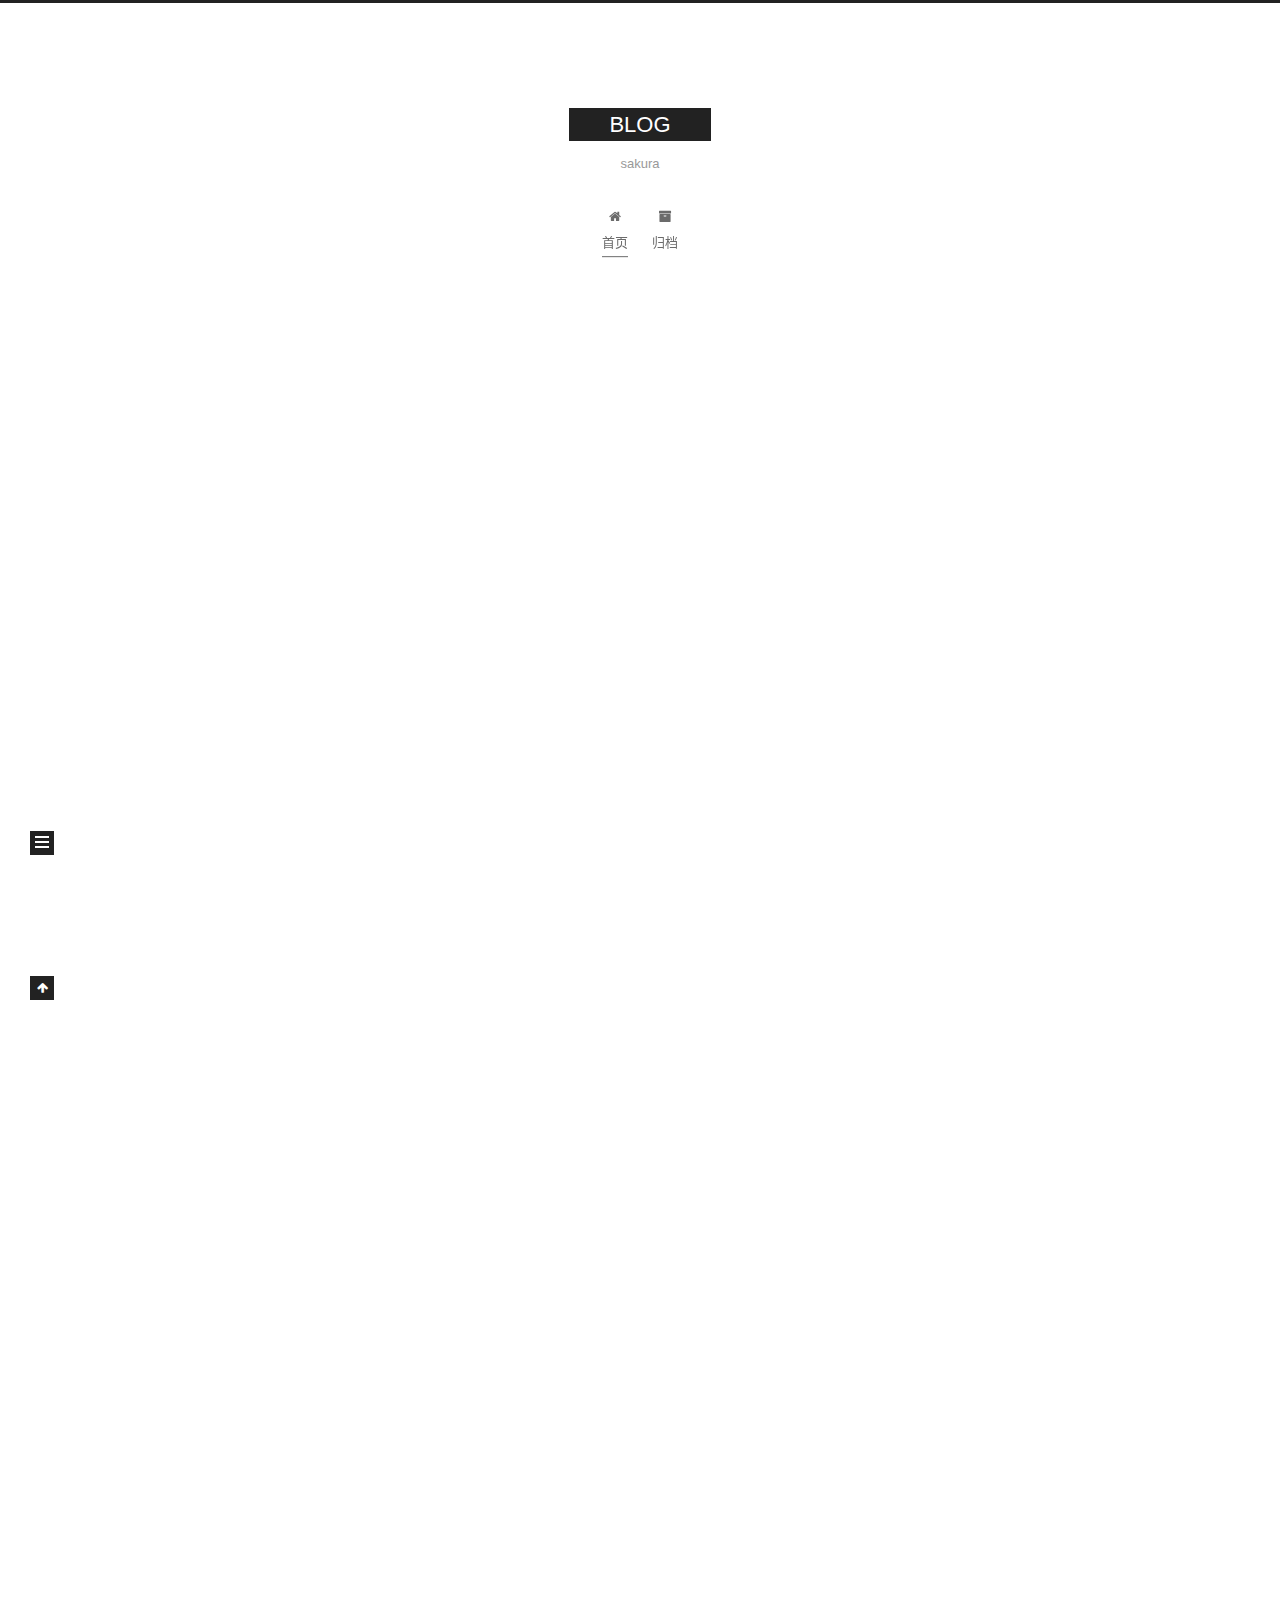
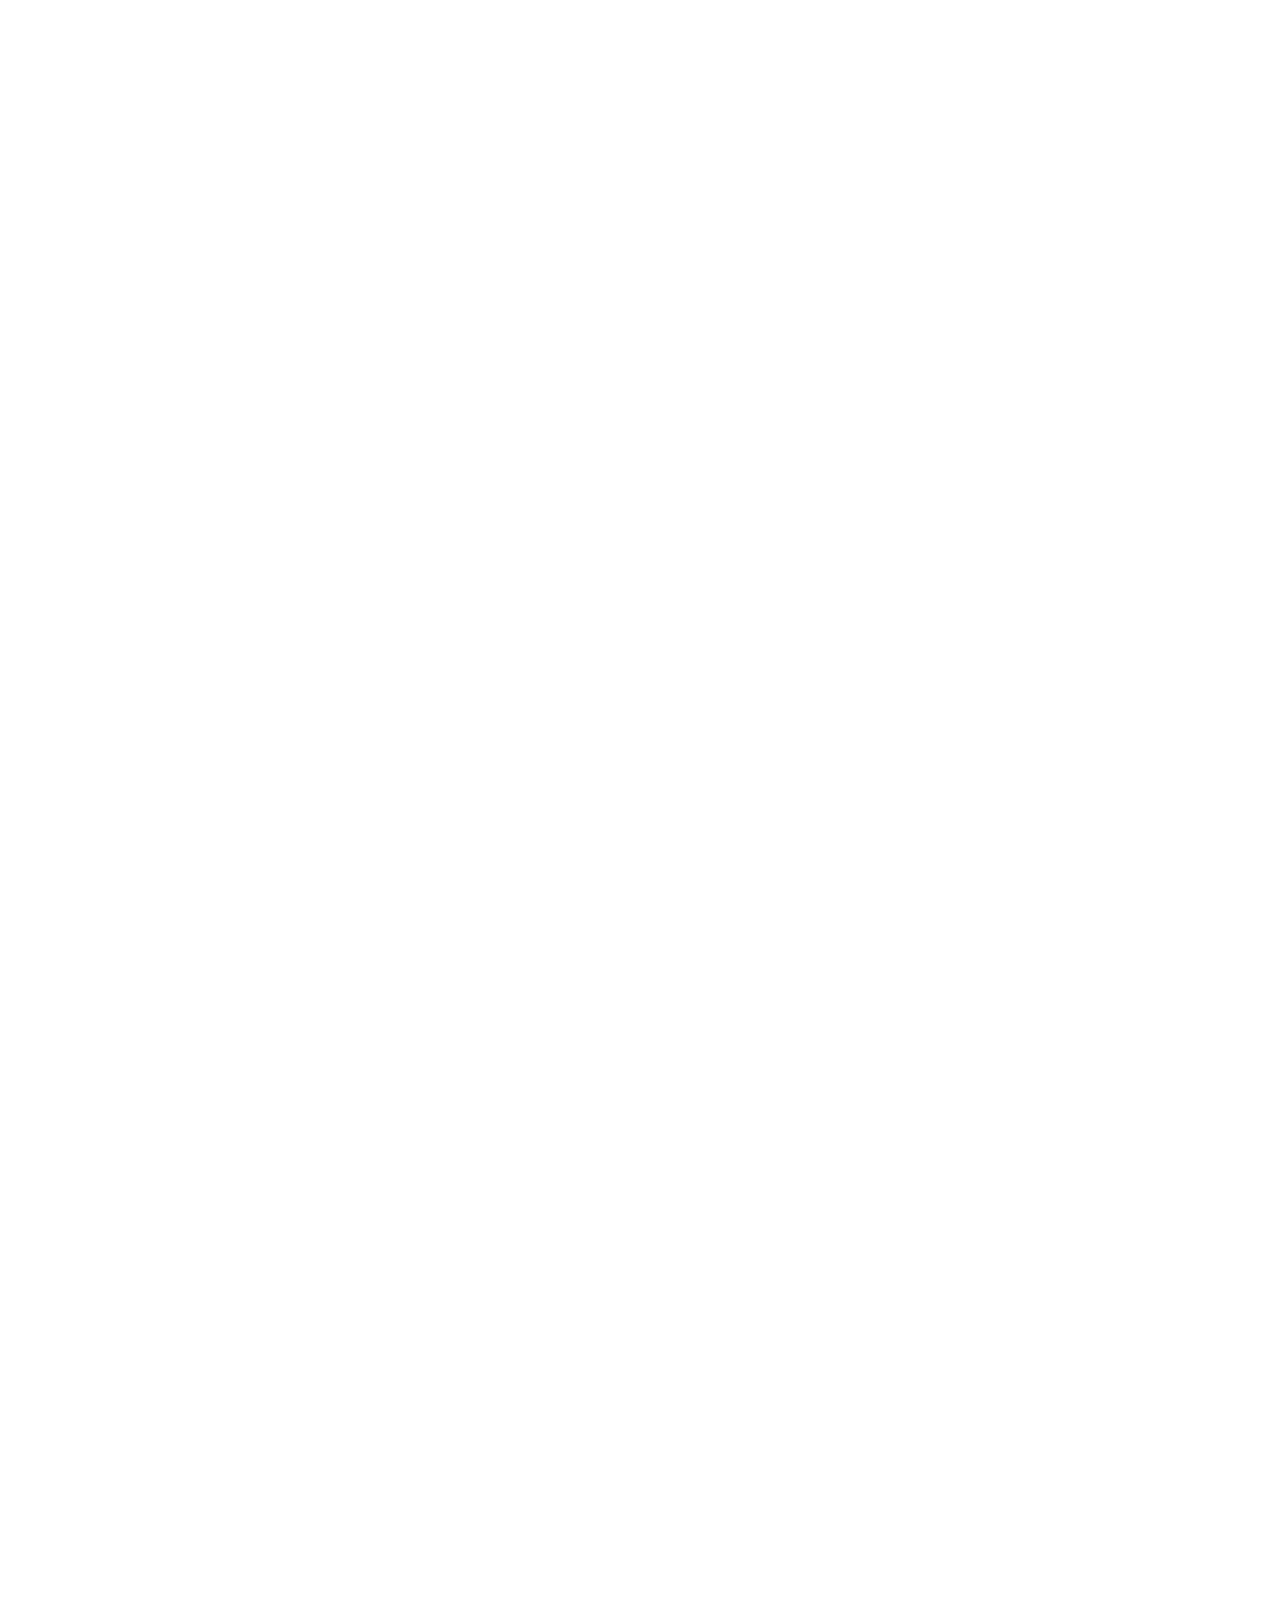
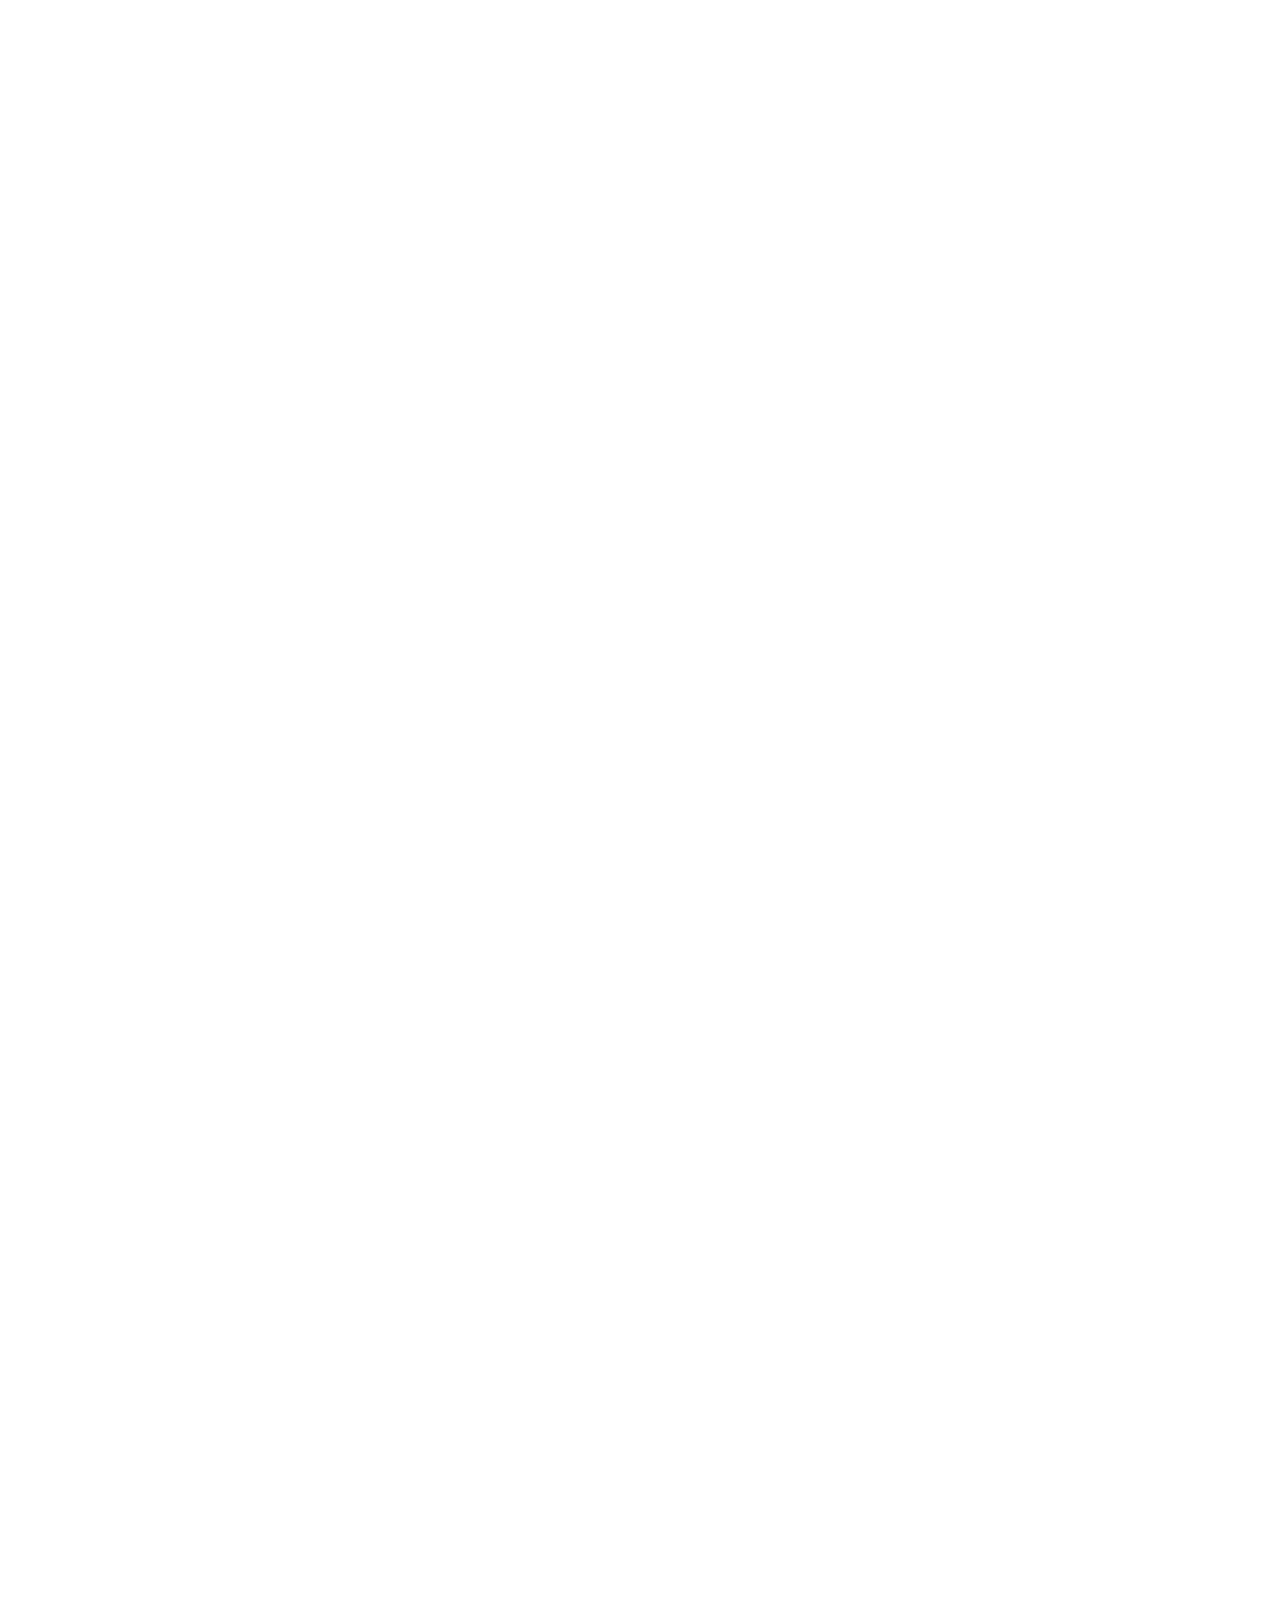
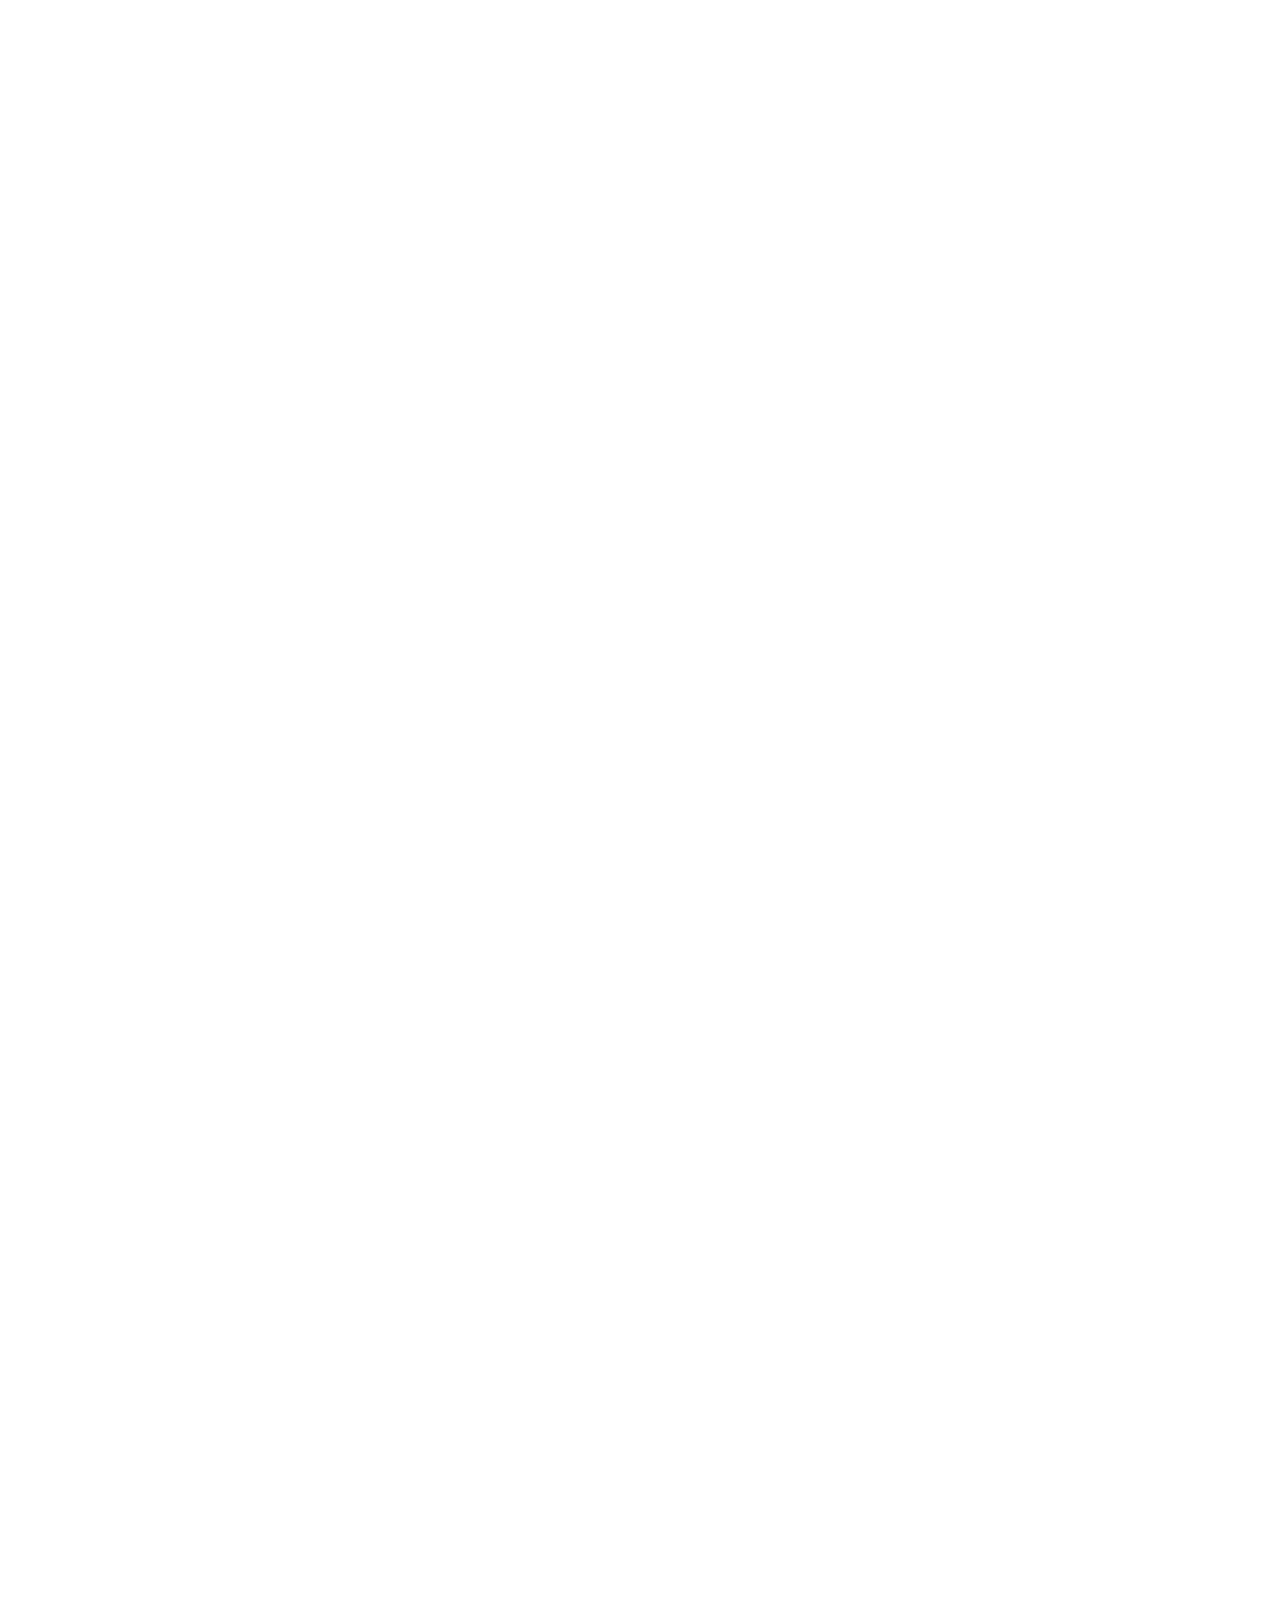
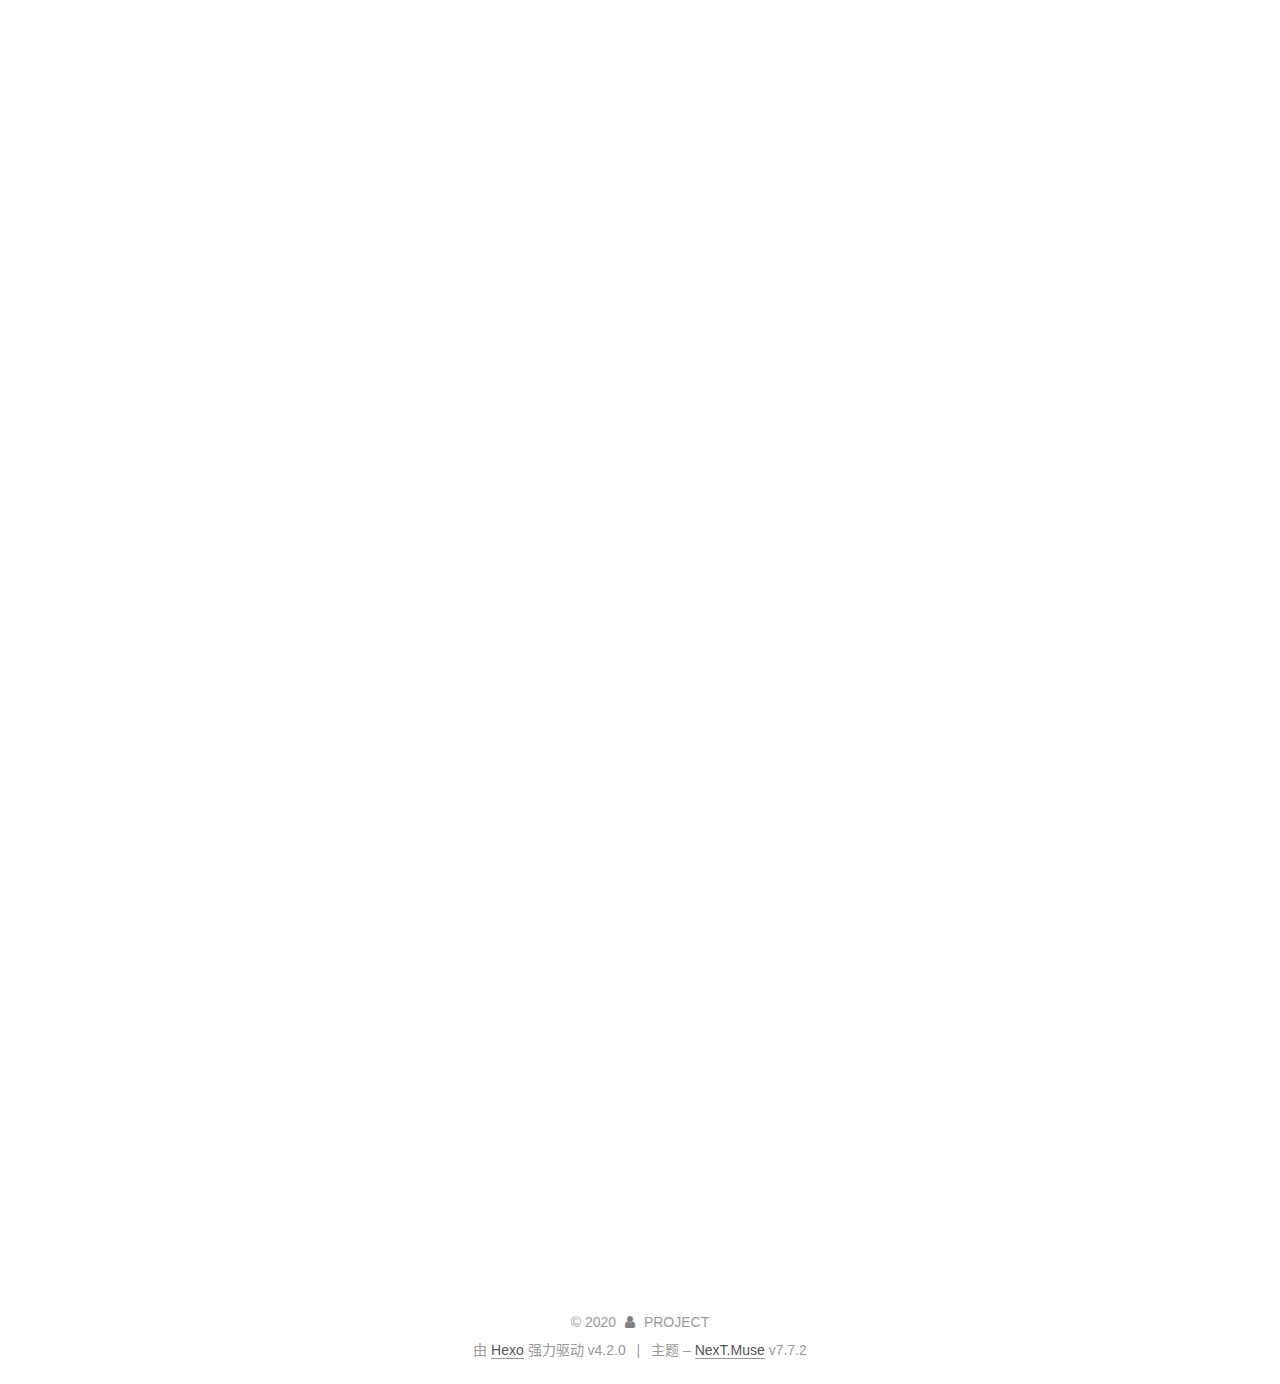
<file: index.html>
<!DOCTYPE html>
<html lang="zh-CN">
<head>
  <meta charset="UTF-8">
<meta name="viewport" content="width=device-width, initial-scale=1, maximum-scale=2">
<meta name="theme-color" content="#222">
<meta name="generator" content="Hexo 4.2.0">
  <link rel="apple-touch-icon" sizes="180x180" href="/images/apple-touch-icon-next.png">
  <link rel="icon" type="image/png" sizes="32x32" href="/images/favicon-32x32-next.png">
  <link rel="icon" type="image/png" sizes="16x16" href="/images/favicon-16x16-next.png">
  <link rel="mask-icon" href="/images/logo.svg" color="#222">

<link rel="stylesheet" href="/css/main.css">


<link rel="stylesheet" href="/lib/font-awesome/css/font-awesome.min.css">

<script id="hexo-configurations">
    var NexT = window.NexT || {};
    var CONFIG = {"hostname":"yoursite.com","root":"/","scheme":"Muse","version":"7.7.2","exturl":false,"sidebar":{"position":"left","display":"post","padding":18,"offset":12,"onmobile":false},"copycode":{"enable":false,"show_result":false,"style":null},"back2top":{"enable":true,"sidebar":false,"scrollpercent":false},"bookmark":{"enable":false,"color":"#222","save":"auto"},"fancybox":false,"mediumzoom":false,"lazyload":false,"pangu":false,"comments":{"style":"tabs","active":null,"storage":true,"lazyload":false,"nav":null},"algolia":{"hits":{"per_page":10},"labels":{"input_placeholder":"Search for Posts","hits_empty":"We didn't find any results for the search: ${query}","hits_stats":"${hits} results found in ${time} ms"}},"localsearch":{"enable":false,"trigger":"auto","top_n_per_article":1,"unescape":false,"preload":false},"motion":{"enable":true,"async":false,"transition":{"post_block":"fadeIn","post_header":"slideDownIn","post_body":"slideDownIn","coll_header":"slideLeftIn","sidebar":"slideUpIn"}}};
  </script>

  <meta name="description" content="无名小站">
<meta property="og:type" content="website">
<meta property="og:title" content="BLOG">
<meta property="og:url" content="http://yoursite.com/index.html">
<meta property="og:site_name" content="BLOG">
<meta property="og:description" content="无名小站">
<meta property="og:locale" content="zh_CN">
<meta property="article:author" content="PROJECT">
<meta name="twitter:card" content="summary">

<link rel="canonical" href="http://yoursite.com/">


<script id="page-configurations">
  // https://hexo.io/docs/variables.html
  CONFIG.page = {
    sidebar: "",
    isHome : true,
    isPost : false
  };
</script>

  <title>BLOG</title>
  






  <noscript>
  <style>
  .use-motion .brand,
  .use-motion .menu-item,
  .sidebar-inner,
  .use-motion .post-block,
  .use-motion .pagination,
  .use-motion .comments,
  .use-motion .post-header,
  .use-motion .post-body,
  .use-motion .collection-header { opacity: initial; }

  .use-motion .site-title,
  .use-motion .site-subtitle {
    opacity: initial;
    top: initial;
  }

  .use-motion .logo-line-before i { left: initial; }
  .use-motion .logo-line-after i { right: initial; }
  </style>
</noscript>

</head>

<body itemscope itemtype="http://schema.org/WebPage">
  <div class="container use-motion">
    <div class="headband"></div>

    <header class="header" itemscope itemtype="http://schema.org/WPHeader">
      <div class="header-inner"><div class="site-brand-container">
  <div class="site-nav-toggle">
    <div class="toggle" aria-label="切换导航栏">
      <span class="toggle-line toggle-line-first"></span>
      <span class="toggle-line toggle-line-middle"></span>
      <span class="toggle-line toggle-line-last"></span>
    </div>
  </div>

  <div class="site-meta">

    <div>
      <a href="/" class="brand" rel="start">
        <span class="logo-line-before"><i></i></span>
        <span class="site-title">BLOG</span>
        <span class="logo-line-after"><i></i></span>
      </a>
    </div>
        <p class="site-subtitle">sakura</p>
  </div>

  <div class="site-nav-right">
    <div class="toggle popup-trigger">
    </div>
  </div>
</div>


<nav class="site-nav">
  
  <ul id="menu" class="menu">
        <li class="menu-item menu-item-home">

    <a href="/" rel="section"><i class="fa fa-fw fa-home"></i>首页</a>

  </li>
        <li class="menu-item menu-item-archives">

    <a href="/archives/" rel="section"><i class="fa fa-fw fa-archive"></i>归档</a>

  </li>
  </ul>

</nav>
</div>
    </header>

    
  <div class="back-to-top">
    <i class="fa fa-arrow-up"></i>
    <span>0%</span>
  </div>


    <main class="main">
      <div class="main-inner">
        <div class="content-wrap">
          

          <div class="content">
            

  <div class="posts-expand">
        
  
  
  <article itemscope itemtype="http://schema.org/Article" class="post-block home" lang="zh-CN">
    <link itemprop="mainEntityOfPage" href="http://yoursite.com/2020/03/15/hello-world%20-%20%E5%89%AF%E6%9C%AC%20(3)/">

    <span hidden itemprop="author" itemscope itemtype="http://schema.org/Person">
      <meta itemprop="image" content="/images/avatar.gif">
      <meta itemprop="name" content="PROJECT">
      <meta itemprop="description" content="无名小站">
    </span>

    <span hidden itemprop="publisher" itemscope itemtype="http://schema.org/Organization">
      <meta itemprop="name" content="BLOG">
    </span>
      <header class="post-header">
        <h1 class="post-title" itemprop="name headline">
          
            <a href="/2020/03/15/hello-world%20-%20%E5%89%AF%E6%9C%AC%20(3)/" class="post-title-link" itemprop="url">Hello World</a>
        </h1>

        <div class="post-meta">
            <span class="post-meta-item">
              <span class="post-meta-item-icon">
                <i class="fa fa-calendar-o"></i>
              </span>
              <span class="post-meta-item-text">发表于</span>

              <time title="创建时间：2020-03-15 21:54:09" itemprop="dateCreated datePublished" datetime="2020-03-15T21:54:09+08:00">2020-03-15</time>
            </span>
              <span class="post-meta-item">
                <span class="post-meta-item-icon">
                  <i class="fa fa-calendar-check-o"></i>
                </span>
                <span class="post-meta-item-text">更新于</span>
                <time title="修改时间：2020-03-08 16:16:03" itemprop="dateModified" datetime="2020-03-08T16:16:03+08:00">2020-03-08</time>
              </span>

          

        </div>
      </header>

    
    
    
    <div class="post-body" itemprop="articleBody">

      
          <p>Welcome to <a href="https://hexo.io/" target="_blank" rel="noopener">Hexo</a>! This is your very first post. Check <a href="https://hexo.io/docs/" target="_blank" rel="noopener">documentation</a> for more info. If you get any problems when using Hexo, you can find the answer in <a href="https://hexo.io/docs/troubleshooting.html" target="_blank" rel="noopener">troubleshooting</a> or you can ask me on <a href="https://github.com/hexojs/hexo/issues" target="_blank" rel="noopener">GitHub</a>.</p>
<h2 id="Quick-Start"><a href="#Quick-Start" class="headerlink" title="Quick Start"></a>Quick Start</h2><h3 id="Create-a-new-post"><a href="#Create-a-new-post" class="headerlink" title="Create a new post"></a>Create a new post</h3><figure class="highlight bash"><table><tr><td class="gutter"><pre><span class="line">1</span><br></pre></td><td class="code"><pre><span class="line">$ hexo new <span class="string">"My New Post"</span></span><br></pre></td></tr></table></figure>

<p>More info: <a href="https://hexo.io/docs/writing.html" target="_blank" rel="noopener">Writing</a></p>
<h3 id="Run-server"><a href="#Run-server" class="headerlink" title="Run server"></a>Run server</h3>
      
    </div>

    
    
    
      <footer class="post-footer">
        <div class="post-eof"></div>
      </footer>
  </article>
  
  
  

        
  
  
  <article itemscope itemtype="http://schema.org/Article" class="post-block home" lang="zh-CN">
    <link itemprop="mainEntityOfPage" href="http://yoursite.com/2020/03/15/hello-world%20-%20%E5%89%AF%E6%9C%AC%20(2)/">

    <span hidden itemprop="author" itemscope itemtype="http://schema.org/Person">
      <meta itemprop="image" content="/images/avatar.gif">
      <meta itemprop="name" content="PROJECT">
      <meta itemprop="description" content="无名小站">
    </span>

    <span hidden itemprop="publisher" itemscope itemtype="http://schema.org/Organization">
      <meta itemprop="name" content="BLOG">
    </span>
      <header class="post-header">
        <h1 class="post-title" itemprop="name headline">
          
            <a href="/2020/03/15/hello-world%20-%20%E5%89%AF%E6%9C%AC%20(2)/" class="post-title-link" itemprop="url">Hello World</a>
        </h1>

        <div class="post-meta">
            <span class="post-meta-item">
              <span class="post-meta-item-icon">
                <i class="fa fa-calendar-o"></i>
              </span>
              <span class="post-meta-item-text">发表于</span>

              <time title="创建时间：2020-03-15 21:54:08" itemprop="dateCreated datePublished" datetime="2020-03-15T21:54:08+08:00">2020-03-15</time>
            </span>
              <span class="post-meta-item">
                <span class="post-meta-item-icon">
                  <i class="fa fa-calendar-check-o"></i>
                </span>
                <span class="post-meta-item-text">更新于</span>
                <time title="修改时间：2020-03-08 16:16:03" itemprop="dateModified" datetime="2020-03-08T16:16:03+08:00">2020-03-08</time>
              </span>

          

        </div>
      </header>

    
    
    
    <div class="post-body" itemprop="articleBody">

      
          <p>Welcome to <a href="https://hexo.io/" target="_blank" rel="noopener">Hexo</a>! This is your very first post. Check <a href="https://hexo.io/docs/" target="_blank" rel="noopener">documentation</a> for more info. If you get any problems when using Hexo, you can find the answer in <a href="https://hexo.io/docs/troubleshooting.html" target="_blank" rel="noopener">troubleshooting</a> or you can ask me on <a href="https://github.com/hexojs/hexo/issues" target="_blank" rel="noopener">GitHub</a>.</p>
<h2 id="Quick-Start"><a href="#Quick-Start" class="headerlink" title="Quick Start"></a>Quick Start</h2><h3 id="Create-a-new-post"><a href="#Create-a-new-post" class="headerlink" title="Create a new post"></a>Create a new post</h3><figure class="highlight bash"><table><tr><td class="gutter"><pre><span class="line">1</span><br></pre></td><td class="code"><pre><span class="line">$ hexo new <span class="string">"My New Post"</span></span><br></pre></td></tr></table></figure>

<p>More info: <a href="https://hexo.io/docs/writing.html" target="_blank" rel="noopener">Writing</a></p>
<h3 id="Run-server"><a href="#Run-server" class="headerlink" title="Run server"></a>Run server</h3>
      
    </div>

    
    
    
      <footer class="post-footer">
        <div class="post-eof"></div>
      </footer>
  </article>
  
  
  

        
  
  
  <article itemscope itemtype="http://schema.org/Article" class="post-block home" lang="zh-CN">
    <link itemprop="mainEntityOfPage" href="http://yoursite.com/2020/03/15/2020315/">

    <span hidden itemprop="author" itemscope itemtype="http://schema.org/Person">
      <meta itemprop="image" content="/images/avatar.gif">
      <meta itemprop="name" content="PROJECT">
      <meta itemprop="description" content="无名小站">
    </span>

    <span hidden itemprop="publisher" itemscope itemtype="http://schema.org/Organization">
      <meta itemprop="name" content="BLOG">
    </span>
      <header class="post-header">
        <h1 class="post-title" itemprop="name headline">
          
            <a href="/2020/03/15/2020315/" class="post-title-link" itemprop="url">Hello World</a>
        </h1>

        <div class="post-meta">
            <span class="post-meta-item">
              <span class="post-meta-item-icon">
                <i class="fa fa-calendar-o"></i>
              </span>
              <span class="post-meta-item-text">发表于</span>
              

              <time title="创建时间：2020-03-15 21:54:07 / 修改时间：21:57:53" itemprop="dateCreated datePublished" datetime="2020-03-15T21:54:07+08:00">2020-03-15</time>
            </span>

          

        </div>
      </header>

    
    
    
    <div class="post-body" itemprop="articleBody">

      
          <p>00000000000</p>

      
    </div>

    
    
    
      <footer class="post-footer">
        <div class="post-eof"></div>
      </footer>
  </article>
  
  
  

        
  
  
  <article itemscope itemtype="http://schema.org/Article" class="post-block home" lang="zh-CN">
    <link itemprop="mainEntityOfPage" href="http://yoursite.com/2020/03/08/111/">

    <span hidden itemprop="author" itemscope itemtype="http://schema.org/Person">
      <meta itemprop="image" content="/images/avatar.gif">
      <meta itemprop="name" content="PROJECT">
      <meta itemprop="description" content="无名小站">
    </span>

    <span hidden itemprop="publisher" itemscope itemtype="http://schema.org/Organization">
      <meta itemprop="name" content="BLOG">
    </span>
      <header class="post-header">
        <h1 class="post-title" itemprop="name headline">
          
            <a href="/2020/03/08/111/" class="post-title-link" itemprop="url">Hexo+Github博客搭建完全教程</a>
        </h1>

        <div class="post-meta">
            <span class="post-meta-item">
              <span class="post-meta-item-icon">
                <i class="fa fa-calendar-o"></i>
              </span>
              <span class="post-meta-item-text">发表于</span>
              

              <time title="创建时间：2020-03-08 16:34:30 / 修改时间：18:19:13" itemprop="dateCreated datePublished" datetime="2020-03-08T16:34:30+08:00">2020-03-08</time>
            </span>

          

        </div>
      </header>

    
    
    
    <div class="post-body" itemprop="articleBody">

      
          <p>前言<br>去年在博客园注册了自己的第一个博客，当时初衷就是想拿来作为自己的在线笔记本，做做学习记录，分享一些学到的东西，使用第三方提供的博客服务其实也挺方便，现在市面上提供类似服务的博客网站也很多，如CSDN，博客园，简书等平台，可以直接在上面发表，用户交互做的好，写的文章百度也能搜索的到。但是缺点是比较不自由，会受到平台的各种限制和恶心的广告，个性化不足。而自己购买域名和服务器，搭建博客的成本实在是太高了，不光是说这些购买成本，单单是花力气去自己搭这么一个网站，还要定期的维护它，对于我们大多数人来说，也是没有这样的精力和时间。那么，我们能不能自己定制一个自己喜欢的个性化博客，同时也不用付出太高的成本啦？</p>
<p>这就引出了第三种选择，基于开源框架搭建博客，然后直接在github page平台上托管我们的博客。这样就可以安心的来写作，又不需要定期维护，基于这个想法，今年8月初的时候开始搭建第一个属于自己的独立博客，前后断续弄了近一周，到现在稍微有点模样了。我想可能有很多小伙伴应该也想过搭建一个自己的博客，当然，网上也有一堆详细教程。写这篇博客的目的大概有两个，第一个是当做自己的搭建记录，方便以后自己随时查看提示修改，第二个是稍稍总结一下具体的搭建步骤以及一些支持个性化定制的博客源码修改的教程，稍稍分享一下这些修改经验，当然，更多的一些个性化操作需要你自己以后在这个基础上慢慢去摸索，有些写的不太好的地方还希望看到的小伙伴多多包涵。</p>
<p>博客初步的页面效果可以看一下我的博客：sunhwee.com，欢迎大家支持。</p>
<p>本博客基于Hexo，所以首先要了解一下我们搭建博客所要用到的框架。Hexo是高效的静态网站生成框架，它基于Node.js，快速，简单且功能强大，是搭建博客的首选框架。大家可以进入hexo官网进行详细查看，因为Hexo的创建者是台湾人，对中文的支持很友好，可以选择中文进行查看。通过Hexo，你可以直接使用Markdown语法来撰写博客。相信很多小伙伴写工程都写过README.md文件吧，对，就是这个格式的！写完后只需两三条命令即可将生成的网页上传到github或者coding等代码管理托管平台，然后别人就可以浏览你的博客网页啦。是不是很简单？你无需关心网页源代码的具体生成细节，只需要用心写好你的博客文章内容就行了。</p>
<p>简单总结：Hexo, 产品成熟，使用简单，功能强大，有丰富的各种插件资源；但，像发布后台、站内搜索，评论系统类似诉求，虽然有对应的工具，但也需要自己折腾下，后续我们一步一步介绍。</p>
<p>教程大致分三个部分，</p>
<p>第一部分：hexo的初级搭建还有部署到github page上，以及个人域名的绑定。<br>第二部分：hexo的基本配置，更换主题，实现多终端工作，以及在coding page部署实现国内外分流<br>第三部分：hexo添加各种功能，包括搜索的SEO，阅读量统计，访问量统计和评论系统等。<br>第一部分 搭建<br>hexo的初级搭建还有部署到github page上，以及个人域名的绑定。</p>
<p>Hexo搭建步骤<br>1.安装Git<br>2.安装Node.js<br>3.安装Hexo<br>4.GitHub创建个人仓库<br>5.生成SSH添加到GitHub<br>6.将hexo部署到GitHub<br>7.设置个人域名<br>8.发布文章</p>
<ol>
<li>安装Git<br>为了把本地的网页文件上传到github上面去，需要用到工具———Git[下载地址]。Git是目前世界上最先进的分布式版本控制系统，可以有效、高速的处理从很小到非常大的项目版本管理。Git非常强大，建议每个人都去了解一下。廖雪峰老师的Git教程写的非常好，大家可以看一下。Git教程</li>
</ol>
<p>windows：到git官网上下载.exe文件,Download git,安装选项还是全部默认，只不过最后一步添加路径时选择Use Git from the Windows Command Prompt，这样我们就可以直接在命令提示符里打开git了。</p>
<p>顺便说一下，windows在git安装完后，就可以直接使用git bash来敲命令行了，不用自带的cmd，cmd有点难用。</p>
<p>linux：对linux来说实在是太简单了，因为最早的git就是在linux上编写的，只需要一行代码</p>
<p>sudo apt-get install git<br>Bash<br>安装完成后在命令提示符中输入git –version来查看一下版本验证是否安装成功。</p>
<ol start="2">
<li>安装nodejs<br>Hexo是基于node.js编写的，所以需要安装一下node.js和里面的npm工具。</li>
</ol>
<p>windows：下载稳定版或者最新版都可以Node.js，安装选项全部默认，一路点击Next。<br>最后安装好之后，按Win+R打开命令提示符，输入node -v和npm -v，如果出现版本号，那么就安装成功了。</p>
<p>linux：命令行安装：</p>
<p>sudo apt-get install nodejs<br>sudo apt-get install npm<br>Bash<br>不过不推荐命令行安装，有时候有问题，建议直接到官网去下载编译好的压缩文件，如下所示:</p>
<p>然后解压到你指定的文件夹即可，比如我解压到我系统的/home/shw/MySoftwares目录下了，如图:</p>
<p>注意本压缩包是.tar.xz格式的，需要两次解压</p>
<p>配置一下环境变量</p>
<p>sudo vim /etc/profile<br>Bash<br>复制下面两行到刚打开的profile文件最底部(注意node的安装地址/home/shw/MySoftwares/node-v12.8.0-linux-x64换成自己的)：</p>
<p>export NODE_HOME=/home/shw/MySoftwares/node-v12.8.0-linux-x64<br>export PATH=$PATH:$NODE_HOME/bin<br>Bash<br>保存后退出，再执行下面命令将环境变量生效：</p>
<p>source /etc/profile<br>Bash<br>将目录软链接到全局环境下（命令后面的/usr/local/bin/node是固定的）</p>
<p>sudo ln -s /home/shw/MySoftwares/node-v12.8.0-linux-x64/node /usr/local/bin/node<br>sudo ln -s /home/shw/MySoftwares/node-v12.8.0-linux-x64/npm /usr/local/bin/npm<br>Bash<br>这样安装好了以后使用npm安装的包(比如：ionic serve)，使用包的命令时可能会提示找不到命令，没关系，在用户目录下终端执行下面命令固定写法：</p>
<p>echo -e “export PATH=$(npm prefix -g)/bin:$PATH” &gt;&gt; ~/.bashrc &amp;&amp; source ~/.bashrc<br>Bash<br>这样我们在所有用户下，都可以使用npm，也可以使用npm安装的包的命令。成功的将nodejs安装并配置到全局环境下。</p>
<p>安装完后，打开命令行终端，输入:</p>
<p>node -v<br>npm -v<br>Bash<br>检查一下有没有安装成功</p>
<p>添加国内镜像源<br>如果没有梯子的话，可以使用阿里的国内镜像进行加速。</p>
<p>npm config set registry <a href="https://registry.npm.taobao.org" target="_blank" rel="noopener">https://registry.npm.taobao.org</a></p>

      
    </div>

    
    
    
      <footer class="post-footer">
        <div class="post-eof"></div>
      </footer>
  </article>
  
  
  

        
  
  
  <article itemscope itemtype="http://schema.org/Article" class="post-block home" lang="zh-CN">
    <link itemprop="mainEntityOfPage" href="http://yoursite.com/2020/03/08/hello/">

    <span hidden itemprop="author" itemscope itemtype="http://schema.org/Person">
      <meta itemprop="image" content="/images/avatar.gif">
      <meta itemprop="name" content="PROJECT">
      <meta itemprop="description" content="无名小站">
    </span>

    <span hidden itemprop="publisher" itemscope itemtype="http://schema.org/Organization">
      <meta itemprop="name" content="BLOG">
    </span>
      <header class="post-header">
        <h1 class="post-title" itemprop="name headline">
          
            <a href="/2020/03/08/hello/" class="post-title-link" itemprop="url">Hello World</a>
        </h1>

        <div class="post-meta">
            <span class="post-meta-item">
              <span class="post-meta-item-icon">
                <i class="fa fa-calendar-o"></i>
              </span>
              <span class="post-meta-item-text">发表于</span>

              <time title="创建时间：2020-03-08 16:26:33" itemprop="dateCreated datePublished" datetime="2020-03-08T16:26:33+08:00">2020-03-08</time>
            </span>
              <span class="post-meta-item">
                <span class="post-meta-item-icon">
                  <i class="fa fa-calendar-check-o"></i>
                </span>
                <span class="post-meta-item-text">更新于</span>
                <time title="修改时间：2020-03-09 20:04:19" itemprop="dateModified" datetime="2020-03-09T20:04:19+08:00">2020-03-09</time>
              </span>

          

        </div>
      </header>

    
    
    
    <div class="post-body" itemprop="articleBody">

      
          <p>Welcome to <a href="https://hexo.io/" target="_blank" rel="noopener">Hexo</a>! This is your very first post. Check <a href="https://hexo.io/docs/" target="_blank" rel="noopener">documentation</a> for more info. If you get any problems when using Hexo, you can find the answer in <a href="https://hexo.io/docs/troubleshooting.html" target="_blank" rel="noopener">troubleshooting</a> or you can ask me on <a href="https://github.com/hexojs/hexo/issues" target="_blank" rel="noopener">GitHub</a>.</p>
<h2 id="Quick-Start"><a href="#Quick-Start" class="headerlink" title="Quick Start"></a>Quick Start</h2><h3 id="Create-a-new-post"><a href="#Create-a-new-post" class="headerlink" title="Create a new post"></a>Create a new post</h3><figure class="highlight bash"><table><tr><td class="gutter"><pre><span class="line">1</span><br></pre></td><td class="code"><pre><span class="line">$ hexo new <span class="string">"My New Post"</span></span><br></pre></td></tr></table></figure>

<p>More info: <a href="https://hexo.io/docs/writing.html" target="_blank" rel="noopener">Writing</a></p>
<h3 id="Run-server"><a href="#Run-server" class="headerlink" title="Run server"></a>Run server</h3><p>1111111111111111111111111111111111111111</p>

      
    </div>

    
    
    
      <footer class="post-footer">
        <div class="post-eof"></div>
      </footer>
  </article>
  
  
  

        
  
  
  <article itemscope itemtype="http://schema.org/Article" class="post-block home" lang="zh-CN">
    <link itemprop="mainEntityOfPage" href="http://yoursite.com/2020/03/06/hello-world/">

    <span hidden itemprop="author" itemscope itemtype="http://schema.org/Person">
      <meta itemprop="image" content="/images/avatar.gif">
      <meta itemprop="name" content="PROJECT">
      <meta itemprop="description" content="无名小站">
    </span>

    <span hidden itemprop="publisher" itemscope itemtype="http://schema.org/Organization">
      <meta itemprop="name" content="BLOG">
    </span>
      <header class="post-header">
        <h1 class="post-title" itemprop="name headline">
          
            <a href="/2020/03/06/hello-world/" class="post-title-link" itemprop="url">Hello World</a>
        </h1>

        <div class="post-meta">
            <span class="post-meta-item">
              <span class="post-meta-item-icon">
                <i class="fa fa-calendar-o"></i>
              </span>
              <span class="post-meta-item-text">发表于</span>

              <time title="创建时间：2020-03-06 20:54:03" itemprop="dateCreated datePublished" datetime="2020-03-06T20:54:03+08:00">2020-03-06</time>
            </span>
              <span class="post-meta-item">
                <span class="post-meta-item-icon">
                  <i class="fa fa-calendar-check-o"></i>
                </span>
                <span class="post-meta-item-text">更新于</span>
                <time title="修改时间：2020-03-08 16:16:03" itemprop="dateModified" datetime="2020-03-08T16:16:03+08:00">2020-03-08</time>
              </span>

          

        </div>
      </header>

    
    
    
    <div class="post-body" itemprop="articleBody">

      
          <p>Welcome to <a href="https://hexo.io/" target="_blank" rel="noopener">Hexo</a>! This is your very first post. Check <a href="https://hexo.io/docs/" target="_blank" rel="noopener">documentation</a> for more info. If you get any problems when using Hexo, you can find the answer in <a href="https://hexo.io/docs/troubleshooting.html" target="_blank" rel="noopener">troubleshooting</a> or you can ask me on <a href="https://github.com/hexojs/hexo/issues" target="_blank" rel="noopener">GitHub</a>.</p>
<h2 id="Quick-Start"><a href="#Quick-Start" class="headerlink" title="Quick Start"></a>Quick Start</h2><h3 id="Create-a-new-post"><a href="#Create-a-new-post" class="headerlink" title="Create a new post"></a>Create a new post</h3><figure class="highlight bash"><table><tr><td class="gutter"><pre><span class="line">1</span><br></pre></td><td class="code"><pre><span class="line">$ hexo new <span class="string">"My New Post"</span></span><br></pre></td></tr></table></figure>

<p>More info: <a href="https://hexo.io/docs/writing.html" target="_blank" rel="noopener">Writing</a></p>
<h3 id="Run-server"><a href="#Run-server" class="headerlink" title="Run server"></a>Run server</h3>
      
    </div>

    
    
    
      <footer class="post-footer">
        <div class="post-eof"></div>
      </footer>
  </article>
  
  
  

  </div>

  



          </div>
          

<script>
  window.addEventListener('tabs:register', () => {
    let { activeClass } = CONFIG.comments;
    if (CONFIG.comments.storage) {
      activeClass = localStorage.getItem('comments_active') || activeClass;
    }
    if (activeClass) {
      let activeTab = document.querySelector(`a[href="#comment-${activeClass}"]`);
      if (activeTab) {
        activeTab.click();
      }
    }
  });
  if (CONFIG.comments.storage) {
    window.addEventListener('tabs:click', event => {
      if (!event.target.matches('.tabs-comment .tab-content .tab-pane')) return;
      let commentClass = event.target.classList[1];
      localStorage.setItem('comments_active', commentClass);
    });
  }
</script>

        </div>
          
  
  <div class="toggle sidebar-toggle">
    <span class="toggle-line toggle-line-first"></span>
    <span class="toggle-line toggle-line-middle"></span>
    <span class="toggle-line toggle-line-last"></span>
  </div>

  <aside class="sidebar">
    <div class="sidebar-inner">

      <ul class="sidebar-nav motion-element">
        <li class="sidebar-nav-toc">
          文章目录
        </li>
        <li class="sidebar-nav-overview">
          站点概览
        </li>
      </ul>

      <!--noindex-->
      <div class="post-toc-wrap sidebar-panel">
      </div>
      <!--/noindex-->

      <div class="site-overview-wrap sidebar-panel">
        <div class="site-author motion-element" itemprop="author" itemscope itemtype="http://schema.org/Person">
  <p class="site-author-name" itemprop="name">PROJECT</p>
  <div class="site-description" itemprop="description">无名小站</div>
</div>
<div class="site-state-wrap motion-element">
  <nav class="site-state">
      <div class="site-state-item site-state-posts">
          <a href="/archives/">
        
          <span class="site-state-item-count">6</span>
          <span class="site-state-item-name">日志</span>
        </a>
      </div>
  </nav>
</div>



      </div>

    </div>
  </aside>
  <div id="sidebar-dimmer"></div>


      </div>
    </main>

    <footer class="footer">
      <div class="footer-inner">
        

<div class="copyright">
  
  &copy; 
  <span itemprop="copyrightYear">2020</span>
  <span class="with-love">
    <i class="fa fa-user"></i>
  </span>
  <span class="author" itemprop="copyrightHolder">PROJECT</span>
</div>
  <div class="powered-by">由 <a href="https://hexo.io/" class="theme-link" rel="noopener" target="_blank">Hexo</a> 强力驱动 v4.2.0
  </div>
  <span class="post-meta-divider">|</span>
  <div class="theme-info">主题 – <a href="https://muse.theme-next.org/" class="theme-link" rel="noopener" target="_blank">NexT.Muse</a> v7.7.2
  </div>

        








      </div>
    </footer>
  </div>

  
  <script src="/lib/anime.min.js"></script>
  <script src="/lib/velocity/velocity.min.js"></script>
  <script src="/lib/velocity/velocity.ui.min.js"></script>

<script src="/js/utils.js"></script>

<script src="/js/motion.js"></script>


<script src="/js/schemes/muse.js"></script>


<script src="/js/next-boot.js"></script>




  















  

  

</body>
</html>
</file>
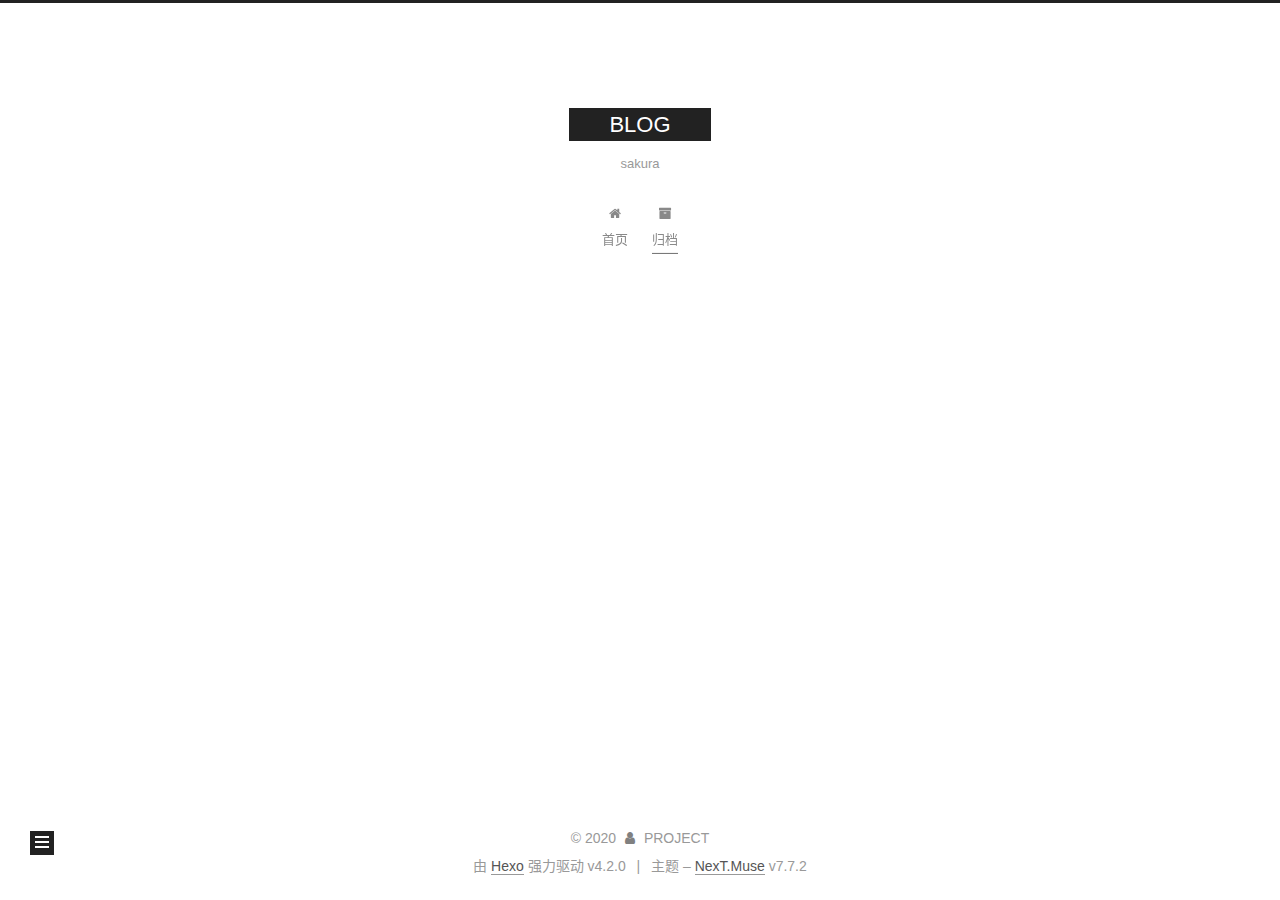
<file: archives/index.html>
<!DOCTYPE html>
<html lang="zh-CN">
<head>
  <meta charset="UTF-8">
<meta name="viewport" content="width=device-width, initial-scale=1, maximum-scale=2">
<meta name="theme-color" content="#222">
<meta name="generator" content="Hexo 4.2.0">
  <link rel="apple-touch-icon" sizes="180x180" href="/images/apple-touch-icon-next.png">
  <link rel="icon" type="image/png" sizes="32x32" href="/images/favicon-32x32-next.png">
  <link rel="icon" type="image/png" sizes="16x16" href="/images/favicon-16x16-next.png">
  <link rel="mask-icon" href="/images/logo.svg" color="#222">

<link rel="stylesheet" href="/css/main.css">


<link rel="stylesheet" href="/lib/font-awesome/css/font-awesome.min.css">

<script id="hexo-configurations">
    var NexT = window.NexT || {};
    var CONFIG = {"hostname":"yoursite.com","root":"/","scheme":"Muse","version":"7.7.2","exturl":false,"sidebar":{"position":"left","display":"post","padding":18,"offset":12,"onmobile":false},"copycode":{"enable":false,"show_result":false,"style":null},"back2top":{"enable":true,"sidebar":false,"scrollpercent":false},"bookmark":{"enable":false,"color":"#222","save":"auto"},"fancybox":false,"mediumzoom":false,"lazyload":false,"pangu":false,"comments":{"style":"tabs","active":null,"storage":true,"lazyload":false,"nav":null},"algolia":{"hits":{"per_page":10},"labels":{"input_placeholder":"Search for Posts","hits_empty":"We didn't find any results for the search: ${query}","hits_stats":"${hits} results found in ${time} ms"}},"localsearch":{"enable":false,"trigger":"auto","top_n_per_article":1,"unescape":false,"preload":false},"motion":{"enable":true,"async":false,"transition":{"post_block":"fadeIn","post_header":"slideDownIn","post_body":"slideDownIn","coll_header":"slideLeftIn","sidebar":"slideUpIn"}}};
  </script>

  <meta name="description" content="无名小站">
<meta property="og:type" content="website">
<meta property="og:title" content="BLOG">
<meta property="og:url" content="http://yoursite.com/archives/index.html">
<meta property="og:site_name" content="BLOG">
<meta property="og:description" content="无名小站">
<meta property="og:locale" content="zh_CN">
<meta property="article:author" content="PROJECT">
<meta name="twitter:card" content="summary">

<link rel="canonical" href="http://yoursite.com/archives/">


<script id="page-configurations">
  // https://hexo.io/docs/variables.html
  CONFIG.page = {
    sidebar: "",
    isHome : false,
    isPost : false
  };
</script>

  <title>归档 | BLOG</title>
  






  <noscript>
  <style>
  .use-motion .brand,
  .use-motion .menu-item,
  .sidebar-inner,
  .use-motion .post-block,
  .use-motion .pagination,
  .use-motion .comments,
  .use-motion .post-header,
  .use-motion .post-body,
  .use-motion .collection-header { opacity: initial; }

  .use-motion .site-title,
  .use-motion .site-subtitle {
    opacity: initial;
    top: initial;
  }

  .use-motion .logo-line-before i { left: initial; }
  .use-motion .logo-line-after i { right: initial; }
  </style>
</noscript>

</head>

<body itemscope itemtype="http://schema.org/WebPage">
  <div class="container use-motion">
    <div class="headband"></div>

    <header class="header" itemscope itemtype="http://schema.org/WPHeader">
      <div class="header-inner"><div class="site-brand-container">
  <div class="site-nav-toggle">
    <div class="toggle" aria-label="切换导航栏">
      <span class="toggle-line toggle-line-first"></span>
      <span class="toggle-line toggle-line-middle"></span>
      <span class="toggle-line toggle-line-last"></span>
    </div>
  </div>

  <div class="site-meta">

    <div>
      <a href="/" class="brand" rel="start">
        <span class="logo-line-before"><i></i></span>
        <span class="site-title">BLOG</span>
        <span class="logo-line-after"><i></i></span>
      </a>
    </div>
        <p class="site-subtitle">sakura</p>
  </div>

  <div class="site-nav-right">
    <div class="toggle popup-trigger">
    </div>
  </div>
</div>


<nav class="site-nav">
  
  <ul id="menu" class="menu">
        <li class="menu-item menu-item-home">

    <a href="/" rel="section"><i class="fa fa-fw fa-home"></i>首页</a>

  </li>
        <li class="menu-item menu-item-archives">

    <a href="/archives/" rel="section"><i class="fa fa-fw fa-archive"></i>归档</a>

  </li>
  </ul>

</nav>
</div>
    </header>

    
  <div class="back-to-top">
    <i class="fa fa-arrow-up"></i>
    <span>0%</span>
  </div>


    <main class="main">
      <div class="main-inner">
        <div class="content-wrap">
          

          <div class="content">
            

  
  
  
  <div class="post-block">
    <div class="posts-collapse">
      <div class="collection-title">
        <span class="collection-header">嗯..! 目前共计 3 篇日志。 继续努力。</span>
      </div>

      
    <div class="collection-year">
      <h1 class="collection-header">2020</h1>
    </div>

  <article itemscope itemtype="http://schema.org/Article">
    <header class="post-header">

      <div class="post-meta">
        <time itemprop="dateCreated"
              datetime="2020-03-08T16:34:30+08:00"
              content="2020-03-08">
          03-08
        </time>
      </div>

      <h2 class="post-title">
          <a class="post-title-link" href="/2020/03/08/111/" itemprop="url">
            <span itemprop="name">Hexo+Github博客搭建完全教程</span>
          </a>
      </h2>

    </header>
  </article>

  <article itemscope itemtype="http://schema.org/Article">
    <header class="post-header">

      <div class="post-meta">
        <time itemprop="dateCreated"
              datetime="2020-03-08T16:26:33+08:00"
              content="2020-03-08">
          03-08
        </time>
      </div>

      <h2 class="post-title">
          <a class="post-title-link" href="/2020/03/08/hello/" itemprop="url">
            <span itemprop="name">Hello World</span>
          </a>
      </h2>

    </header>
  </article>

  <article itemscope itemtype="http://schema.org/Article">
    <header class="post-header">

      <div class="post-meta">
        <time itemprop="dateCreated"
              datetime="2020-03-06T20:54:03+08:00"
              content="2020-03-06">
          03-06
        </time>
      </div>

      <h2 class="post-title">
          <a class="post-title-link" href="/2020/03/06/hello-world/" itemprop="url">
            <span itemprop="name">Hello World</span>
          </a>
      </h2>

    </header>
  </article>


    </div>
  </div>
  
  
  

  



          </div>
          

<script>
  window.addEventListener('tabs:register', () => {
    let { activeClass } = CONFIG.comments;
    if (CONFIG.comments.storage) {
      activeClass = localStorage.getItem('comments_active') || activeClass;
    }
    if (activeClass) {
      let activeTab = document.querySelector(`a[href="#comment-${activeClass}"]`);
      if (activeTab) {
        activeTab.click();
      }
    }
  });
  if (CONFIG.comments.storage) {
    window.addEventListener('tabs:click', event => {
      if (!event.target.matches('.tabs-comment .tab-content .tab-pane')) return;
      let commentClass = event.target.classList[1];
      localStorage.setItem('comments_active', commentClass);
    });
  }
</script>

        </div>
          
  
  <div class="toggle sidebar-toggle">
    <span class="toggle-line toggle-line-first"></span>
    <span class="toggle-line toggle-line-middle"></span>
    <span class="toggle-line toggle-line-last"></span>
  </div>

  <aside class="sidebar">
    <div class="sidebar-inner">

      <ul class="sidebar-nav motion-element">
        <li class="sidebar-nav-toc">
          文章目录
        </li>
        <li class="sidebar-nav-overview">
          站点概览
        </li>
      </ul>

      <!--noindex-->
      <div class="post-toc-wrap sidebar-panel">
      </div>
      <!--/noindex-->

      <div class="site-overview-wrap sidebar-panel">
        <div class="site-author motion-element" itemprop="author" itemscope itemtype="http://schema.org/Person">
  <p class="site-author-name" itemprop="name">PROJECT</p>
  <div class="site-description" itemprop="description">无名小站</div>
</div>
<div class="site-state-wrap motion-element">
  <nav class="site-state">
      <div class="site-state-item site-state-posts">
          <a href="/archives/">
        
          <span class="site-state-item-count">3</span>
          <span class="site-state-item-name">日志</span>
        </a>
      </div>
  </nav>
</div>



      </div>

    </div>
  </aside>
  <div id="sidebar-dimmer"></div>


      </div>
    </main>

    <footer class="footer">
      <div class="footer-inner">
        

<div class="copyright">
  
  &copy; 
  <span itemprop="copyrightYear">2020</span>
  <span class="with-love">
    <i class="fa fa-user"></i>
  </span>
  <span class="author" itemprop="copyrightHolder">PROJECT</span>
</div>
  <div class="powered-by">由 <a href="https://hexo.io/" class="theme-link" rel="noopener" target="_blank">Hexo</a> 强力驱动 v4.2.0
  </div>
  <span class="post-meta-divider">|</span>
  <div class="theme-info">主题 – <a href="https://muse.theme-next.org/" class="theme-link" rel="noopener" target="_blank">NexT.Muse</a> v7.7.2
  </div>

        








      </div>
    </footer>
  </div>

  
  <script src="/lib/anime.min.js"></script>
  <script src="/lib/velocity/velocity.min.js"></script>
  <script src="/lib/velocity/velocity.ui.min.js"></script>

<script src="/js/utils.js"></script>

<script src="/js/motion.js"></script>


<script src="/js/schemes/muse.js"></script>


<script src="/js/next-boot.js"></script>




  















  

  

</body>
</html>
</file>
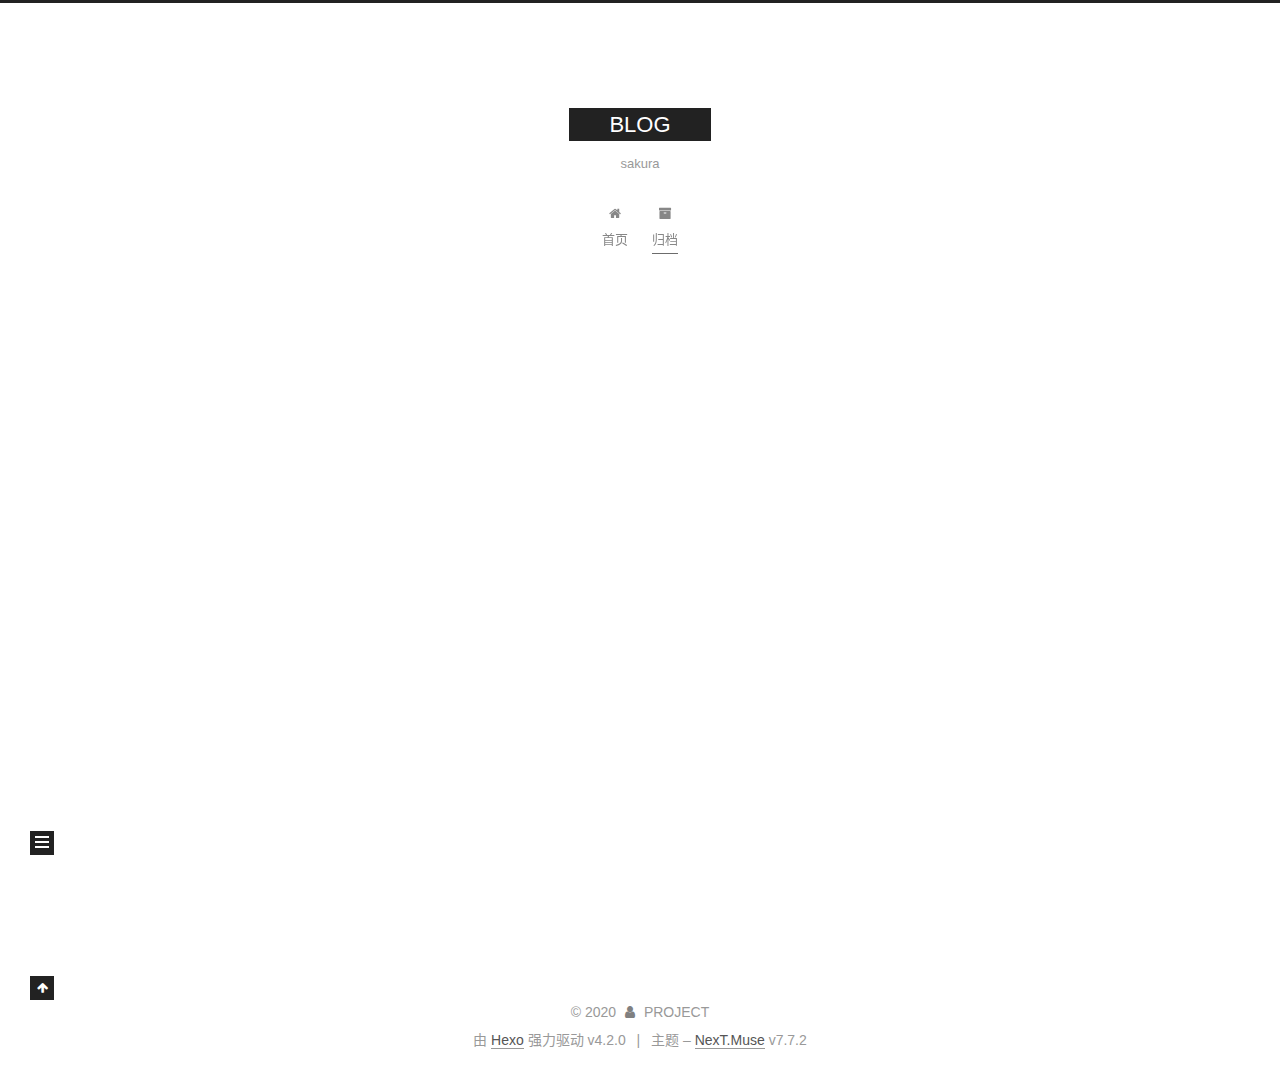
<file: archives/2020/index.html>
<!DOCTYPE html>
<html lang="zh-CN">
<head>
  <meta charset="UTF-8">
<meta name="viewport" content="width=device-width, initial-scale=1, maximum-scale=2">
<meta name="theme-color" content="#222">
<meta name="generator" content="Hexo 4.2.0">
  <link rel="apple-touch-icon" sizes="180x180" href="/images/apple-touch-icon-next.png">
  <link rel="icon" type="image/png" sizes="32x32" href="/images/favicon-32x32-next.png">
  <link rel="icon" type="image/png" sizes="16x16" href="/images/favicon-16x16-next.png">
  <link rel="mask-icon" href="/images/logo.svg" color="#222">

<link rel="stylesheet" href="/css/main.css">


<link rel="stylesheet" href="/lib/font-awesome/css/font-awesome.min.css">

<script id="hexo-configurations">
    var NexT = window.NexT || {};
    var CONFIG = {"hostname":"yoursite.com","root":"/","scheme":"Muse","version":"7.7.2","exturl":false,"sidebar":{"position":"left","display":"post","padding":18,"offset":12,"onmobile":false},"copycode":{"enable":false,"show_result":false,"style":null},"back2top":{"enable":true,"sidebar":false,"scrollpercent":false},"bookmark":{"enable":false,"color":"#222","save":"auto"},"fancybox":false,"mediumzoom":false,"lazyload":false,"pangu":false,"comments":{"style":"tabs","active":null,"storage":true,"lazyload":false,"nav":null},"algolia":{"hits":{"per_page":10},"labels":{"input_placeholder":"Search for Posts","hits_empty":"We didn't find any results for the search: ${query}","hits_stats":"${hits} results found in ${time} ms"}},"localsearch":{"enable":false,"trigger":"auto","top_n_per_article":1,"unescape":false,"preload":false},"motion":{"enable":true,"async":false,"transition":{"post_block":"fadeIn","post_header":"slideDownIn","post_body":"slideDownIn","coll_header":"slideLeftIn","sidebar":"slideUpIn"}}};
  </script>

  <meta name="description" content="无名小站">
<meta property="og:type" content="website">
<meta property="og:title" content="BLOG">
<meta property="og:url" content="http://yoursite.com/archives/2020/index.html">
<meta property="og:site_name" content="BLOG">
<meta property="og:description" content="无名小站">
<meta property="og:locale" content="zh_CN">
<meta property="article:author" content="PROJECT">
<meta name="twitter:card" content="summary">

<link rel="canonical" href="http://yoursite.com/archives/2020/">


<script id="page-configurations">
  // https://hexo.io/docs/variables.html
  CONFIG.page = {
    sidebar: "",
    isHome : false,
    isPost : false
  };
</script>

  <title>归档 | BLOG</title>
  






  <noscript>
  <style>
  .use-motion .brand,
  .use-motion .menu-item,
  .sidebar-inner,
  .use-motion .post-block,
  .use-motion .pagination,
  .use-motion .comments,
  .use-motion .post-header,
  .use-motion .post-body,
  .use-motion .collection-header { opacity: initial; }

  .use-motion .site-title,
  .use-motion .site-subtitle {
    opacity: initial;
    top: initial;
  }

  .use-motion .logo-line-before i { left: initial; }
  .use-motion .logo-line-after i { right: initial; }
  </style>
</noscript>

</head>

<body itemscope itemtype="http://schema.org/WebPage">
  <div class="container use-motion">
    <div class="headband"></div>

    <header class="header" itemscope itemtype="http://schema.org/WPHeader">
      <div class="header-inner"><div class="site-brand-container">
  <div class="site-nav-toggle">
    <div class="toggle" aria-label="切换导航栏">
      <span class="toggle-line toggle-line-first"></span>
      <span class="toggle-line toggle-line-middle"></span>
      <span class="toggle-line toggle-line-last"></span>
    </div>
  </div>

  <div class="site-meta">

    <div>
      <a href="/" class="brand" rel="start">
        <span class="logo-line-before"><i></i></span>
        <span class="site-title">BLOG</span>
        <span class="logo-line-after"><i></i></span>
      </a>
    </div>
        <p class="site-subtitle">sakura</p>
  </div>

  <div class="site-nav-right">
    <div class="toggle popup-trigger">
    </div>
  </div>
</div>


<nav class="site-nav">
  
  <ul id="menu" class="menu">
        <li class="menu-item menu-item-home">

    <a href="/" rel="section"><i class="fa fa-fw fa-home"></i>首页</a>

  </li>
        <li class="menu-item menu-item-archives">

    <a href="/archives/" rel="section"><i class="fa fa-fw fa-archive"></i>归档</a>

  </li>
  </ul>

</nav>
</div>
    </header>

    
  <div class="back-to-top">
    <i class="fa fa-arrow-up"></i>
    <span>0%</span>
  </div>


    <main class="main">
      <div class="main-inner">
        <div class="content-wrap">
          

          <div class="content">
            

  
  
  
  <div class="post-block">
    <div class="posts-collapse">
      <div class="collection-title">
        <span class="collection-header">嗯..! 目前共计 6 篇日志。 继续努力。</span>
      </div>

      
    <div class="collection-year">
      <h1 class="collection-header">2020</h1>
    </div>

  <article itemscope itemtype="http://schema.org/Article">
    <header class="post-header">

      <div class="post-meta">
        <time itemprop="dateCreated"
              datetime="2020-03-15T21:54:09+08:00"
              content="2020-03-15">
          03-15
        </time>
      </div>

      <h2 class="post-title">
          <a class="post-title-link" href="/2020/03/15/hello-world%20-%20%E5%89%AF%E6%9C%AC%20(3)/" itemprop="url">
            <span itemprop="name">Hello World</span>
          </a>
      </h2>

    </header>
  </article>

  <article itemscope itemtype="http://schema.org/Article">
    <header class="post-header">

      <div class="post-meta">
        <time itemprop="dateCreated"
              datetime="2020-03-15T21:54:08+08:00"
              content="2020-03-15">
          03-15
        </time>
      </div>

      <h2 class="post-title">
          <a class="post-title-link" href="/2020/03/15/hello-world%20-%20%E5%89%AF%E6%9C%AC%20(2)/" itemprop="url">
            <span itemprop="name">Hello World</span>
          </a>
      </h2>

    </header>
  </article>

  <article itemscope itemtype="http://schema.org/Article">
    <header class="post-header">

      <div class="post-meta">
        <time itemprop="dateCreated"
              datetime="2020-03-15T21:54:07+08:00"
              content="2020-03-15">
          03-15
        </time>
      </div>

      <h2 class="post-title">
          <a class="post-title-link" href="/2020/03/15/2020315/" itemprop="url">
            <span itemprop="name">Hello World</span>
          </a>
      </h2>

    </header>
  </article>

  <article itemscope itemtype="http://schema.org/Article">
    <header class="post-header">

      <div class="post-meta">
        <time itemprop="dateCreated"
              datetime="2020-03-08T16:34:30+08:00"
              content="2020-03-08">
          03-08
        </time>
      </div>

      <h2 class="post-title">
          <a class="post-title-link" href="/2020/03/08/111/" itemprop="url">
            <span itemprop="name">Hexo+Github博客搭建完全教程</span>
          </a>
      </h2>

    </header>
  </article>

  <article itemscope itemtype="http://schema.org/Article">
    <header class="post-header">

      <div class="post-meta">
        <time itemprop="dateCreated"
              datetime="2020-03-08T16:26:33+08:00"
              content="2020-03-08">
          03-08
        </time>
      </div>

      <h2 class="post-title">
          <a class="post-title-link" href="/2020/03/08/hello/" itemprop="url">
            <span itemprop="name">Hello World</span>
          </a>
      </h2>

    </header>
  </article>

  <article itemscope itemtype="http://schema.org/Article">
    <header class="post-header">

      <div class="post-meta">
        <time itemprop="dateCreated"
              datetime="2020-03-06T20:54:03+08:00"
              content="2020-03-06">
          03-06
        </time>
      </div>

      <h2 class="post-title">
          <a class="post-title-link" href="/2020/03/06/hello-world/" itemprop="url">
            <span itemprop="name">Hello World</span>
          </a>
      </h2>

    </header>
  </article>


    </div>
  </div>
  
  
  

  



          </div>
          

<script>
  window.addEventListener('tabs:register', () => {
    let { activeClass } = CONFIG.comments;
    if (CONFIG.comments.storage) {
      activeClass = localStorage.getItem('comments_active') || activeClass;
    }
    if (activeClass) {
      let activeTab = document.querySelector(`a[href="#comment-${activeClass}"]`);
      if (activeTab) {
        activeTab.click();
      }
    }
  });
  if (CONFIG.comments.storage) {
    window.addEventListener('tabs:click', event => {
      if (!event.target.matches('.tabs-comment .tab-content .tab-pane')) return;
      let commentClass = event.target.classList[1];
      localStorage.setItem('comments_active', commentClass);
    });
  }
</script>

        </div>
          
  
  <div class="toggle sidebar-toggle">
    <span class="toggle-line toggle-line-first"></span>
    <span class="toggle-line toggle-line-middle"></span>
    <span class="toggle-line toggle-line-last"></span>
  </div>

  <aside class="sidebar">
    <div class="sidebar-inner">

      <ul class="sidebar-nav motion-element">
        <li class="sidebar-nav-toc">
          文章目录
        </li>
        <li class="sidebar-nav-overview">
          站点概览
        </li>
      </ul>

      <!--noindex-->
      <div class="post-toc-wrap sidebar-panel">
      </div>
      <!--/noindex-->

      <div class="site-overview-wrap sidebar-panel">
        <div class="site-author motion-element" itemprop="author" itemscope itemtype="http://schema.org/Person">
  <p class="site-author-name" itemprop="name">PROJECT</p>
  <div class="site-description" itemprop="description">无名小站</div>
</div>
<div class="site-state-wrap motion-element">
  <nav class="site-state">
      <div class="site-state-item site-state-posts">
          <a href="/archives/">
        
          <span class="site-state-item-count">6</span>
          <span class="site-state-item-name">日志</span>
        </a>
      </div>
  </nav>
</div>



      </div>

    </div>
  </aside>
  <div id="sidebar-dimmer"></div>


      </div>
    </main>

    <footer class="footer">
      <div class="footer-inner">
        

<div class="copyright">
  
  &copy; 
  <span itemprop="copyrightYear">2020</span>
  <span class="with-love">
    <i class="fa fa-user"></i>
  </span>
  <span class="author" itemprop="copyrightHolder">PROJECT</span>
</div>
  <div class="powered-by">由 <a href="https://hexo.io/" class="theme-link" rel="noopener" target="_blank">Hexo</a> 强力驱动 v4.2.0
  </div>
  <span class="post-meta-divider">|</span>
  <div class="theme-info">主题 – <a href="https://muse.theme-next.org/" class="theme-link" rel="noopener" target="_blank">NexT.Muse</a> v7.7.2
  </div>

        








      </div>
    </footer>
  </div>

  
  <script src="/lib/anime.min.js"></script>
  <script src="/lib/velocity/velocity.min.js"></script>
  <script src="/lib/velocity/velocity.ui.min.js"></script>

<script src="/js/utils.js"></script>

<script src="/js/motion.js"></script>


<script src="/js/schemes/muse.js"></script>


<script src="/js/next-boot.js"></script>




  















  

  

</body>
</html>
</file>
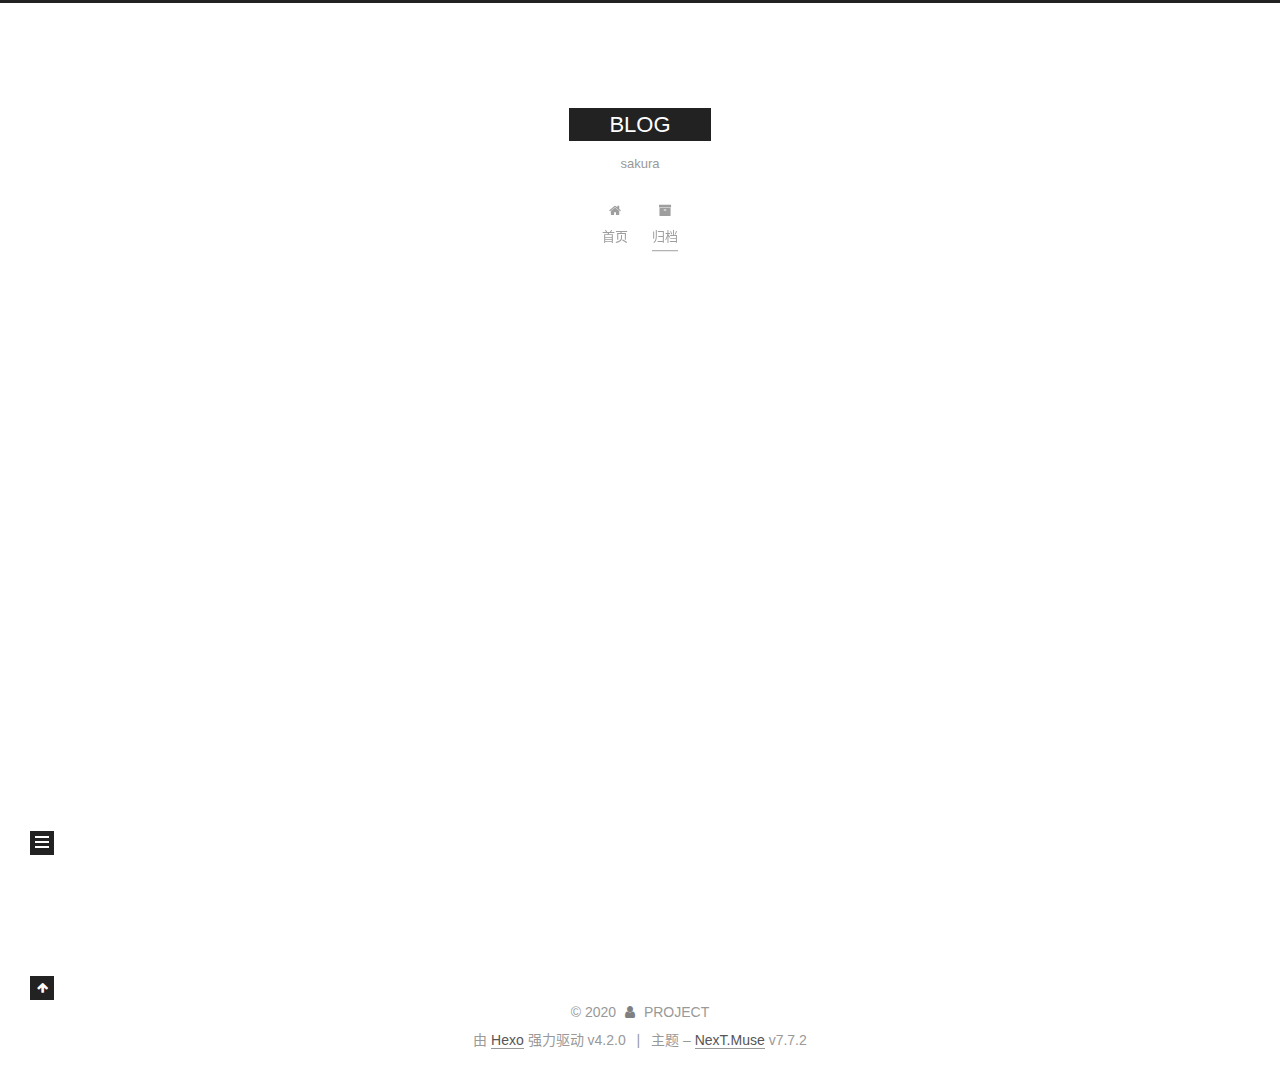
<file: archives/2020/03/index.html>
<!DOCTYPE html>
<html lang="zh-CN">
<head>
  <meta charset="UTF-8">
<meta name="viewport" content="width=device-width, initial-scale=1, maximum-scale=2">
<meta name="theme-color" content="#222">
<meta name="generator" content="Hexo 4.2.0">
  <link rel="apple-touch-icon" sizes="180x180" href="/images/apple-touch-icon-next.png">
  <link rel="icon" type="image/png" sizes="32x32" href="/images/favicon-32x32-next.png">
  <link rel="icon" type="image/png" sizes="16x16" href="/images/favicon-16x16-next.png">
  <link rel="mask-icon" href="/images/logo.svg" color="#222">

<link rel="stylesheet" href="/css/main.css">


<link rel="stylesheet" href="/lib/font-awesome/css/font-awesome.min.css">

<script id="hexo-configurations">
    var NexT = window.NexT || {};
    var CONFIG = {"hostname":"yoursite.com","root":"/","scheme":"Muse","version":"7.7.2","exturl":false,"sidebar":{"position":"left","display":"post","padding":18,"offset":12,"onmobile":false},"copycode":{"enable":false,"show_result":false,"style":null},"back2top":{"enable":true,"sidebar":false,"scrollpercent":false},"bookmark":{"enable":false,"color":"#222","save":"auto"},"fancybox":false,"mediumzoom":false,"lazyload":false,"pangu":false,"comments":{"style":"tabs","active":null,"storage":true,"lazyload":false,"nav":null},"algolia":{"hits":{"per_page":10},"labels":{"input_placeholder":"Search for Posts","hits_empty":"We didn't find any results for the search: ${query}","hits_stats":"${hits} results found in ${time} ms"}},"localsearch":{"enable":false,"trigger":"auto","top_n_per_article":1,"unescape":false,"preload":false},"motion":{"enable":true,"async":false,"transition":{"post_block":"fadeIn","post_header":"slideDownIn","post_body":"slideDownIn","coll_header":"slideLeftIn","sidebar":"slideUpIn"}}};
  </script>

  <meta name="description" content="无名小站">
<meta property="og:type" content="website">
<meta property="og:title" content="BLOG">
<meta property="og:url" content="http://yoursite.com/archives/2020/03/index.html">
<meta property="og:site_name" content="BLOG">
<meta property="og:description" content="无名小站">
<meta property="og:locale" content="zh_CN">
<meta property="article:author" content="PROJECT">
<meta name="twitter:card" content="summary">

<link rel="canonical" href="http://yoursite.com/archives/2020/03/">


<script id="page-configurations">
  // https://hexo.io/docs/variables.html
  CONFIG.page = {
    sidebar: "",
    isHome : false,
    isPost : false
  };
</script>

  <title>归档 | BLOG</title>
  






  <noscript>
  <style>
  .use-motion .brand,
  .use-motion .menu-item,
  .sidebar-inner,
  .use-motion .post-block,
  .use-motion .pagination,
  .use-motion .comments,
  .use-motion .post-header,
  .use-motion .post-body,
  .use-motion .collection-header { opacity: initial; }

  .use-motion .site-title,
  .use-motion .site-subtitle {
    opacity: initial;
    top: initial;
  }

  .use-motion .logo-line-before i { left: initial; }
  .use-motion .logo-line-after i { right: initial; }
  </style>
</noscript>

</head>

<body itemscope itemtype="http://schema.org/WebPage">
  <div class="container use-motion">
    <div class="headband"></div>

    <header class="header" itemscope itemtype="http://schema.org/WPHeader">
      <div class="header-inner"><div class="site-brand-container">
  <div class="site-nav-toggle">
    <div class="toggle" aria-label="切换导航栏">
      <span class="toggle-line toggle-line-first"></span>
      <span class="toggle-line toggle-line-middle"></span>
      <span class="toggle-line toggle-line-last"></span>
    </div>
  </div>

  <div class="site-meta">

    <div>
      <a href="/" class="brand" rel="start">
        <span class="logo-line-before"><i></i></span>
        <span class="site-title">BLOG</span>
        <span class="logo-line-after"><i></i></span>
      </a>
    </div>
        <p class="site-subtitle">sakura</p>
  </div>

  <div class="site-nav-right">
    <div class="toggle popup-trigger">
    </div>
  </div>
</div>


<nav class="site-nav">
  
  <ul id="menu" class="menu">
        <li class="menu-item menu-item-home">

    <a href="/" rel="section"><i class="fa fa-fw fa-home"></i>首页</a>

  </li>
        <li class="menu-item menu-item-archives">

    <a href="/archives/" rel="section"><i class="fa fa-fw fa-archive"></i>归档</a>

  </li>
  </ul>

</nav>
</div>
    </header>

    
  <div class="back-to-top">
    <i class="fa fa-arrow-up"></i>
    <span>0%</span>
  </div>


    <main class="main">
      <div class="main-inner">
        <div class="content-wrap">
          

          <div class="content">
            

  
  
  
  <div class="post-block">
    <div class="posts-collapse">
      <div class="collection-title">
        <span class="collection-header">嗯..! 目前共计 6 篇日志。 继续努力。</span>
      </div>

      
    <div class="collection-year">
      <h1 class="collection-header">2020</h1>
    </div>

  <article itemscope itemtype="http://schema.org/Article">
    <header class="post-header">

      <div class="post-meta">
        <time itemprop="dateCreated"
              datetime="2020-03-15T21:54:09+08:00"
              content="2020-03-15">
          03-15
        </time>
      </div>

      <h2 class="post-title">
          <a class="post-title-link" href="/2020/03/15/hello-world%20-%20%E5%89%AF%E6%9C%AC%20(3)/" itemprop="url">
            <span itemprop="name">Hello World</span>
          </a>
      </h2>

    </header>
  </article>

  <article itemscope itemtype="http://schema.org/Article">
    <header class="post-header">

      <div class="post-meta">
        <time itemprop="dateCreated"
              datetime="2020-03-15T21:54:08+08:00"
              content="2020-03-15">
          03-15
        </time>
      </div>

      <h2 class="post-title">
          <a class="post-title-link" href="/2020/03/15/hello-world%20-%20%E5%89%AF%E6%9C%AC%20(2)/" itemprop="url">
            <span itemprop="name">Hello World</span>
          </a>
      </h2>

    </header>
  </article>

  <article itemscope itemtype="http://schema.org/Article">
    <header class="post-header">

      <div class="post-meta">
        <time itemprop="dateCreated"
              datetime="2020-03-15T21:54:07+08:00"
              content="2020-03-15">
          03-15
        </time>
      </div>

      <h2 class="post-title">
          <a class="post-title-link" href="/2020/03/15/2020315/" itemprop="url">
            <span itemprop="name">Hello World</span>
          </a>
      </h2>

    </header>
  </article>

  <article itemscope itemtype="http://schema.org/Article">
    <header class="post-header">

      <div class="post-meta">
        <time itemprop="dateCreated"
              datetime="2020-03-08T16:34:30+08:00"
              content="2020-03-08">
          03-08
        </time>
      </div>

      <h2 class="post-title">
          <a class="post-title-link" href="/2020/03/08/111/" itemprop="url">
            <span itemprop="name">Hexo+Github博客搭建完全教程</span>
          </a>
      </h2>

    </header>
  </article>

  <article itemscope itemtype="http://schema.org/Article">
    <header class="post-header">

      <div class="post-meta">
        <time itemprop="dateCreated"
              datetime="2020-03-08T16:26:33+08:00"
              content="2020-03-08">
          03-08
        </time>
      </div>

      <h2 class="post-title">
          <a class="post-title-link" href="/2020/03/08/hello/" itemprop="url">
            <span itemprop="name">Hello World</span>
          </a>
      </h2>

    </header>
  </article>

  <article itemscope itemtype="http://schema.org/Article">
    <header class="post-header">

      <div class="post-meta">
        <time itemprop="dateCreated"
              datetime="2020-03-06T20:54:03+08:00"
              content="2020-03-06">
          03-06
        </time>
      </div>

      <h2 class="post-title">
          <a class="post-title-link" href="/2020/03/06/hello-world/" itemprop="url">
            <span itemprop="name">Hello World</span>
          </a>
      </h2>

    </header>
  </article>


    </div>
  </div>
  
  
  

  



          </div>
          

<script>
  window.addEventListener('tabs:register', () => {
    let { activeClass } = CONFIG.comments;
    if (CONFIG.comments.storage) {
      activeClass = localStorage.getItem('comments_active') || activeClass;
    }
    if (activeClass) {
      let activeTab = document.querySelector(`a[href="#comment-${activeClass}"]`);
      if (activeTab) {
        activeTab.click();
      }
    }
  });
  if (CONFIG.comments.storage) {
    window.addEventListener('tabs:click', event => {
      if (!event.target.matches('.tabs-comment .tab-content .tab-pane')) return;
      let commentClass = event.target.classList[1];
      localStorage.setItem('comments_active', commentClass);
    });
  }
</script>

        </div>
          
  
  <div class="toggle sidebar-toggle">
    <span class="toggle-line toggle-line-first"></span>
    <span class="toggle-line toggle-line-middle"></span>
    <span class="toggle-line toggle-line-last"></span>
  </div>

  <aside class="sidebar">
    <div class="sidebar-inner">

      <ul class="sidebar-nav motion-element">
        <li class="sidebar-nav-toc">
          文章目录
        </li>
        <li class="sidebar-nav-overview">
          站点概览
        </li>
      </ul>

      <!--noindex-->
      <div class="post-toc-wrap sidebar-panel">
      </div>
      <!--/noindex-->

      <div class="site-overview-wrap sidebar-panel">
        <div class="site-author motion-element" itemprop="author" itemscope itemtype="http://schema.org/Person">
  <p class="site-author-name" itemprop="name">PROJECT</p>
  <div class="site-description" itemprop="description">无名小站</div>
</div>
<div class="site-state-wrap motion-element">
  <nav class="site-state">
      <div class="site-state-item site-state-posts">
          <a href="/archives/">
        
          <span class="site-state-item-count">6</span>
          <span class="site-state-item-name">日志</span>
        </a>
      </div>
  </nav>
</div>



      </div>

    </div>
  </aside>
  <div id="sidebar-dimmer"></div>


      </div>
    </main>

    <footer class="footer">
      <div class="footer-inner">
        

<div class="copyright">
  
  &copy; 
  <span itemprop="copyrightYear">2020</span>
  <span class="with-love">
    <i class="fa fa-user"></i>
  </span>
  <span class="author" itemprop="copyrightHolder">PROJECT</span>
</div>
  <div class="powered-by">由 <a href="https://hexo.io/" class="theme-link" rel="noopener" target="_blank">Hexo</a> 强力驱动 v4.2.0
  </div>
  <span class="post-meta-divider">|</span>
  <div class="theme-info">主题 – <a href="https://muse.theme-next.org/" class="theme-link" rel="noopener" target="_blank">NexT.Muse</a> v7.7.2
  </div>

        








      </div>
    </footer>
  </div>

  
  <script src="/lib/anime.min.js"></script>
  <script src="/lib/velocity/velocity.min.js"></script>
  <script src="/lib/velocity/velocity.ui.min.js"></script>

<script src="/js/utils.js"></script>

<script src="/js/motion.js"></script>


<script src="/js/schemes/muse.js"></script>


<script src="/js/next-boot.js"></script>




  















  

  

</body>
</html>
</file>
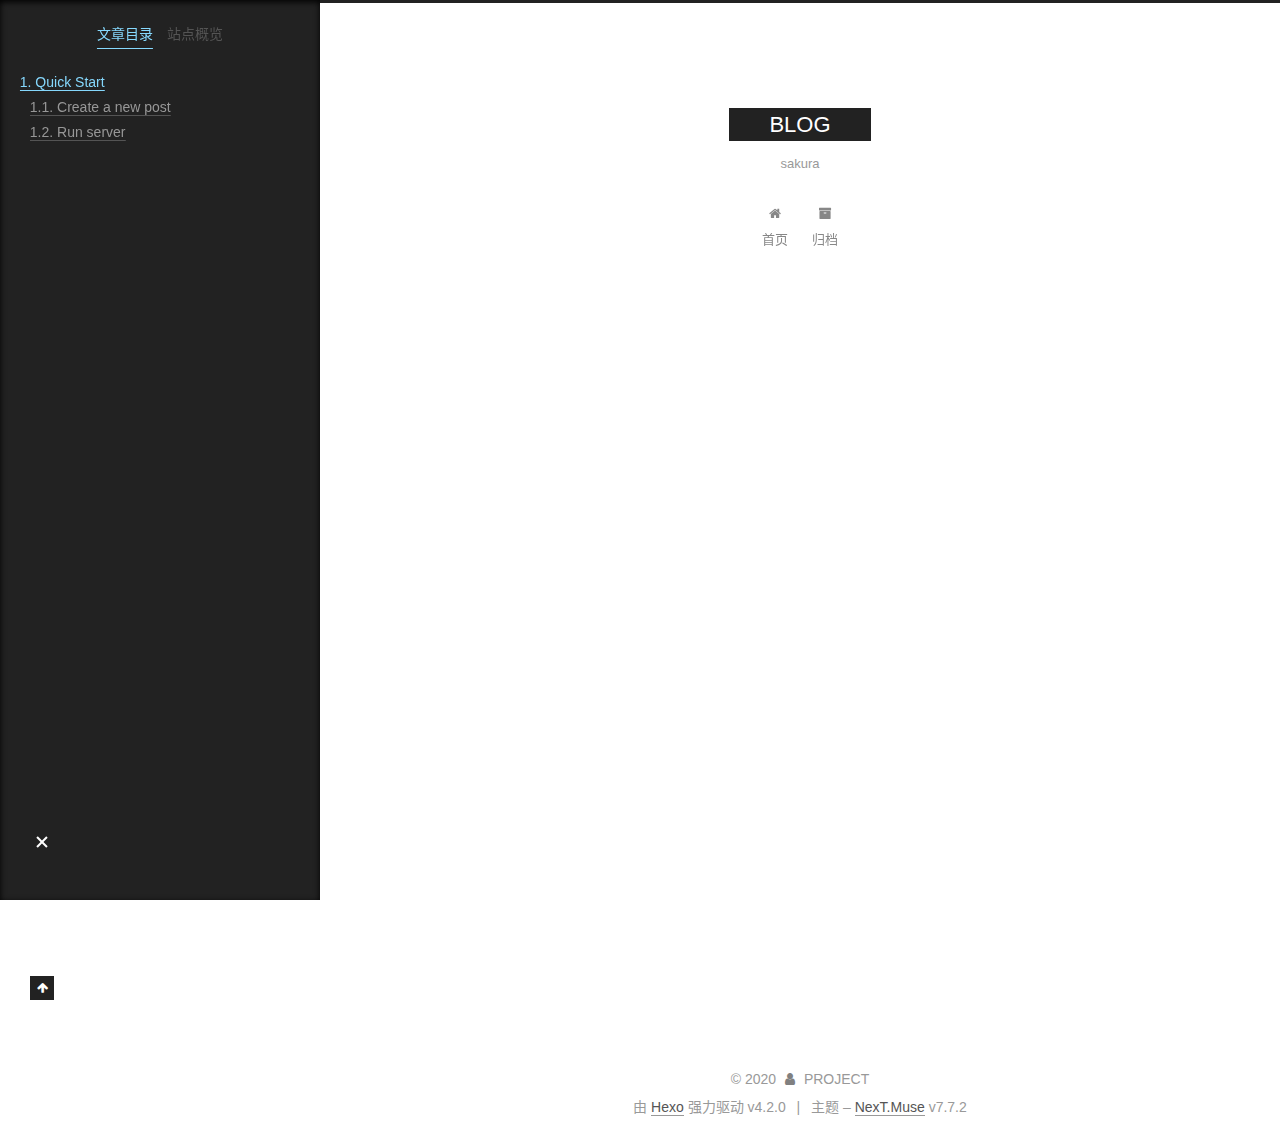
<file: 2020/03/06/hello-world/index.html>
<!DOCTYPE html>
<html lang="zh-CN">
<head>
  <meta charset="UTF-8">
<meta name="viewport" content="width=device-width, initial-scale=1, maximum-scale=2">
<meta name="theme-color" content="#222">
<meta name="generator" content="Hexo 4.2.0">
  <link rel="apple-touch-icon" sizes="180x180" href="/images/apple-touch-icon-next.png">
  <link rel="icon" type="image/png" sizes="32x32" href="/images/favicon-32x32-next.png">
  <link rel="icon" type="image/png" sizes="16x16" href="/images/favicon-16x16-next.png">
  <link rel="mask-icon" href="/images/logo.svg" color="#222">

<link rel="stylesheet" href="/css/main.css">


<link rel="stylesheet" href="/lib/font-awesome/css/font-awesome.min.css">

<script id="hexo-configurations">
    var NexT = window.NexT || {};
    var CONFIG = {"hostname":"yoursite.com","root":"/","scheme":"Muse","version":"7.7.2","exturl":false,"sidebar":{"position":"left","display":"post","padding":18,"offset":12,"onmobile":false},"copycode":{"enable":false,"show_result":false,"style":null},"back2top":{"enable":true,"sidebar":false,"scrollpercent":false},"bookmark":{"enable":false,"color":"#222","save":"auto"},"fancybox":false,"mediumzoom":false,"lazyload":false,"pangu":false,"comments":{"style":"tabs","active":null,"storage":true,"lazyload":false,"nav":null},"algolia":{"hits":{"per_page":10},"labels":{"input_placeholder":"Search for Posts","hits_empty":"We didn't find any results for the search: ${query}","hits_stats":"${hits} results found in ${time} ms"}},"localsearch":{"enable":false,"trigger":"auto","top_n_per_article":1,"unescape":false,"preload":false},"motion":{"enable":true,"async":false,"transition":{"post_block":"fadeIn","post_header":"slideDownIn","post_body":"slideDownIn","coll_header":"slideLeftIn","sidebar":"slideUpIn"}}};
  </script>

  <meta name="description" content="Welcome to Hexo! This is your very first post. Check documentation for more info. If you get any problems when using Hexo, you can find the answer in troubleshooting or you can ask me on GitHub. Quick">
<meta property="og:type" content="article">
<meta property="og:title" content="Hello World">
<meta property="og:url" content="http://yoursite.com/2020/03/06/hello-world/index.html">
<meta property="og:site_name" content="BLOG">
<meta property="og:description" content="Welcome to Hexo! This is your very first post. Check documentation for more info. If you get any problems when using Hexo, you can find the answer in troubleshooting or you can ask me on GitHub. Quick">
<meta property="og:locale" content="zh_CN">
<meta property="article:published_time" content="2020-03-06T12:54:03.062Z">
<meta property="article:modified_time" content="2020-03-08T08:16:03.810Z">
<meta property="article:author" content="PROJECT">
<meta name="twitter:card" content="summary">

<link rel="canonical" href="http://yoursite.com/2020/03/06/hello-world/">


<script id="page-configurations">
  // https://hexo.io/docs/variables.html
  CONFIG.page = {
    sidebar: "",
    isHome : false,
    isPost : true
  };
</script>

  <title>Hello World | BLOG</title>
  






  <noscript>
  <style>
  .use-motion .brand,
  .use-motion .menu-item,
  .sidebar-inner,
  .use-motion .post-block,
  .use-motion .pagination,
  .use-motion .comments,
  .use-motion .post-header,
  .use-motion .post-body,
  .use-motion .collection-header { opacity: initial; }

  .use-motion .site-title,
  .use-motion .site-subtitle {
    opacity: initial;
    top: initial;
  }

  .use-motion .logo-line-before i { left: initial; }
  .use-motion .logo-line-after i { right: initial; }
  </style>
</noscript>

</head>

<body itemscope itemtype="http://schema.org/WebPage">
  <div class="container use-motion">
    <div class="headband"></div>

    <header class="header" itemscope itemtype="http://schema.org/WPHeader">
      <div class="header-inner"><div class="site-brand-container">
  <div class="site-nav-toggle">
    <div class="toggle" aria-label="切换导航栏">
      <span class="toggle-line toggle-line-first"></span>
      <span class="toggle-line toggle-line-middle"></span>
      <span class="toggle-line toggle-line-last"></span>
    </div>
  </div>

  <div class="site-meta">

    <div>
      <a href="/" class="brand" rel="start">
        <span class="logo-line-before"><i></i></span>
        <span class="site-title">BLOG</span>
        <span class="logo-line-after"><i></i></span>
      </a>
    </div>
        <p class="site-subtitle">sakura</p>
  </div>

  <div class="site-nav-right">
    <div class="toggle popup-trigger">
    </div>
  </div>
</div>


<nav class="site-nav">
  
  <ul id="menu" class="menu">
        <li class="menu-item menu-item-home">

    <a href="/" rel="section"><i class="fa fa-fw fa-home"></i>首页</a>

  </li>
        <li class="menu-item menu-item-archives">

    <a href="/archives/" rel="section"><i class="fa fa-fw fa-archive"></i>归档</a>

  </li>
  </ul>

</nav>
</div>
    </header>

    
  <div class="back-to-top">
    <i class="fa fa-arrow-up"></i>
    <span>0%</span>
  </div>


    <main class="main">
      <div class="main-inner">
        <div class="content-wrap">
          

          <div class="content">
            

  <div class="posts-expand">
      
  
  
  <article itemscope itemtype="http://schema.org/Article" class="post-block " lang="zh-CN">
    <link itemprop="mainEntityOfPage" href="http://yoursite.com/2020/03/06/hello-world/">

    <span hidden itemprop="author" itemscope itemtype="http://schema.org/Person">
      <meta itemprop="image" content="/images/avatar.gif">
      <meta itemprop="name" content="PROJECT">
      <meta itemprop="description" content="无名小站">
    </span>

    <span hidden itemprop="publisher" itemscope itemtype="http://schema.org/Organization">
      <meta itemprop="name" content="BLOG">
    </span>
      <header class="post-header">
        <h1 class="post-title" itemprop="name headline">
          Hello World
        </h1>

        <div class="post-meta">
            <span class="post-meta-item">
              <span class="post-meta-item-icon">
                <i class="fa fa-calendar-o"></i>
              </span>
              <span class="post-meta-item-text">发表于</span>

              <time title="创建时间：2020-03-06 20:54:03" itemprop="dateCreated datePublished" datetime="2020-03-06T20:54:03+08:00">2020-03-06</time>
            </span>
              <span class="post-meta-item">
                <span class="post-meta-item-icon">
                  <i class="fa fa-calendar-check-o"></i>
                </span>
                <span class="post-meta-item-text">更新于</span>
                <time title="修改时间：2020-03-08 16:16:03" itemprop="dateModified" datetime="2020-03-08T16:16:03+08:00">2020-03-08</time>
              </span>

          

        </div>
      </header>

    
    
    
    <div class="post-body" itemprop="articleBody">

      
        <p>Welcome to <a href="https://hexo.io/" target="_blank" rel="noopener">Hexo</a>! This is your very first post. Check <a href="https://hexo.io/docs/" target="_blank" rel="noopener">documentation</a> for more info. If you get any problems when using Hexo, you can find the answer in <a href="https://hexo.io/docs/troubleshooting.html" target="_blank" rel="noopener">troubleshooting</a> or you can ask me on <a href="https://github.com/hexojs/hexo/issues" target="_blank" rel="noopener">GitHub</a>.</p>
<h2 id="Quick-Start"><a href="#Quick-Start" class="headerlink" title="Quick Start"></a>Quick Start</h2><h3 id="Create-a-new-post"><a href="#Create-a-new-post" class="headerlink" title="Create a new post"></a>Create a new post</h3><figure class="highlight bash"><table><tr><td class="gutter"><pre><span class="line">1</span><br></pre></td><td class="code"><pre><span class="line">$ hexo new <span class="string">"My New Post"</span></span><br></pre></td></tr></table></figure>

<p>More info: <a href="https://hexo.io/docs/writing.html" target="_blank" rel="noopener">Writing</a></p>
<h3 id="Run-server"><a href="#Run-server" class="headerlink" title="Run server"></a>Run server</h3>
    </div>

    
    
    

      <footer class="post-footer">

        


        
    <div class="post-nav">
      <div class="post-nav-item"></div>
      <div class="post-nav-item">
    <a href="/2020/03/08/hello/" rel="next" title="Hello World">
      Hello World <i class="fa fa-chevron-right"></i>
    </a></div>
    </div>
      </footer>
    
  </article>
  
  
  

  </div>


          </div>
          

<script>
  window.addEventListener('tabs:register', () => {
    let { activeClass } = CONFIG.comments;
    if (CONFIG.comments.storage) {
      activeClass = localStorage.getItem('comments_active') || activeClass;
    }
    if (activeClass) {
      let activeTab = document.querySelector(`a[href="#comment-${activeClass}"]`);
      if (activeTab) {
        activeTab.click();
      }
    }
  });
  if (CONFIG.comments.storage) {
    window.addEventListener('tabs:click', event => {
      if (!event.target.matches('.tabs-comment .tab-content .tab-pane')) return;
      let commentClass = event.target.classList[1];
      localStorage.setItem('comments_active', commentClass);
    });
  }
</script>

        </div>
          
  
  <div class="toggle sidebar-toggle">
    <span class="toggle-line toggle-line-first"></span>
    <span class="toggle-line toggle-line-middle"></span>
    <span class="toggle-line toggle-line-last"></span>
  </div>

  <aside class="sidebar">
    <div class="sidebar-inner">

      <ul class="sidebar-nav motion-element">
        <li class="sidebar-nav-toc">
          文章目录
        </li>
        <li class="sidebar-nav-overview">
          站点概览
        </li>
      </ul>

      <!--noindex-->
      <div class="post-toc-wrap sidebar-panel">
          <div class="post-toc motion-element"><ol class="nav"><li class="nav-item nav-level-2"><a class="nav-link" href="#Quick-Start"><span class="nav-number">1.</span> <span class="nav-text">Quick Start</span></a><ol class="nav-child"><li class="nav-item nav-level-3"><a class="nav-link" href="#Create-a-new-post"><span class="nav-number">1.1.</span> <span class="nav-text">Create a new post</span></a></li><li class="nav-item nav-level-3"><a class="nav-link" href="#Run-server"><span class="nav-number">1.2.</span> <span class="nav-text">Run server</span></a></li></ol></li></ol></div>
      </div>
      <!--/noindex-->

      <div class="site-overview-wrap sidebar-panel">
        <div class="site-author motion-element" itemprop="author" itemscope itemtype="http://schema.org/Person">
  <p class="site-author-name" itemprop="name">PROJECT</p>
  <div class="site-description" itemprop="description">无名小站</div>
</div>
<div class="site-state-wrap motion-element">
  <nav class="site-state">
      <div class="site-state-item site-state-posts">
          <a href="/archives/">
        
          <span class="site-state-item-count">6</span>
          <span class="site-state-item-name">日志</span>
        </a>
      </div>
  </nav>
</div>



      </div>

    </div>
  </aside>
  <div id="sidebar-dimmer"></div>


      </div>
    </main>

    <footer class="footer">
      <div class="footer-inner">
        

<div class="copyright">
  
  &copy; 
  <span itemprop="copyrightYear">2020</span>
  <span class="with-love">
    <i class="fa fa-user"></i>
  </span>
  <span class="author" itemprop="copyrightHolder">PROJECT</span>
</div>
  <div class="powered-by">由 <a href="https://hexo.io/" class="theme-link" rel="noopener" target="_blank">Hexo</a> 强力驱动 v4.2.0
  </div>
  <span class="post-meta-divider">|</span>
  <div class="theme-info">主题 – <a href="https://muse.theme-next.org/" class="theme-link" rel="noopener" target="_blank">NexT.Muse</a> v7.7.2
  </div>

        








      </div>
    </footer>
  </div>

  
  <script src="/lib/anime.min.js"></script>
  <script src="/lib/velocity/velocity.min.js"></script>
  <script src="/lib/velocity/velocity.ui.min.js"></script>

<script src="/js/utils.js"></script>

<script src="/js/motion.js"></script>


<script src="/js/schemes/muse.js"></script>


<script src="/js/next-boot.js"></script>




  















  

  

</body>
</html>
</file>
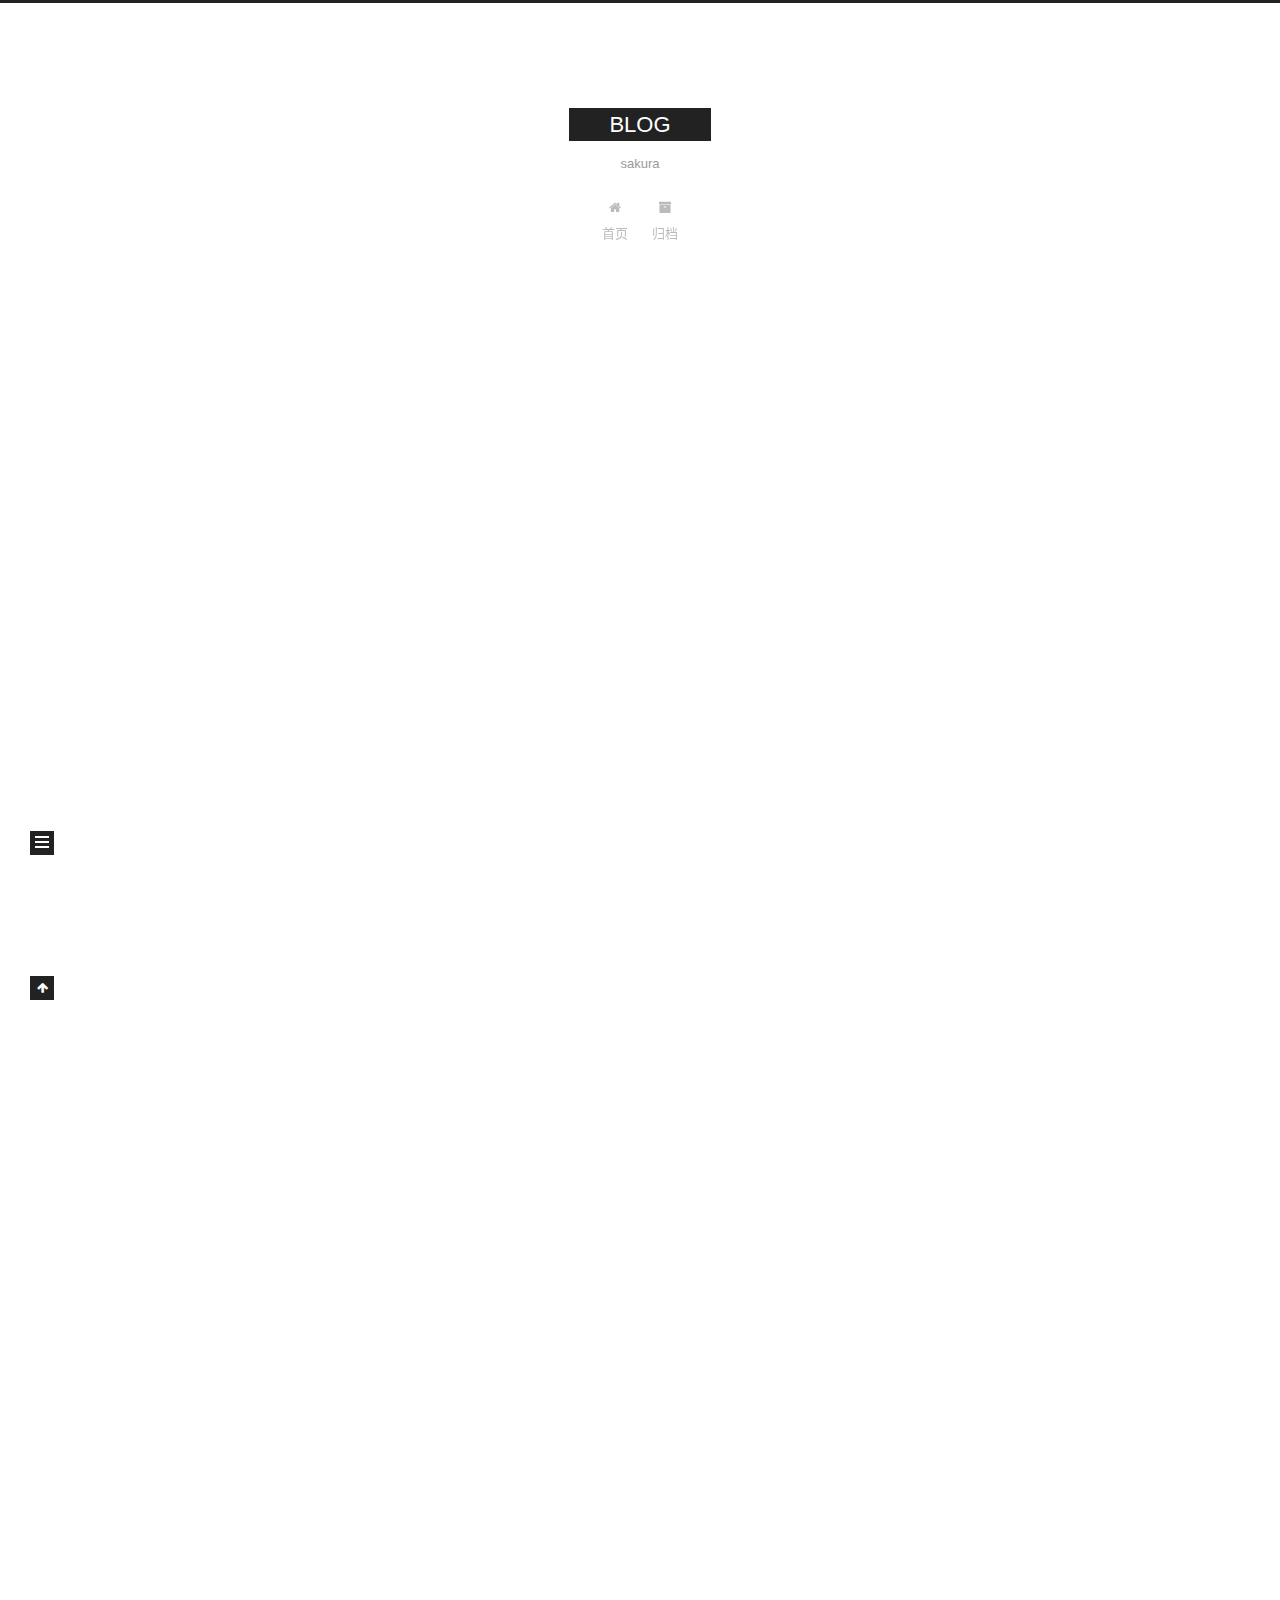
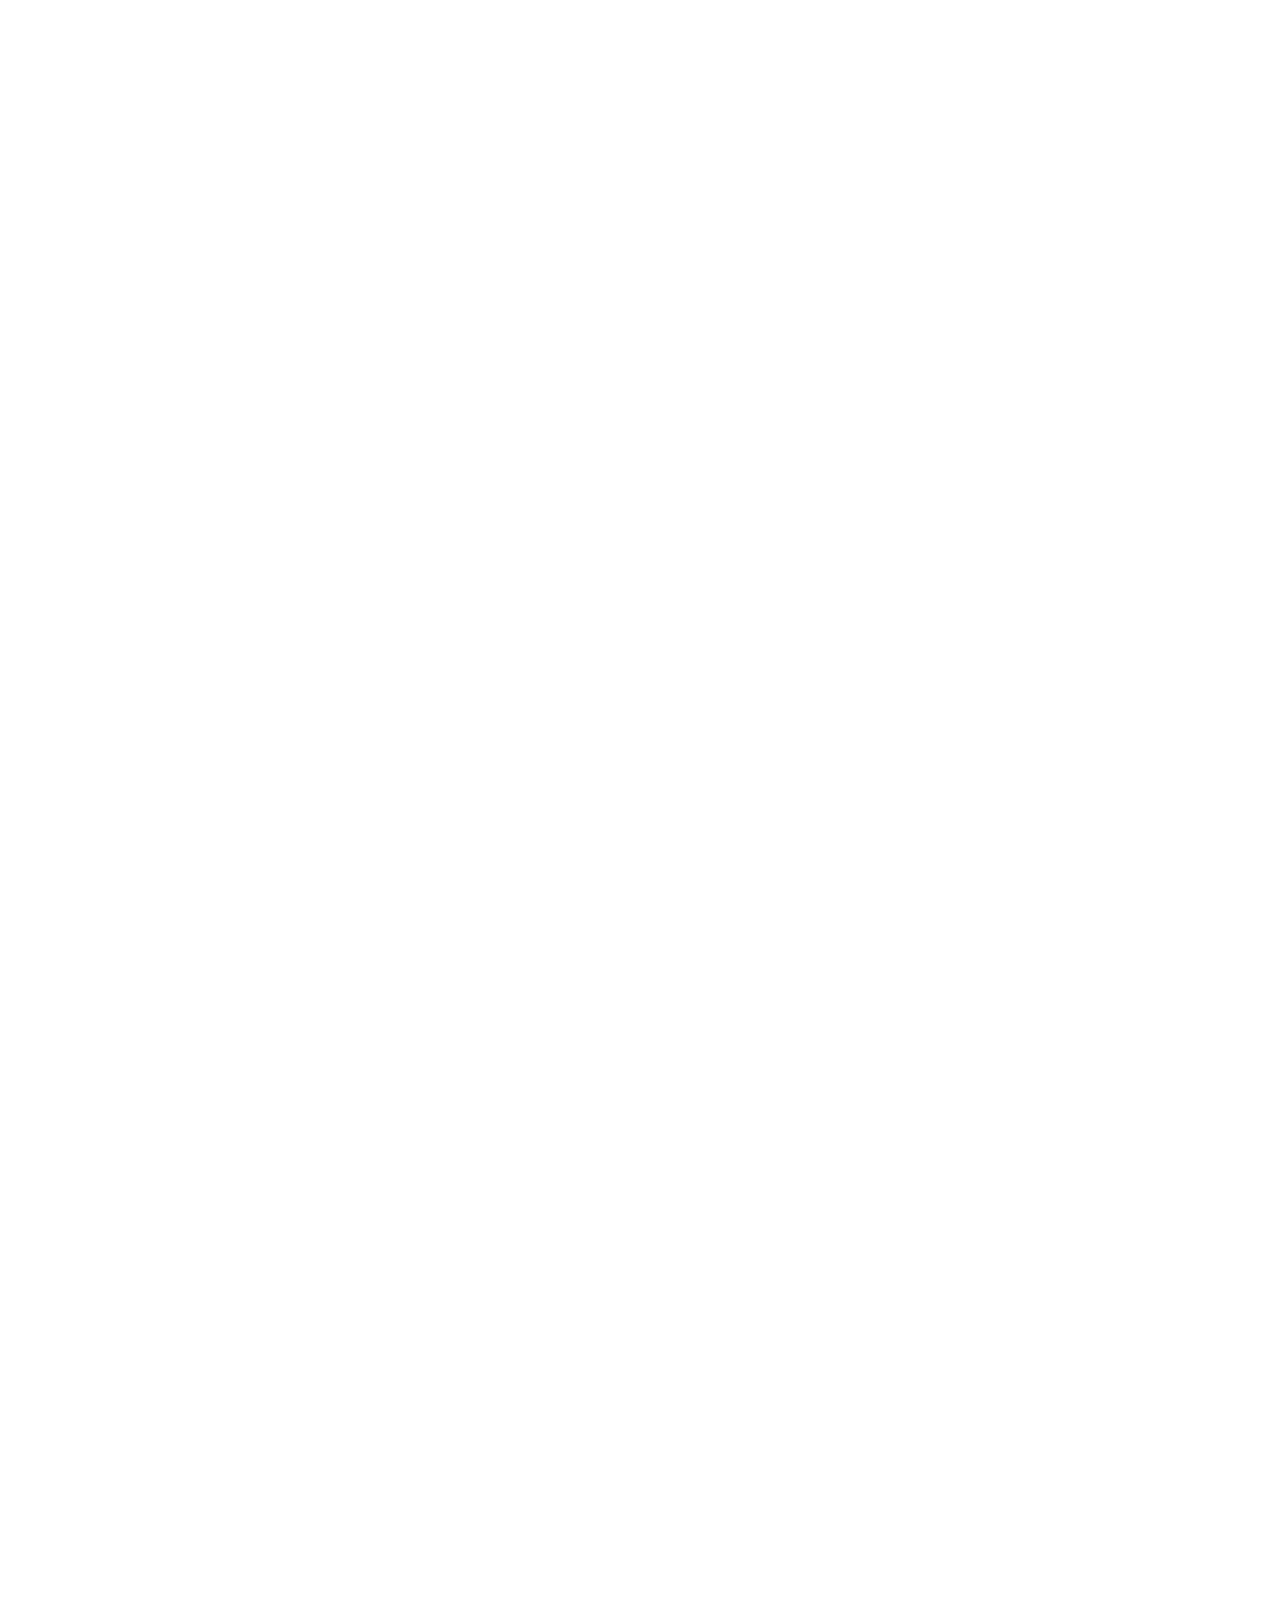
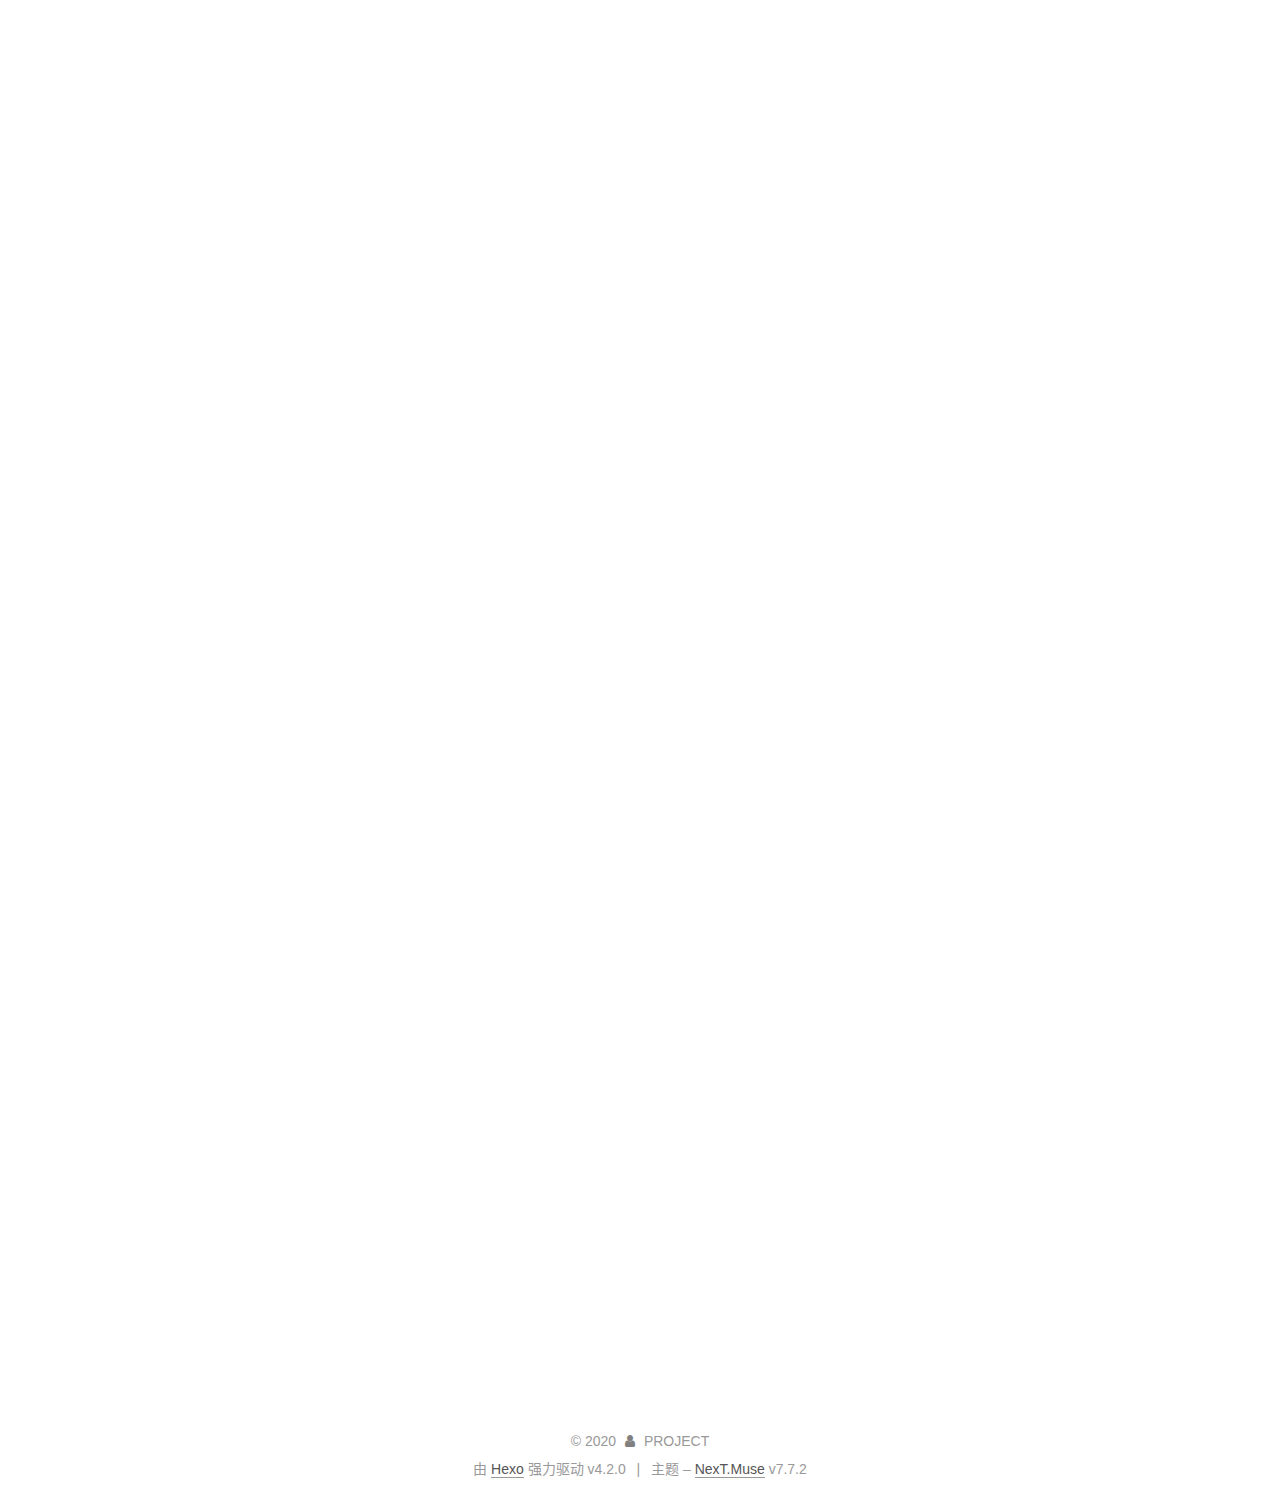
<file: 2020/03/08/111/index.html>
<!DOCTYPE html>
<html lang="zh-CN">
<head>
  <meta charset="UTF-8">
<meta name="viewport" content="width=device-width, initial-scale=1, maximum-scale=2">
<meta name="theme-color" content="#222">
<meta name="generator" content="Hexo 4.2.0">
  <link rel="apple-touch-icon" sizes="180x180" href="/images/apple-touch-icon-next.png">
  <link rel="icon" type="image/png" sizes="32x32" href="/images/favicon-32x32-next.png">
  <link rel="icon" type="image/png" sizes="16x16" href="/images/favicon-16x16-next.png">
  <link rel="mask-icon" href="/images/logo.svg" color="#222">

<link rel="stylesheet" href="/css/main.css">


<link rel="stylesheet" href="/lib/font-awesome/css/font-awesome.min.css">

<script id="hexo-configurations">
    var NexT = window.NexT || {};
    var CONFIG = {"hostname":"yoursite.com","root":"/","scheme":"Muse","version":"7.7.2","exturl":false,"sidebar":{"position":"left","display":"post","padding":18,"offset":12,"onmobile":false},"copycode":{"enable":false,"show_result":false,"style":null},"back2top":{"enable":true,"sidebar":false,"scrollpercent":false},"bookmark":{"enable":false,"color":"#222","save":"auto"},"fancybox":false,"mediumzoom":false,"lazyload":false,"pangu":false,"comments":{"style":"tabs","active":null,"storage":true,"lazyload":false,"nav":null},"algolia":{"hits":{"per_page":10},"labels":{"input_placeholder":"Search for Posts","hits_empty":"We didn't find any results for the search: ${query}","hits_stats":"${hits} results found in ${time} ms"}},"localsearch":{"enable":false,"trigger":"auto","top_n_per_article":1,"unescape":false,"preload":false},"motion":{"enable":true,"async":false,"transition":{"post_block":"fadeIn","post_header":"slideDownIn","post_body":"slideDownIn","coll_header":"slideLeftIn","sidebar":"slideUpIn"}}};
  </script>

  <meta name="description" content="前言去年在博客园注册了自己的第一个博客，当时初衷就是想拿来作为自己的在线笔记本，做做学习记录，分享一些学到的东西，使用第三方提供的博客服务其实也挺方便，现在市面上提供类似服务的博客网站也很多，如CSDN，博客园，简书等平台，可以直接在上面发表，用户交互做的好，写的文章百度也能搜索的到。但是缺点是比较不自由，会受到平台的各种限制和恶心的广告，个性化不足。而自己购买域名和服务器，搭建博客的成本实在是太">
<meta property="og:type" content="article">
<meta property="og:title" content="Hexo+Github博客搭建完全教程">
<meta property="og:url" content="http://yoursite.com/2020/03/08/111/index.html">
<meta property="og:site_name" content="BLOG">
<meta property="og:description" content="前言去年在博客园注册了自己的第一个博客，当时初衷就是想拿来作为自己的在线笔记本，做做学习记录，分享一些学到的东西，使用第三方提供的博客服务其实也挺方便，现在市面上提供类似服务的博客网站也很多，如CSDN，博客园，简书等平台，可以直接在上面发表，用户交互做的好，写的文章百度也能搜索的到。但是缺点是比较不自由，会受到平台的各种限制和恶心的广告，个性化不足。而自己购买域名和服务器，搭建博客的成本实在是太">
<meta property="og:locale" content="zh_CN">
<meta property="article:published_time" content="2020-03-08T08:34:30.568Z">
<meta property="article:modified_time" content="2020-03-08T10:19:13.732Z">
<meta property="article:author" content="PROJECT">
<meta name="twitter:card" content="summary">

<link rel="canonical" href="http://yoursite.com/2020/03/08/111/">


<script id="page-configurations">
  // https://hexo.io/docs/variables.html
  CONFIG.page = {
    sidebar: "",
    isHome : false,
    isPost : true
  };
</script>

  <title>Hexo+Github博客搭建完全教程 | BLOG</title>
  






  <noscript>
  <style>
  .use-motion .brand,
  .use-motion .menu-item,
  .sidebar-inner,
  .use-motion .post-block,
  .use-motion .pagination,
  .use-motion .comments,
  .use-motion .post-header,
  .use-motion .post-body,
  .use-motion .collection-header { opacity: initial; }

  .use-motion .site-title,
  .use-motion .site-subtitle {
    opacity: initial;
    top: initial;
  }

  .use-motion .logo-line-before i { left: initial; }
  .use-motion .logo-line-after i { right: initial; }
  </style>
</noscript>

</head>

<body itemscope itemtype="http://schema.org/WebPage">
  <div class="container use-motion">
    <div class="headband"></div>

    <header class="header" itemscope itemtype="http://schema.org/WPHeader">
      <div class="header-inner"><div class="site-brand-container">
  <div class="site-nav-toggle">
    <div class="toggle" aria-label="切换导航栏">
      <span class="toggle-line toggle-line-first"></span>
      <span class="toggle-line toggle-line-middle"></span>
      <span class="toggle-line toggle-line-last"></span>
    </div>
  </div>

  <div class="site-meta">

    <div>
      <a href="/" class="brand" rel="start">
        <span class="logo-line-before"><i></i></span>
        <span class="site-title">BLOG</span>
        <span class="logo-line-after"><i></i></span>
      </a>
    </div>
        <p class="site-subtitle">sakura</p>
  </div>

  <div class="site-nav-right">
    <div class="toggle popup-trigger">
    </div>
  </div>
</div>


<nav class="site-nav">
  
  <ul id="menu" class="menu">
        <li class="menu-item menu-item-home">

    <a href="/" rel="section"><i class="fa fa-fw fa-home"></i>首页</a>

  </li>
        <li class="menu-item menu-item-archives">

    <a href="/archives/" rel="section"><i class="fa fa-fw fa-archive"></i>归档</a>

  </li>
  </ul>

</nav>
</div>
    </header>

    
  <div class="back-to-top">
    <i class="fa fa-arrow-up"></i>
    <span>0%</span>
  </div>


    <main class="main">
      <div class="main-inner">
        <div class="content-wrap">
          

          <div class="content">
            

  <div class="posts-expand">
      
  
  
  <article itemscope itemtype="http://schema.org/Article" class="post-block " lang="zh-CN">
    <link itemprop="mainEntityOfPage" href="http://yoursite.com/2020/03/08/111/">

    <span hidden itemprop="author" itemscope itemtype="http://schema.org/Person">
      <meta itemprop="image" content="/images/avatar.gif">
      <meta itemprop="name" content="PROJECT">
      <meta itemprop="description" content="无名小站">
    </span>

    <span hidden itemprop="publisher" itemscope itemtype="http://schema.org/Organization">
      <meta itemprop="name" content="BLOG">
    </span>
      <header class="post-header">
        <h1 class="post-title" itemprop="name headline">
          Hexo+Github博客搭建完全教程
        </h1>

        <div class="post-meta">
            <span class="post-meta-item">
              <span class="post-meta-item-icon">
                <i class="fa fa-calendar-o"></i>
              </span>
              <span class="post-meta-item-text">发表于</span>
              

              <time title="创建时间：2020-03-08 16:34:30 / 修改时间：18:19:13" itemprop="dateCreated datePublished" datetime="2020-03-08T16:34:30+08:00">2020-03-08</time>
            </span>

          

        </div>
      </header>

    
    
    
    <div class="post-body" itemprop="articleBody">

      
        <p>前言<br>去年在博客园注册了自己的第一个博客，当时初衷就是想拿来作为自己的在线笔记本，做做学习记录，分享一些学到的东西，使用第三方提供的博客服务其实也挺方便，现在市面上提供类似服务的博客网站也很多，如CSDN，博客园，简书等平台，可以直接在上面发表，用户交互做的好，写的文章百度也能搜索的到。但是缺点是比较不自由，会受到平台的各种限制和恶心的广告，个性化不足。而自己购买域名和服务器，搭建博客的成本实在是太高了，不光是说这些购买成本，单单是花力气去自己搭这么一个网站，还要定期的维护它，对于我们大多数人来说，也是没有这样的精力和时间。那么，我们能不能自己定制一个自己喜欢的个性化博客，同时也不用付出太高的成本啦？</p>
<p>这就引出了第三种选择，基于开源框架搭建博客，然后直接在github page平台上托管我们的博客。这样就可以安心的来写作，又不需要定期维护，基于这个想法，今年8月初的时候开始搭建第一个属于自己的独立博客，前后断续弄了近一周，到现在稍微有点模样了。我想可能有很多小伙伴应该也想过搭建一个自己的博客，当然，网上也有一堆详细教程。写这篇博客的目的大概有两个，第一个是当做自己的搭建记录，方便以后自己随时查看提示修改，第二个是稍稍总结一下具体的搭建步骤以及一些支持个性化定制的博客源码修改的教程，稍稍分享一下这些修改经验，当然，更多的一些个性化操作需要你自己以后在这个基础上慢慢去摸索，有些写的不太好的地方还希望看到的小伙伴多多包涵。</p>
<p>博客初步的页面效果可以看一下我的博客：sunhwee.com，欢迎大家支持。</p>
<p>本博客基于Hexo，所以首先要了解一下我们搭建博客所要用到的框架。Hexo是高效的静态网站生成框架，它基于Node.js，快速，简单且功能强大，是搭建博客的首选框架。大家可以进入hexo官网进行详细查看，因为Hexo的创建者是台湾人，对中文的支持很友好，可以选择中文进行查看。通过Hexo，你可以直接使用Markdown语法来撰写博客。相信很多小伙伴写工程都写过README.md文件吧，对，就是这个格式的！写完后只需两三条命令即可将生成的网页上传到github或者coding等代码管理托管平台，然后别人就可以浏览你的博客网页啦。是不是很简单？你无需关心网页源代码的具体生成细节，只需要用心写好你的博客文章内容就行了。</p>
<p>简单总结：Hexo, 产品成熟，使用简单，功能强大，有丰富的各种插件资源；但，像发布后台、站内搜索，评论系统类似诉求，虽然有对应的工具，但也需要自己折腾下，后续我们一步一步介绍。</p>
<p>教程大致分三个部分，</p>
<p>第一部分：hexo的初级搭建还有部署到github page上，以及个人域名的绑定。<br>第二部分：hexo的基本配置，更换主题，实现多终端工作，以及在coding page部署实现国内外分流<br>第三部分：hexo添加各种功能，包括搜索的SEO，阅读量统计，访问量统计和评论系统等。<br>第一部分 搭建<br>hexo的初级搭建还有部署到github page上，以及个人域名的绑定。</p>
<p>Hexo搭建步骤<br>1.安装Git<br>2.安装Node.js<br>3.安装Hexo<br>4.GitHub创建个人仓库<br>5.生成SSH添加到GitHub<br>6.将hexo部署到GitHub<br>7.设置个人域名<br>8.发布文章</p>
<ol>
<li>安装Git<br>为了把本地的网页文件上传到github上面去，需要用到工具———Git[下载地址]。Git是目前世界上最先进的分布式版本控制系统，可以有效、高速的处理从很小到非常大的项目版本管理。Git非常强大，建议每个人都去了解一下。廖雪峰老师的Git教程写的非常好，大家可以看一下。Git教程</li>
</ol>
<p>windows：到git官网上下载.exe文件,Download git,安装选项还是全部默认，只不过最后一步添加路径时选择Use Git from the Windows Command Prompt，这样我们就可以直接在命令提示符里打开git了。</p>
<p>顺便说一下，windows在git安装完后，就可以直接使用git bash来敲命令行了，不用自带的cmd，cmd有点难用。</p>
<p>linux：对linux来说实在是太简单了，因为最早的git就是在linux上编写的，只需要一行代码</p>
<p>sudo apt-get install git<br>Bash<br>安装完成后在命令提示符中输入git –version来查看一下版本验证是否安装成功。</p>
<ol start="2">
<li>安装nodejs<br>Hexo是基于node.js编写的，所以需要安装一下node.js和里面的npm工具。</li>
</ol>
<p>windows：下载稳定版或者最新版都可以Node.js，安装选项全部默认，一路点击Next。<br>最后安装好之后，按Win+R打开命令提示符，输入node -v和npm -v，如果出现版本号，那么就安装成功了。</p>
<p>linux：命令行安装：</p>
<p>sudo apt-get install nodejs<br>sudo apt-get install npm<br>Bash<br>不过不推荐命令行安装，有时候有问题，建议直接到官网去下载编译好的压缩文件，如下所示:</p>
<p>然后解压到你指定的文件夹即可，比如我解压到我系统的/home/shw/MySoftwares目录下了，如图:</p>
<p>注意本压缩包是.tar.xz格式的，需要两次解压</p>
<p>配置一下环境变量</p>
<p>sudo vim /etc/profile<br>Bash<br>复制下面两行到刚打开的profile文件最底部(注意node的安装地址/home/shw/MySoftwares/node-v12.8.0-linux-x64换成自己的)：</p>
<p>export NODE_HOME=/home/shw/MySoftwares/node-v12.8.0-linux-x64<br>export PATH=$PATH:$NODE_HOME/bin<br>Bash<br>保存后退出，再执行下面命令将环境变量生效：</p>
<p>source /etc/profile<br>Bash<br>将目录软链接到全局环境下（命令后面的/usr/local/bin/node是固定的）</p>
<p>sudo ln -s /home/shw/MySoftwares/node-v12.8.0-linux-x64/node /usr/local/bin/node<br>sudo ln -s /home/shw/MySoftwares/node-v12.8.0-linux-x64/npm /usr/local/bin/npm<br>Bash<br>这样安装好了以后使用npm安装的包(比如：ionic serve)，使用包的命令时可能会提示找不到命令，没关系，在用户目录下终端执行下面命令固定写法：</p>
<p>echo -e “export PATH=$(npm prefix -g)/bin:$PATH” &gt;&gt; ~/.bashrc &amp;&amp; source ~/.bashrc<br>Bash<br>这样我们在所有用户下，都可以使用npm，也可以使用npm安装的包的命令。成功的将nodejs安装并配置到全局环境下。</p>
<p>安装完后，打开命令行终端，输入:</p>
<p>node -v<br>npm -v<br>Bash<br>检查一下有没有安装成功</p>
<p>添加国内镜像源<br>如果没有梯子的话，可以使用阿里的国内镜像进行加速。</p>
<p>npm config set registry <a href="https://registry.npm.taobao.org" target="_blank" rel="noopener">https://registry.npm.taobao.org</a></p>

    </div>

    
    
    

      <footer class="post-footer">

        


        
    <div class="post-nav">
      <div class="post-nav-item">
    <a href="/2020/03/08/hello/" rel="prev" title="Hello World">
      <i class="fa fa-chevron-left"></i> Hello World
    </a></div>
      <div class="post-nav-item">
    <a href="/2020/03/15/2020315/" rel="next" title="Hello World">
      Hello World <i class="fa fa-chevron-right"></i>
    </a></div>
    </div>
      </footer>
    
  </article>
  
  
  

  </div>


          </div>
          

<script>
  window.addEventListener('tabs:register', () => {
    let { activeClass } = CONFIG.comments;
    if (CONFIG.comments.storage) {
      activeClass = localStorage.getItem('comments_active') || activeClass;
    }
    if (activeClass) {
      let activeTab = document.querySelector(`a[href="#comment-${activeClass}"]`);
      if (activeTab) {
        activeTab.click();
      }
    }
  });
  if (CONFIG.comments.storage) {
    window.addEventListener('tabs:click', event => {
      if (!event.target.matches('.tabs-comment .tab-content .tab-pane')) return;
      let commentClass = event.target.classList[1];
      localStorage.setItem('comments_active', commentClass);
    });
  }
</script>

        </div>
          
  
  <div class="toggle sidebar-toggle">
    <span class="toggle-line toggle-line-first"></span>
    <span class="toggle-line toggle-line-middle"></span>
    <span class="toggle-line toggle-line-last"></span>
  </div>

  <aside class="sidebar">
    <div class="sidebar-inner">

      <ul class="sidebar-nav motion-element">
        <li class="sidebar-nav-toc">
          文章目录
        </li>
        <li class="sidebar-nav-overview">
          站点概览
        </li>
      </ul>

      <!--noindex-->
      <div class="post-toc-wrap sidebar-panel">
      </div>
      <!--/noindex-->

      <div class="site-overview-wrap sidebar-panel">
        <div class="site-author motion-element" itemprop="author" itemscope itemtype="http://schema.org/Person">
  <p class="site-author-name" itemprop="name">PROJECT</p>
  <div class="site-description" itemprop="description">无名小站</div>
</div>
<div class="site-state-wrap motion-element">
  <nav class="site-state">
      <div class="site-state-item site-state-posts">
          <a href="/archives/">
        
          <span class="site-state-item-count">6</span>
          <span class="site-state-item-name">日志</span>
        </a>
      </div>
  </nav>
</div>



      </div>

    </div>
  </aside>
  <div id="sidebar-dimmer"></div>


      </div>
    </main>

    <footer class="footer">
      <div class="footer-inner">
        

<div class="copyright">
  
  &copy; 
  <span itemprop="copyrightYear">2020</span>
  <span class="with-love">
    <i class="fa fa-user"></i>
  </span>
  <span class="author" itemprop="copyrightHolder">PROJECT</span>
</div>
  <div class="powered-by">由 <a href="https://hexo.io/" class="theme-link" rel="noopener" target="_blank">Hexo</a> 强力驱动 v4.2.0
  </div>
  <span class="post-meta-divider">|</span>
  <div class="theme-info">主题 – <a href="https://muse.theme-next.org/" class="theme-link" rel="noopener" target="_blank">NexT.Muse</a> v7.7.2
  </div>

        








      </div>
    </footer>
  </div>

  
  <script src="/lib/anime.min.js"></script>
  <script src="/lib/velocity/velocity.min.js"></script>
  <script src="/lib/velocity/velocity.ui.min.js"></script>

<script src="/js/utils.js"></script>

<script src="/js/motion.js"></script>


<script src="/js/schemes/muse.js"></script>


<script src="/js/next-boot.js"></script>




  















  

  

</body>
</html>
</file>
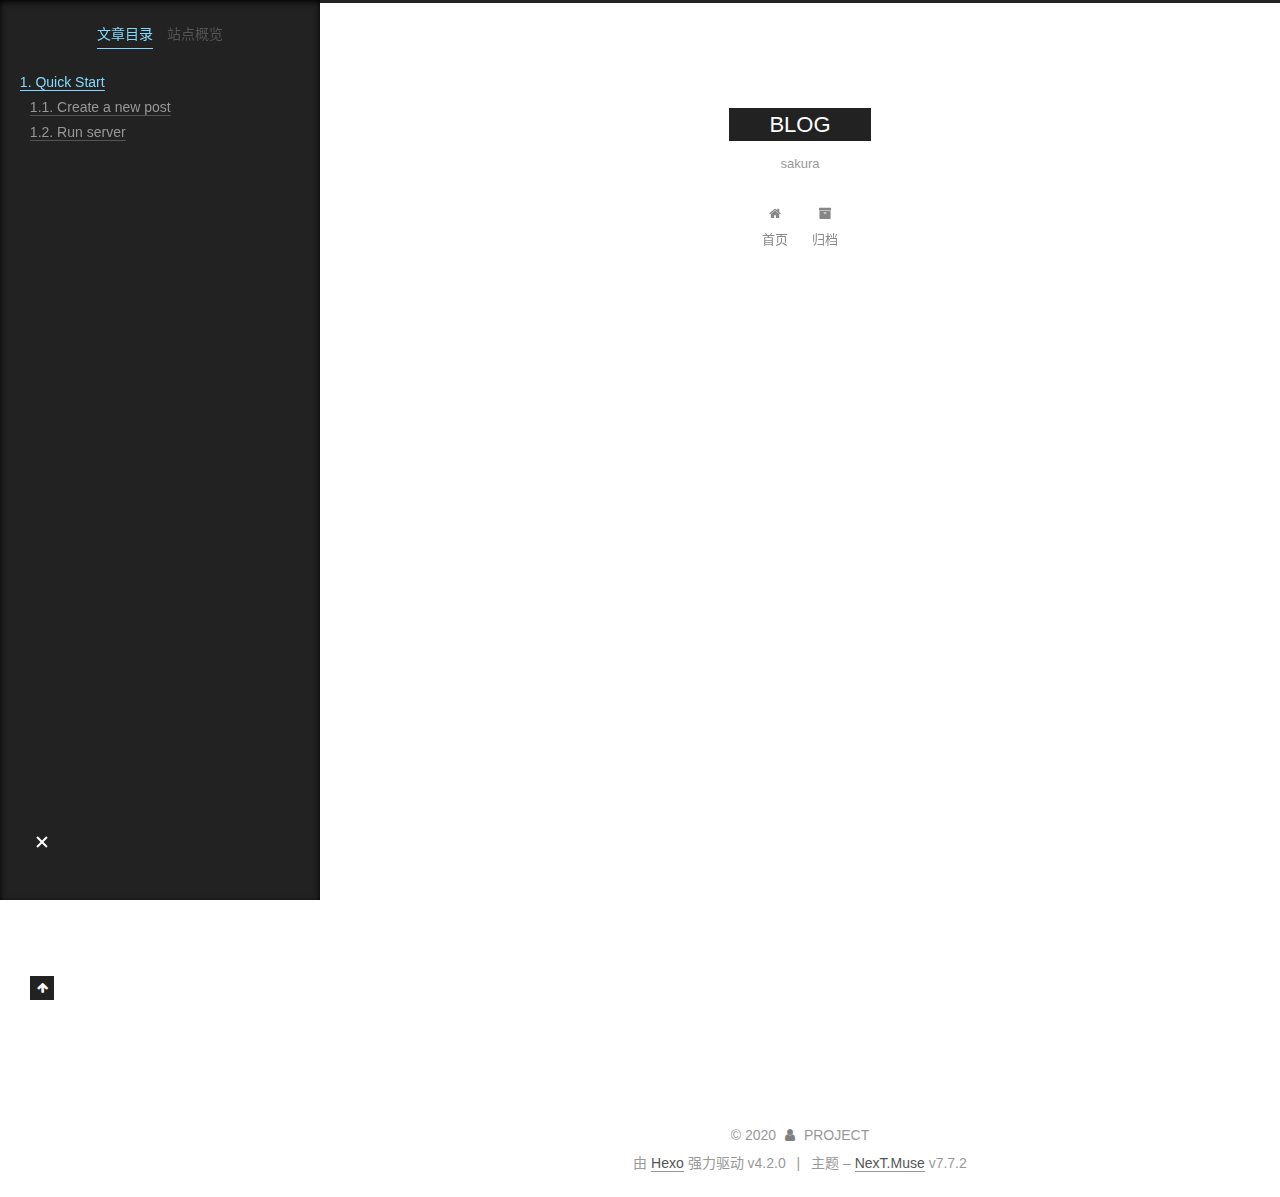
<file: 2020/03/08/hello/index.html>
<!DOCTYPE html>
<html lang="zh-CN">
<head>
  <meta charset="UTF-8">
<meta name="viewport" content="width=device-width, initial-scale=1, maximum-scale=2">
<meta name="theme-color" content="#222">
<meta name="generator" content="Hexo 4.2.0">
  <link rel="apple-touch-icon" sizes="180x180" href="/images/apple-touch-icon-next.png">
  <link rel="icon" type="image/png" sizes="32x32" href="/images/favicon-32x32-next.png">
  <link rel="icon" type="image/png" sizes="16x16" href="/images/favicon-16x16-next.png">
  <link rel="mask-icon" href="/images/logo.svg" color="#222">

<link rel="stylesheet" href="/css/main.css">


<link rel="stylesheet" href="/lib/font-awesome/css/font-awesome.min.css">

<script id="hexo-configurations">
    var NexT = window.NexT || {};
    var CONFIG = {"hostname":"yoursite.com","root":"/","scheme":"Muse","version":"7.7.2","exturl":false,"sidebar":{"position":"left","display":"post","padding":18,"offset":12,"onmobile":false},"copycode":{"enable":false,"show_result":false,"style":null},"back2top":{"enable":true,"sidebar":false,"scrollpercent":false},"bookmark":{"enable":false,"color":"#222","save":"auto"},"fancybox":false,"mediumzoom":false,"lazyload":false,"pangu":false,"comments":{"style":"tabs","active":null,"storage":true,"lazyload":false,"nav":null},"algolia":{"hits":{"per_page":10},"labels":{"input_placeholder":"Search for Posts","hits_empty":"We didn't find any results for the search: ${query}","hits_stats":"${hits} results found in ${time} ms"}},"localsearch":{"enable":false,"trigger":"auto","top_n_per_article":1,"unescape":false,"preload":false},"motion":{"enable":true,"async":false,"transition":{"post_block":"fadeIn","post_header":"slideDownIn","post_body":"slideDownIn","coll_header":"slideLeftIn","sidebar":"slideUpIn"}}};
  </script>

  <meta name="description" content="Welcome to Hexo! This is your very first post. Check documentation for more info. If you get any problems when using Hexo, you can find the answer in troubleshooting or you can ask me on GitHub. Quick">
<meta property="og:type" content="article">
<meta property="og:title" content="Hello World">
<meta property="og:url" content="http://yoursite.com/2020/03/08/hello/index.html">
<meta property="og:site_name" content="BLOG">
<meta property="og:description" content="Welcome to Hexo! This is your very first post. Check documentation for more info. If you get any problems when using Hexo, you can find the answer in troubleshooting or you can ask me on GitHub. Quick">
<meta property="og:locale" content="zh_CN">
<meta property="article:published_time" content="2020-03-08T08:26:33.618Z">
<meta property="article:modified_time" content="2020-03-09T12:04:19.672Z">
<meta property="article:author" content="PROJECT">
<meta name="twitter:card" content="summary">

<link rel="canonical" href="http://yoursite.com/2020/03/08/hello/">


<script id="page-configurations">
  // https://hexo.io/docs/variables.html
  CONFIG.page = {
    sidebar: "",
    isHome : false,
    isPost : true
  };
</script>

  <title>Hello World | BLOG</title>
  






  <noscript>
  <style>
  .use-motion .brand,
  .use-motion .menu-item,
  .sidebar-inner,
  .use-motion .post-block,
  .use-motion .pagination,
  .use-motion .comments,
  .use-motion .post-header,
  .use-motion .post-body,
  .use-motion .collection-header { opacity: initial; }

  .use-motion .site-title,
  .use-motion .site-subtitle {
    opacity: initial;
    top: initial;
  }

  .use-motion .logo-line-before i { left: initial; }
  .use-motion .logo-line-after i { right: initial; }
  </style>
</noscript>

</head>

<body itemscope itemtype="http://schema.org/WebPage">
  <div class="container use-motion">
    <div class="headband"></div>

    <header class="header" itemscope itemtype="http://schema.org/WPHeader">
      <div class="header-inner"><div class="site-brand-container">
  <div class="site-nav-toggle">
    <div class="toggle" aria-label="切换导航栏">
      <span class="toggle-line toggle-line-first"></span>
      <span class="toggle-line toggle-line-middle"></span>
      <span class="toggle-line toggle-line-last"></span>
    </div>
  </div>

  <div class="site-meta">

    <div>
      <a href="/" class="brand" rel="start">
        <span class="logo-line-before"><i></i></span>
        <span class="site-title">BLOG</span>
        <span class="logo-line-after"><i></i></span>
      </a>
    </div>
        <p class="site-subtitle">sakura</p>
  </div>

  <div class="site-nav-right">
    <div class="toggle popup-trigger">
    </div>
  </div>
</div>


<nav class="site-nav">
  
  <ul id="menu" class="menu">
        <li class="menu-item menu-item-home">

    <a href="/" rel="section"><i class="fa fa-fw fa-home"></i>首页</a>

  </li>
        <li class="menu-item menu-item-archives">

    <a href="/archives/" rel="section"><i class="fa fa-fw fa-archive"></i>归档</a>

  </li>
  </ul>

</nav>
</div>
    </header>

    
  <div class="back-to-top">
    <i class="fa fa-arrow-up"></i>
    <span>0%</span>
  </div>


    <main class="main">
      <div class="main-inner">
        <div class="content-wrap">
          

          <div class="content">
            

  <div class="posts-expand">
      
  
  
  <article itemscope itemtype="http://schema.org/Article" class="post-block " lang="zh-CN">
    <link itemprop="mainEntityOfPage" href="http://yoursite.com/2020/03/08/hello/">

    <span hidden itemprop="author" itemscope itemtype="http://schema.org/Person">
      <meta itemprop="image" content="/images/avatar.gif">
      <meta itemprop="name" content="PROJECT">
      <meta itemprop="description" content="无名小站">
    </span>

    <span hidden itemprop="publisher" itemscope itemtype="http://schema.org/Organization">
      <meta itemprop="name" content="BLOG">
    </span>
      <header class="post-header">
        <h1 class="post-title" itemprop="name headline">
          Hello World
        </h1>

        <div class="post-meta">
            <span class="post-meta-item">
              <span class="post-meta-item-icon">
                <i class="fa fa-calendar-o"></i>
              </span>
              <span class="post-meta-item-text">发表于</span>

              <time title="创建时间：2020-03-08 16:26:33" itemprop="dateCreated datePublished" datetime="2020-03-08T16:26:33+08:00">2020-03-08</time>
            </span>
              <span class="post-meta-item">
                <span class="post-meta-item-icon">
                  <i class="fa fa-calendar-check-o"></i>
                </span>
                <span class="post-meta-item-text">更新于</span>
                <time title="修改时间：2020-03-09 20:04:19" itemprop="dateModified" datetime="2020-03-09T20:04:19+08:00">2020-03-09</time>
              </span>

          

        </div>
      </header>

    
    
    
    <div class="post-body" itemprop="articleBody">

      
        <p>Welcome to <a href="https://hexo.io/" target="_blank" rel="noopener">Hexo</a>! This is your very first post. Check <a href="https://hexo.io/docs/" target="_blank" rel="noopener">documentation</a> for more info. If you get any problems when using Hexo, you can find the answer in <a href="https://hexo.io/docs/troubleshooting.html" target="_blank" rel="noopener">troubleshooting</a> or you can ask me on <a href="https://github.com/hexojs/hexo/issues" target="_blank" rel="noopener">GitHub</a>.</p>
<h2 id="Quick-Start"><a href="#Quick-Start" class="headerlink" title="Quick Start"></a>Quick Start</h2><h3 id="Create-a-new-post"><a href="#Create-a-new-post" class="headerlink" title="Create a new post"></a>Create a new post</h3><figure class="highlight bash"><table><tr><td class="gutter"><pre><span class="line">1</span><br></pre></td><td class="code"><pre><span class="line">$ hexo new <span class="string">"My New Post"</span></span><br></pre></td></tr></table></figure>

<p>More info: <a href="https://hexo.io/docs/writing.html" target="_blank" rel="noopener">Writing</a></p>
<h3 id="Run-server"><a href="#Run-server" class="headerlink" title="Run server"></a>Run server</h3><p>1111111111111111111111111111111111111111</p>

    </div>

    
    
    

      <footer class="post-footer">

        


        
    <div class="post-nav">
      <div class="post-nav-item">
    <a href="/2020/03/06/hello-world/" rel="prev" title="Hello World">
      <i class="fa fa-chevron-left"></i> Hello World
    </a></div>
      <div class="post-nav-item">
    <a href="/2020/03/08/111/" rel="next" title="Hexo+Github博客搭建完全教程">
      Hexo+Github博客搭建完全教程 <i class="fa fa-chevron-right"></i>
    </a></div>
    </div>
      </footer>
    
  </article>
  
  
  

  </div>


          </div>
          

<script>
  window.addEventListener('tabs:register', () => {
    let { activeClass } = CONFIG.comments;
    if (CONFIG.comments.storage) {
      activeClass = localStorage.getItem('comments_active') || activeClass;
    }
    if (activeClass) {
      let activeTab = document.querySelector(`a[href="#comment-${activeClass}"]`);
      if (activeTab) {
        activeTab.click();
      }
    }
  });
  if (CONFIG.comments.storage) {
    window.addEventListener('tabs:click', event => {
      if (!event.target.matches('.tabs-comment .tab-content .tab-pane')) return;
      let commentClass = event.target.classList[1];
      localStorage.setItem('comments_active', commentClass);
    });
  }
</script>

        </div>
          
  
  <div class="toggle sidebar-toggle">
    <span class="toggle-line toggle-line-first"></span>
    <span class="toggle-line toggle-line-middle"></span>
    <span class="toggle-line toggle-line-last"></span>
  </div>

  <aside class="sidebar">
    <div class="sidebar-inner">

      <ul class="sidebar-nav motion-element">
        <li class="sidebar-nav-toc">
          文章目录
        </li>
        <li class="sidebar-nav-overview">
          站点概览
        </li>
      </ul>

      <!--noindex-->
      <div class="post-toc-wrap sidebar-panel">
          <div class="post-toc motion-element"><ol class="nav"><li class="nav-item nav-level-2"><a class="nav-link" href="#Quick-Start"><span class="nav-number">1.</span> <span class="nav-text">Quick Start</span></a><ol class="nav-child"><li class="nav-item nav-level-3"><a class="nav-link" href="#Create-a-new-post"><span class="nav-number">1.1.</span> <span class="nav-text">Create a new post</span></a></li><li class="nav-item nav-level-3"><a class="nav-link" href="#Run-server"><span class="nav-number">1.2.</span> <span class="nav-text">Run server</span></a></li></ol></li></ol></div>
      </div>
      <!--/noindex-->

      <div class="site-overview-wrap sidebar-panel">
        <div class="site-author motion-element" itemprop="author" itemscope itemtype="http://schema.org/Person">
  <p class="site-author-name" itemprop="name">PROJECT</p>
  <div class="site-description" itemprop="description">无名小站</div>
</div>
<div class="site-state-wrap motion-element">
  <nav class="site-state">
      <div class="site-state-item site-state-posts">
          <a href="/archives/">
        
          <span class="site-state-item-count">6</span>
          <span class="site-state-item-name">日志</span>
        </a>
      </div>
  </nav>
</div>



      </div>

    </div>
  </aside>
  <div id="sidebar-dimmer"></div>


      </div>
    </main>

    <footer class="footer">
      <div class="footer-inner">
        

<div class="copyright">
  
  &copy; 
  <span itemprop="copyrightYear">2020</span>
  <span class="with-love">
    <i class="fa fa-user"></i>
  </span>
  <span class="author" itemprop="copyrightHolder">PROJECT</span>
</div>
  <div class="powered-by">由 <a href="https://hexo.io/" class="theme-link" rel="noopener" target="_blank">Hexo</a> 强力驱动 v4.2.0
  </div>
  <span class="post-meta-divider">|</span>
  <div class="theme-info">主题 – <a href="https://muse.theme-next.org/" class="theme-link" rel="noopener" target="_blank">NexT.Muse</a> v7.7.2
  </div>

        








      </div>
    </footer>
  </div>

  
  <script src="/lib/anime.min.js"></script>
  <script src="/lib/velocity/velocity.min.js"></script>
  <script src="/lib/velocity/velocity.ui.min.js"></script>

<script src="/js/utils.js"></script>

<script src="/js/motion.js"></script>


<script src="/js/schemes/muse.js"></script>


<script src="/js/next-boot.js"></script>




  















  

  

</body>
</html>
</file>
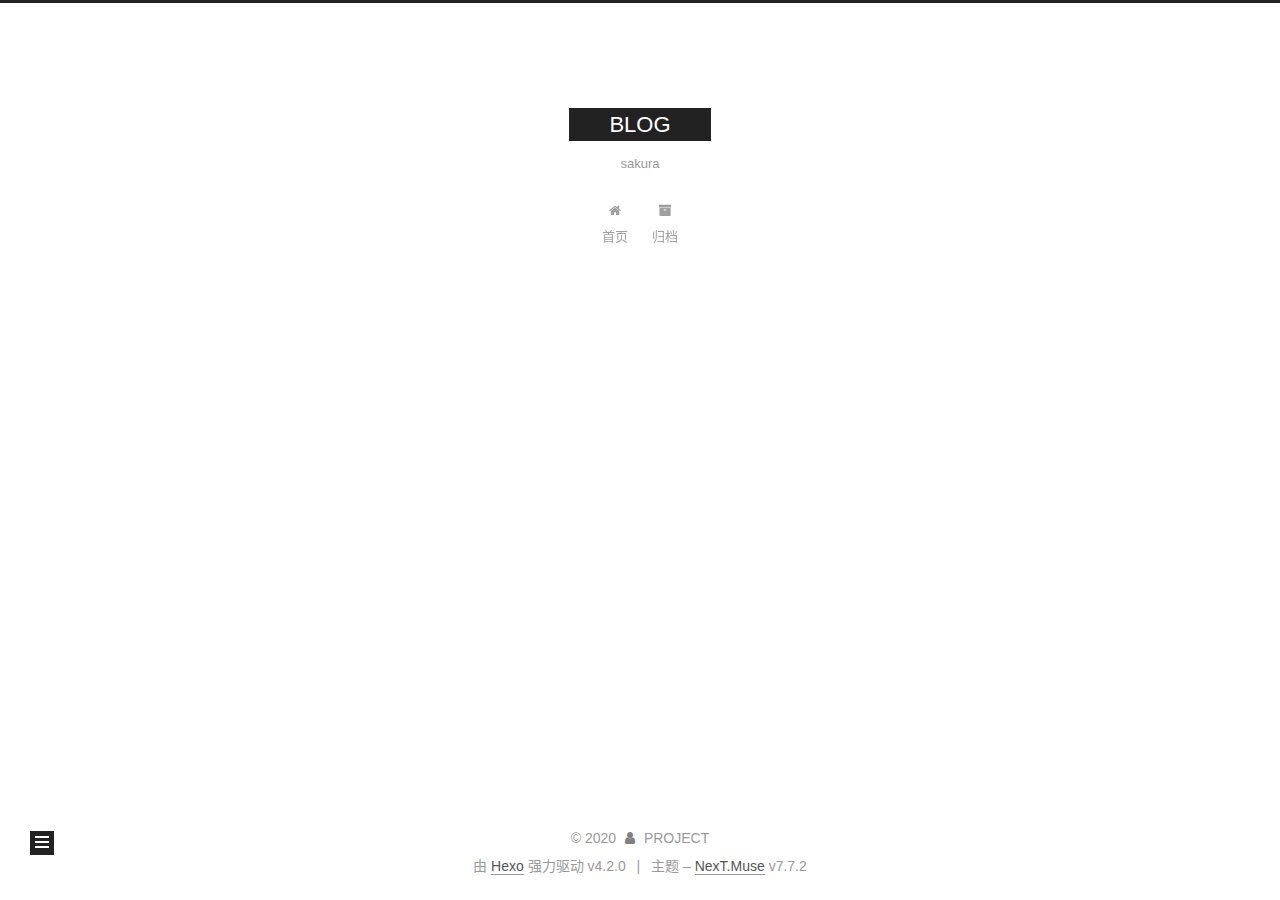
<file: 2020/03/15/2020315/index.html>
<!DOCTYPE html>
<html lang="zh-CN">
<head>
  <meta charset="UTF-8">
<meta name="viewport" content="width=device-width, initial-scale=1, maximum-scale=2">
<meta name="theme-color" content="#222">
<meta name="generator" content="Hexo 4.2.0">
  <link rel="apple-touch-icon" sizes="180x180" href="/images/apple-touch-icon-next.png">
  <link rel="icon" type="image/png" sizes="32x32" href="/images/favicon-32x32-next.png">
  <link rel="icon" type="image/png" sizes="16x16" href="/images/favicon-16x16-next.png">
  <link rel="mask-icon" href="/images/logo.svg" color="#222">

<link rel="stylesheet" href="/css/main.css">


<link rel="stylesheet" href="/lib/font-awesome/css/font-awesome.min.css">

<script id="hexo-configurations">
    var NexT = window.NexT || {};
    var CONFIG = {"hostname":"yoursite.com","root":"/","scheme":"Muse","version":"7.7.2","exturl":false,"sidebar":{"position":"left","display":"post","padding":18,"offset":12,"onmobile":false},"copycode":{"enable":false,"show_result":false,"style":null},"back2top":{"enable":true,"sidebar":false,"scrollpercent":false},"bookmark":{"enable":false,"color":"#222","save":"auto"},"fancybox":false,"mediumzoom":false,"lazyload":false,"pangu":false,"comments":{"style":"tabs","active":null,"storage":true,"lazyload":false,"nav":null},"algolia":{"hits":{"per_page":10},"labels":{"input_placeholder":"Search for Posts","hits_empty":"We didn't find any results for the search: ${query}","hits_stats":"${hits} results found in ${time} ms"}},"localsearch":{"enable":false,"trigger":"auto","top_n_per_article":1,"unescape":false,"preload":false},"motion":{"enable":true,"async":false,"transition":{"post_block":"fadeIn","post_header":"slideDownIn","post_body":"slideDownIn","coll_header":"slideLeftIn","sidebar":"slideUpIn"}}};
  </script>

  <meta name="description" content="00000000000">
<meta property="og:type" content="article">
<meta property="og:title" content="Hello World">
<meta property="og:url" content="http://yoursite.com/2020/03/15/2020315/index.html">
<meta property="og:site_name" content="BLOG">
<meta property="og:description" content="00000000000">
<meta property="og:locale" content="zh_CN">
<meta property="article:published_time" content="2020-03-15T13:54:07.976Z">
<meta property="article:modified_time" content="2020-03-15T13:57:53.947Z">
<meta property="article:author" content="PROJECT">
<meta name="twitter:card" content="summary">

<link rel="canonical" href="http://yoursite.com/2020/03/15/2020315/">


<script id="page-configurations">
  // https://hexo.io/docs/variables.html
  CONFIG.page = {
    sidebar: "",
    isHome : false,
    isPost : true
  };
</script>

  <title>Hello World | BLOG</title>
  






  <noscript>
  <style>
  .use-motion .brand,
  .use-motion .menu-item,
  .sidebar-inner,
  .use-motion .post-block,
  .use-motion .pagination,
  .use-motion .comments,
  .use-motion .post-header,
  .use-motion .post-body,
  .use-motion .collection-header { opacity: initial; }

  .use-motion .site-title,
  .use-motion .site-subtitle {
    opacity: initial;
    top: initial;
  }

  .use-motion .logo-line-before i { left: initial; }
  .use-motion .logo-line-after i { right: initial; }
  </style>
</noscript>

</head>

<body itemscope itemtype="http://schema.org/WebPage">
  <div class="container use-motion">
    <div class="headband"></div>

    <header class="header" itemscope itemtype="http://schema.org/WPHeader">
      <div class="header-inner"><div class="site-brand-container">
  <div class="site-nav-toggle">
    <div class="toggle" aria-label="切换导航栏">
      <span class="toggle-line toggle-line-first"></span>
      <span class="toggle-line toggle-line-middle"></span>
      <span class="toggle-line toggle-line-last"></span>
    </div>
  </div>

  <div class="site-meta">

    <div>
      <a href="/" class="brand" rel="start">
        <span class="logo-line-before"><i></i></span>
        <span class="site-title">BLOG</span>
        <span class="logo-line-after"><i></i></span>
      </a>
    </div>
        <p class="site-subtitle">sakura</p>
  </div>

  <div class="site-nav-right">
    <div class="toggle popup-trigger">
    </div>
  </div>
</div>


<nav class="site-nav">
  
  <ul id="menu" class="menu">
        <li class="menu-item menu-item-home">

    <a href="/" rel="section"><i class="fa fa-fw fa-home"></i>首页</a>

  </li>
        <li class="menu-item menu-item-archives">

    <a href="/archives/" rel="section"><i class="fa fa-fw fa-archive"></i>归档</a>

  </li>
  </ul>

</nav>
</div>
    </header>

    
  <div class="back-to-top">
    <i class="fa fa-arrow-up"></i>
    <span>0%</span>
  </div>


    <main class="main">
      <div class="main-inner">
        <div class="content-wrap">
          

          <div class="content">
            

  <div class="posts-expand">
      
  
  
  <article itemscope itemtype="http://schema.org/Article" class="post-block " lang="zh-CN">
    <link itemprop="mainEntityOfPage" href="http://yoursite.com/2020/03/15/2020315/">

    <span hidden itemprop="author" itemscope itemtype="http://schema.org/Person">
      <meta itemprop="image" content="/images/avatar.gif">
      <meta itemprop="name" content="PROJECT">
      <meta itemprop="description" content="无名小站">
    </span>

    <span hidden itemprop="publisher" itemscope itemtype="http://schema.org/Organization">
      <meta itemprop="name" content="BLOG">
    </span>
      <header class="post-header">
        <h1 class="post-title" itemprop="name headline">
          Hello World
        </h1>

        <div class="post-meta">
            <span class="post-meta-item">
              <span class="post-meta-item-icon">
                <i class="fa fa-calendar-o"></i>
              </span>
              <span class="post-meta-item-text">发表于</span>
              

              <time title="创建时间：2020-03-15 21:54:07 / 修改时间：21:57:53" itemprop="dateCreated datePublished" datetime="2020-03-15T21:54:07+08:00">2020-03-15</time>
            </span>

          

        </div>
      </header>

    
    
    
    <div class="post-body" itemprop="articleBody">

      
        <p>00000000000</p>

    </div>

    
    
    

      <footer class="post-footer">

        


        
    <div class="post-nav">
      <div class="post-nav-item">
    <a href="/2020/03/08/111/" rel="prev" title="Hexo+Github博客搭建完全教程">
      <i class="fa fa-chevron-left"></i> Hexo+Github博客搭建完全教程
    </a></div>
      <div class="post-nav-item">
    <a href="/2020/03/15/hello-world%20-%20%E5%89%AF%E6%9C%AC%20(2)/" rel="next" title="Hello World">
      Hello World <i class="fa fa-chevron-right"></i>
    </a></div>
    </div>
      </footer>
    
  </article>
  
  
  

  </div>


          </div>
          

<script>
  window.addEventListener('tabs:register', () => {
    let { activeClass } = CONFIG.comments;
    if (CONFIG.comments.storage) {
      activeClass = localStorage.getItem('comments_active') || activeClass;
    }
    if (activeClass) {
      let activeTab = document.querySelector(`a[href="#comment-${activeClass}"]`);
      if (activeTab) {
        activeTab.click();
      }
    }
  });
  if (CONFIG.comments.storage) {
    window.addEventListener('tabs:click', event => {
      if (!event.target.matches('.tabs-comment .tab-content .tab-pane')) return;
      let commentClass = event.target.classList[1];
      localStorage.setItem('comments_active', commentClass);
    });
  }
</script>

        </div>
          
  
  <div class="toggle sidebar-toggle">
    <span class="toggle-line toggle-line-first"></span>
    <span class="toggle-line toggle-line-middle"></span>
    <span class="toggle-line toggle-line-last"></span>
  </div>

  <aside class="sidebar">
    <div class="sidebar-inner">

      <ul class="sidebar-nav motion-element">
        <li class="sidebar-nav-toc">
          文章目录
        </li>
        <li class="sidebar-nav-overview">
          站点概览
        </li>
      </ul>

      <!--noindex-->
      <div class="post-toc-wrap sidebar-panel">
      </div>
      <!--/noindex-->

      <div class="site-overview-wrap sidebar-panel">
        <div class="site-author motion-element" itemprop="author" itemscope itemtype="http://schema.org/Person">
  <p class="site-author-name" itemprop="name">PROJECT</p>
  <div class="site-description" itemprop="description">无名小站</div>
</div>
<div class="site-state-wrap motion-element">
  <nav class="site-state">
      <div class="site-state-item site-state-posts">
          <a href="/archives/">
        
          <span class="site-state-item-count">6</span>
          <span class="site-state-item-name">日志</span>
        </a>
      </div>
  </nav>
</div>



      </div>

    </div>
  </aside>
  <div id="sidebar-dimmer"></div>


      </div>
    </main>

    <footer class="footer">
      <div class="footer-inner">
        

<div class="copyright">
  
  &copy; 
  <span itemprop="copyrightYear">2020</span>
  <span class="with-love">
    <i class="fa fa-user"></i>
  </span>
  <span class="author" itemprop="copyrightHolder">PROJECT</span>
</div>
  <div class="powered-by">由 <a href="https://hexo.io/" class="theme-link" rel="noopener" target="_blank">Hexo</a> 强力驱动 v4.2.0
  </div>
  <span class="post-meta-divider">|</span>
  <div class="theme-info">主题 – <a href="https://muse.theme-next.org/" class="theme-link" rel="noopener" target="_blank">NexT.Muse</a> v7.7.2
  </div>

        








      </div>
    </footer>
  </div>

  
  <script src="/lib/anime.min.js"></script>
  <script src="/lib/velocity/velocity.min.js"></script>
  <script src="/lib/velocity/velocity.ui.min.js"></script>

<script src="/js/utils.js"></script>

<script src="/js/motion.js"></script>


<script src="/js/schemes/muse.js"></script>


<script src="/js/next-boot.js"></script>




  















  

  

</body>
</html>
</file>
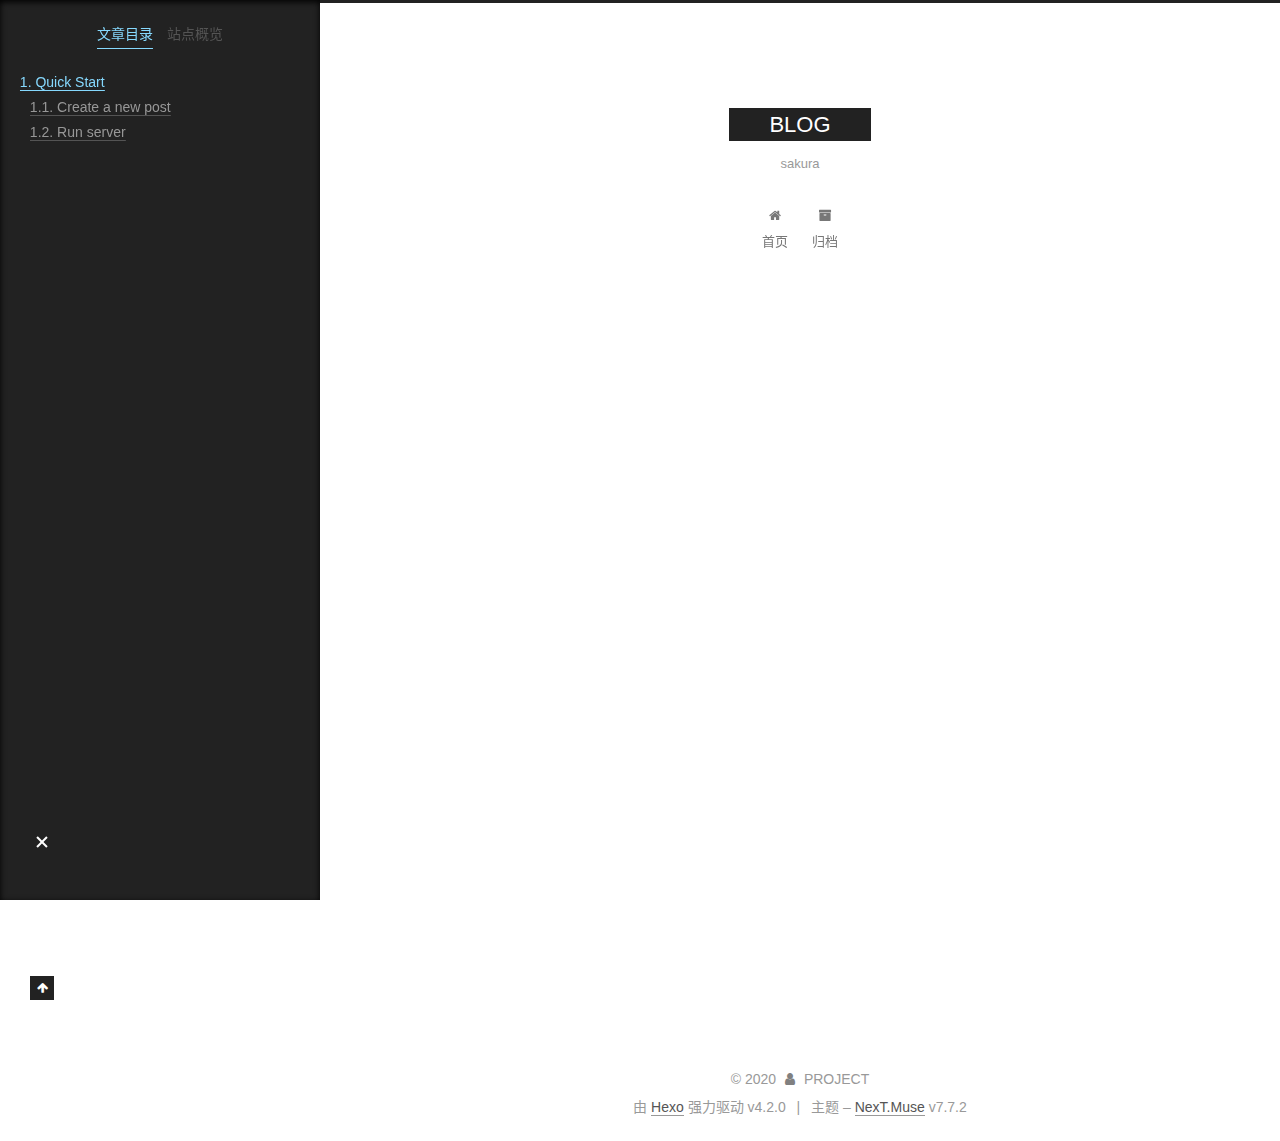
<file: 2020/03/15/hello-world - 副本 (2)/index.html>
<!DOCTYPE html>
<html lang="zh-CN">
<head>
  <meta charset="UTF-8">
<meta name="viewport" content="width=device-width, initial-scale=1, maximum-scale=2">
<meta name="theme-color" content="#222">
<meta name="generator" content="Hexo 4.2.0">
  <link rel="apple-touch-icon" sizes="180x180" href="/images/apple-touch-icon-next.png">
  <link rel="icon" type="image/png" sizes="32x32" href="/images/favicon-32x32-next.png">
  <link rel="icon" type="image/png" sizes="16x16" href="/images/favicon-16x16-next.png">
  <link rel="mask-icon" href="/images/logo.svg" color="#222">

<link rel="stylesheet" href="/css/main.css">


<link rel="stylesheet" href="/lib/font-awesome/css/font-awesome.min.css">

<script id="hexo-configurations">
    var NexT = window.NexT || {};
    var CONFIG = {"hostname":"yoursite.com","root":"/","scheme":"Muse","version":"7.7.2","exturl":false,"sidebar":{"position":"left","display":"post","padding":18,"offset":12,"onmobile":false},"copycode":{"enable":false,"show_result":false,"style":null},"back2top":{"enable":true,"sidebar":false,"scrollpercent":false},"bookmark":{"enable":false,"color":"#222","save":"auto"},"fancybox":false,"mediumzoom":false,"lazyload":false,"pangu":false,"comments":{"style":"tabs","active":null,"storage":true,"lazyload":false,"nav":null},"algolia":{"hits":{"per_page":10},"labels":{"input_placeholder":"Search for Posts","hits_empty":"We didn't find any results for the search: ${query}","hits_stats":"${hits} results found in ${time} ms"}},"localsearch":{"enable":false,"trigger":"auto","top_n_per_article":1,"unescape":false,"preload":false},"motion":{"enable":true,"async":false,"transition":{"post_block":"fadeIn","post_header":"slideDownIn","post_body":"slideDownIn","coll_header":"slideLeftIn","sidebar":"slideUpIn"}}};
  </script>

  <meta name="description" content="Welcome to Hexo! This is your very first post. Check documentation for more info. If you get any problems when using Hexo, you can find the answer in troubleshooting or you can ask me on GitHub. Quick">
<meta property="og:type" content="article">
<meta property="og:title" content="Hello World">
<meta property="og:url" content="http://yoursite.com/2020/03/15/hello-world%20-%20%E5%89%AF%E6%9C%AC%20(2)/index.html">
<meta property="og:site_name" content="BLOG">
<meta property="og:description" content="Welcome to Hexo! This is your very first post. Check documentation for more info. If you get any problems when using Hexo, you can find the answer in troubleshooting or you can ask me on GitHub. Quick">
<meta property="og:locale" content="zh_CN">
<meta property="article:published_time" content="2020-03-15T13:54:08.971Z">
<meta property="article:modified_time" content="2020-03-08T08:16:03.810Z">
<meta property="article:author" content="PROJECT">
<meta name="twitter:card" content="summary">

<link rel="canonical" href="http://yoursite.com/2020/03/15/hello-world%20-%20%E5%89%AF%E6%9C%AC%20(2)/">


<script id="page-configurations">
  // https://hexo.io/docs/variables.html
  CONFIG.page = {
    sidebar: "",
    isHome : false,
    isPost : true
  };
</script>

  <title>Hello World | BLOG</title>
  






  <noscript>
  <style>
  .use-motion .brand,
  .use-motion .menu-item,
  .sidebar-inner,
  .use-motion .post-block,
  .use-motion .pagination,
  .use-motion .comments,
  .use-motion .post-header,
  .use-motion .post-body,
  .use-motion .collection-header { opacity: initial; }

  .use-motion .site-title,
  .use-motion .site-subtitle {
    opacity: initial;
    top: initial;
  }

  .use-motion .logo-line-before i { left: initial; }
  .use-motion .logo-line-after i { right: initial; }
  </style>
</noscript>

</head>

<body itemscope itemtype="http://schema.org/WebPage">
  <div class="container use-motion">
    <div class="headband"></div>

    <header class="header" itemscope itemtype="http://schema.org/WPHeader">
      <div class="header-inner"><div class="site-brand-container">
  <div class="site-nav-toggle">
    <div class="toggle" aria-label="切换导航栏">
      <span class="toggle-line toggle-line-first"></span>
      <span class="toggle-line toggle-line-middle"></span>
      <span class="toggle-line toggle-line-last"></span>
    </div>
  </div>

  <div class="site-meta">

    <div>
      <a href="/" class="brand" rel="start">
        <span class="logo-line-before"><i></i></span>
        <span class="site-title">BLOG</span>
        <span class="logo-line-after"><i></i></span>
      </a>
    </div>
        <p class="site-subtitle">sakura</p>
  </div>

  <div class="site-nav-right">
    <div class="toggle popup-trigger">
    </div>
  </div>
</div>


<nav class="site-nav">
  
  <ul id="menu" class="menu">
        <li class="menu-item menu-item-home">

    <a href="/" rel="section"><i class="fa fa-fw fa-home"></i>首页</a>

  </li>
        <li class="menu-item menu-item-archives">

    <a href="/archives/" rel="section"><i class="fa fa-fw fa-archive"></i>归档</a>

  </li>
  </ul>

</nav>
</div>
    </header>

    
  <div class="back-to-top">
    <i class="fa fa-arrow-up"></i>
    <span>0%</span>
  </div>


    <main class="main">
      <div class="main-inner">
        <div class="content-wrap">
          

          <div class="content">
            

  <div class="posts-expand">
      
  
  
  <article itemscope itemtype="http://schema.org/Article" class="post-block " lang="zh-CN">
    <link itemprop="mainEntityOfPage" href="http://yoursite.com/2020/03/15/hello-world%20-%20%E5%89%AF%E6%9C%AC%20(2)/">

    <span hidden itemprop="author" itemscope itemtype="http://schema.org/Person">
      <meta itemprop="image" content="/images/avatar.gif">
      <meta itemprop="name" content="PROJECT">
      <meta itemprop="description" content="无名小站">
    </span>

    <span hidden itemprop="publisher" itemscope itemtype="http://schema.org/Organization">
      <meta itemprop="name" content="BLOG">
    </span>
      <header class="post-header">
        <h1 class="post-title" itemprop="name headline">
          Hello World
        </h1>

        <div class="post-meta">
            <span class="post-meta-item">
              <span class="post-meta-item-icon">
                <i class="fa fa-calendar-o"></i>
              </span>
              <span class="post-meta-item-text">发表于</span>

              <time title="创建时间：2020-03-15 21:54:08" itemprop="dateCreated datePublished" datetime="2020-03-15T21:54:08+08:00">2020-03-15</time>
            </span>
              <span class="post-meta-item">
                <span class="post-meta-item-icon">
                  <i class="fa fa-calendar-check-o"></i>
                </span>
                <span class="post-meta-item-text">更新于</span>
                <time title="修改时间：2020-03-08 16:16:03" itemprop="dateModified" datetime="2020-03-08T16:16:03+08:00">2020-03-08</time>
              </span>

          

        </div>
      </header>

    
    
    
    <div class="post-body" itemprop="articleBody">

      
        <p>Welcome to <a href="https://hexo.io/" target="_blank" rel="noopener">Hexo</a>! This is your very first post. Check <a href="https://hexo.io/docs/" target="_blank" rel="noopener">documentation</a> for more info. If you get any problems when using Hexo, you can find the answer in <a href="https://hexo.io/docs/troubleshooting.html" target="_blank" rel="noopener">troubleshooting</a> or you can ask me on <a href="https://github.com/hexojs/hexo/issues" target="_blank" rel="noopener">GitHub</a>.</p>
<h2 id="Quick-Start"><a href="#Quick-Start" class="headerlink" title="Quick Start"></a>Quick Start</h2><h3 id="Create-a-new-post"><a href="#Create-a-new-post" class="headerlink" title="Create a new post"></a>Create a new post</h3><figure class="highlight bash"><table><tr><td class="gutter"><pre><span class="line">1</span><br></pre></td><td class="code"><pre><span class="line">$ hexo new <span class="string">"My New Post"</span></span><br></pre></td></tr></table></figure>

<p>More info: <a href="https://hexo.io/docs/writing.html" target="_blank" rel="noopener">Writing</a></p>
<h3 id="Run-server"><a href="#Run-server" class="headerlink" title="Run server"></a>Run server</h3>
    </div>

    
    
    

      <footer class="post-footer">

        


        
    <div class="post-nav">
      <div class="post-nav-item">
    <a href="/2020/03/15/2020315/" rel="prev" title="Hello World">
      <i class="fa fa-chevron-left"></i> Hello World
    </a></div>
      <div class="post-nav-item">
    <a href="/2020/03/15/hello-world%20-%20%E5%89%AF%E6%9C%AC%20(3)/" rel="next" title="Hello World">
      Hello World <i class="fa fa-chevron-right"></i>
    </a></div>
    </div>
      </footer>
    
  </article>
  
  
  

  </div>


          </div>
          

<script>
  window.addEventListener('tabs:register', () => {
    let { activeClass } = CONFIG.comments;
    if (CONFIG.comments.storage) {
      activeClass = localStorage.getItem('comments_active') || activeClass;
    }
    if (activeClass) {
      let activeTab = document.querySelector(`a[href="#comment-${activeClass}"]`);
      if (activeTab) {
        activeTab.click();
      }
    }
  });
  if (CONFIG.comments.storage) {
    window.addEventListener('tabs:click', event => {
      if (!event.target.matches('.tabs-comment .tab-content .tab-pane')) return;
      let commentClass = event.target.classList[1];
      localStorage.setItem('comments_active', commentClass);
    });
  }
</script>

        </div>
          
  
  <div class="toggle sidebar-toggle">
    <span class="toggle-line toggle-line-first"></span>
    <span class="toggle-line toggle-line-middle"></span>
    <span class="toggle-line toggle-line-last"></span>
  </div>

  <aside class="sidebar">
    <div class="sidebar-inner">

      <ul class="sidebar-nav motion-element">
        <li class="sidebar-nav-toc">
          文章目录
        </li>
        <li class="sidebar-nav-overview">
          站点概览
        </li>
      </ul>

      <!--noindex-->
      <div class="post-toc-wrap sidebar-panel">
          <div class="post-toc motion-element"><ol class="nav"><li class="nav-item nav-level-2"><a class="nav-link" href="#Quick-Start"><span class="nav-number">1.</span> <span class="nav-text">Quick Start</span></a><ol class="nav-child"><li class="nav-item nav-level-3"><a class="nav-link" href="#Create-a-new-post"><span class="nav-number">1.1.</span> <span class="nav-text">Create a new post</span></a></li><li class="nav-item nav-level-3"><a class="nav-link" href="#Run-server"><span class="nav-number">1.2.</span> <span class="nav-text">Run server</span></a></li></ol></li></ol></div>
      </div>
      <!--/noindex-->

      <div class="site-overview-wrap sidebar-panel">
        <div class="site-author motion-element" itemprop="author" itemscope itemtype="http://schema.org/Person">
  <p class="site-author-name" itemprop="name">PROJECT</p>
  <div class="site-description" itemprop="description">无名小站</div>
</div>
<div class="site-state-wrap motion-element">
  <nav class="site-state">
      <div class="site-state-item site-state-posts">
          <a href="/archives/">
        
          <span class="site-state-item-count">6</span>
          <span class="site-state-item-name">日志</span>
        </a>
      </div>
  </nav>
</div>



      </div>

    </div>
  </aside>
  <div id="sidebar-dimmer"></div>


      </div>
    </main>

    <footer class="footer">
      <div class="footer-inner">
        

<div class="copyright">
  
  &copy; 
  <span itemprop="copyrightYear">2020</span>
  <span class="with-love">
    <i class="fa fa-user"></i>
  </span>
  <span class="author" itemprop="copyrightHolder">PROJECT</span>
</div>
  <div class="powered-by">由 <a href="https://hexo.io/" class="theme-link" rel="noopener" target="_blank">Hexo</a> 强力驱动 v4.2.0
  </div>
  <span class="post-meta-divider">|</span>
  <div class="theme-info">主题 – <a href="https://muse.theme-next.org/" class="theme-link" rel="noopener" target="_blank">NexT.Muse</a> v7.7.2
  </div>

        








      </div>
    </footer>
  </div>

  
  <script src="/lib/anime.min.js"></script>
  <script src="/lib/velocity/velocity.min.js"></script>
  <script src="/lib/velocity/velocity.ui.min.js"></script>

<script src="/js/utils.js"></script>

<script src="/js/motion.js"></script>


<script src="/js/schemes/muse.js"></script>


<script src="/js/next-boot.js"></script>




  















  

  

</body>
</html>
</file>
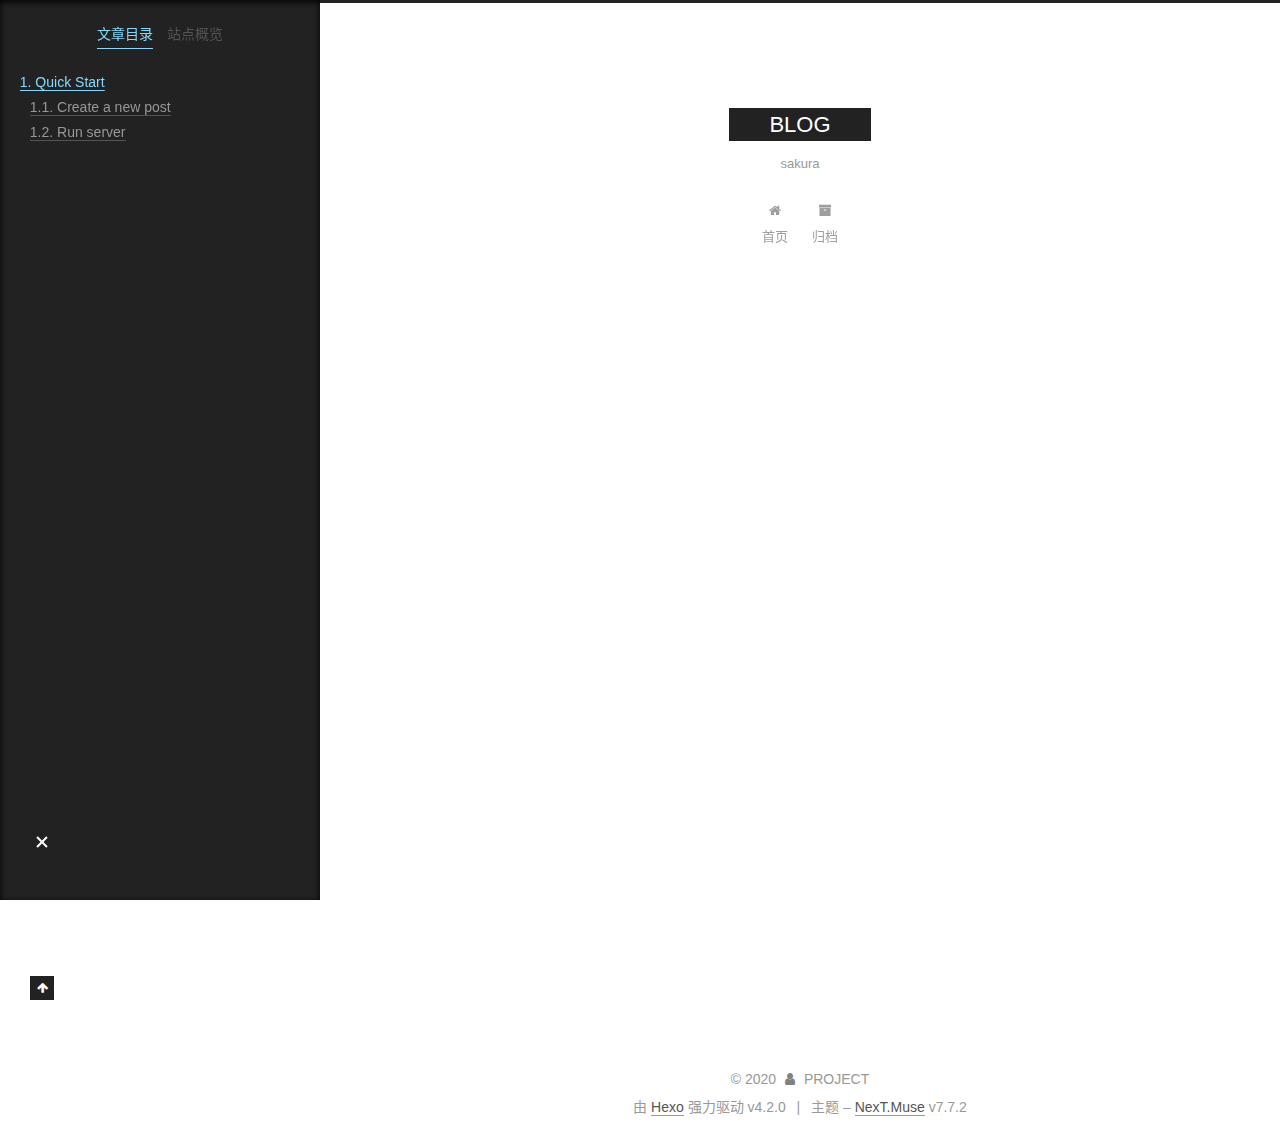
<file: 2020/03/15/hello-world - 副本 (3)/index.html>
<!DOCTYPE html>
<html lang="zh-CN">
<head>
  <meta charset="UTF-8">
<meta name="viewport" content="width=device-width, initial-scale=1, maximum-scale=2">
<meta name="theme-color" content="#222">
<meta name="generator" content="Hexo 4.2.0">
  <link rel="apple-touch-icon" sizes="180x180" href="/images/apple-touch-icon-next.png">
  <link rel="icon" type="image/png" sizes="32x32" href="/images/favicon-32x32-next.png">
  <link rel="icon" type="image/png" sizes="16x16" href="/images/favicon-16x16-next.png">
  <link rel="mask-icon" href="/images/logo.svg" color="#222">

<link rel="stylesheet" href="/css/main.css">


<link rel="stylesheet" href="/lib/font-awesome/css/font-awesome.min.css">

<script id="hexo-configurations">
    var NexT = window.NexT || {};
    var CONFIG = {"hostname":"yoursite.com","root":"/","scheme":"Muse","version":"7.7.2","exturl":false,"sidebar":{"position":"left","display":"post","padding":18,"offset":12,"onmobile":false},"copycode":{"enable":false,"show_result":false,"style":null},"back2top":{"enable":true,"sidebar":false,"scrollpercent":false},"bookmark":{"enable":false,"color":"#222","save":"auto"},"fancybox":false,"mediumzoom":false,"lazyload":false,"pangu":false,"comments":{"style":"tabs","active":null,"storage":true,"lazyload":false,"nav":null},"algolia":{"hits":{"per_page":10},"labels":{"input_placeholder":"Search for Posts","hits_empty":"We didn't find any results for the search: ${query}","hits_stats":"${hits} results found in ${time} ms"}},"localsearch":{"enable":false,"trigger":"auto","top_n_per_article":1,"unescape":false,"preload":false},"motion":{"enable":true,"async":false,"transition":{"post_block":"fadeIn","post_header":"slideDownIn","post_body":"slideDownIn","coll_header":"slideLeftIn","sidebar":"slideUpIn"}}};
  </script>

  <meta name="description" content="Welcome to Hexo! This is your very first post. Check documentation for more info. If you get any problems when using Hexo, you can find the answer in troubleshooting or you can ask me on GitHub. Quick">
<meta property="og:type" content="article">
<meta property="og:title" content="Hello World">
<meta property="og:url" content="http://yoursite.com/2020/03/15/hello-world%20-%20%E5%89%AF%E6%9C%AC%20(3)/index.html">
<meta property="og:site_name" content="BLOG">
<meta property="og:description" content="Welcome to Hexo! This is your very first post. Check documentation for more info. If you get any problems when using Hexo, you can find the answer in troubleshooting or you can ask me on GitHub. Quick">
<meta property="og:locale" content="zh_CN">
<meta property="article:published_time" content="2020-03-15T13:54:09.810Z">
<meta property="article:modified_time" content="2020-03-08T08:16:03.810Z">
<meta property="article:author" content="PROJECT">
<meta name="twitter:card" content="summary">

<link rel="canonical" href="http://yoursite.com/2020/03/15/hello-world%20-%20%E5%89%AF%E6%9C%AC%20(3)/">


<script id="page-configurations">
  // https://hexo.io/docs/variables.html
  CONFIG.page = {
    sidebar: "",
    isHome : false,
    isPost : true
  };
</script>

  <title>Hello World | BLOG</title>
  






  <noscript>
  <style>
  .use-motion .brand,
  .use-motion .menu-item,
  .sidebar-inner,
  .use-motion .post-block,
  .use-motion .pagination,
  .use-motion .comments,
  .use-motion .post-header,
  .use-motion .post-body,
  .use-motion .collection-header { opacity: initial; }

  .use-motion .site-title,
  .use-motion .site-subtitle {
    opacity: initial;
    top: initial;
  }

  .use-motion .logo-line-before i { left: initial; }
  .use-motion .logo-line-after i { right: initial; }
  </style>
</noscript>

</head>

<body itemscope itemtype="http://schema.org/WebPage">
  <div class="container use-motion">
    <div class="headband"></div>

    <header class="header" itemscope itemtype="http://schema.org/WPHeader">
      <div class="header-inner"><div class="site-brand-container">
  <div class="site-nav-toggle">
    <div class="toggle" aria-label="切换导航栏">
      <span class="toggle-line toggle-line-first"></span>
      <span class="toggle-line toggle-line-middle"></span>
      <span class="toggle-line toggle-line-last"></span>
    </div>
  </div>

  <div class="site-meta">

    <div>
      <a href="/" class="brand" rel="start">
        <span class="logo-line-before"><i></i></span>
        <span class="site-title">BLOG</span>
        <span class="logo-line-after"><i></i></span>
      </a>
    </div>
        <p class="site-subtitle">sakura</p>
  </div>

  <div class="site-nav-right">
    <div class="toggle popup-trigger">
    </div>
  </div>
</div>


<nav class="site-nav">
  
  <ul id="menu" class="menu">
        <li class="menu-item menu-item-home">

    <a href="/" rel="section"><i class="fa fa-fw fa-home"></i>首页</a>

  </li>
        <li class="menu-item menu-item-archives">

    <a href="/archives/" rel="section"><i class="fa fa-fw fa-archive"></i>归档</a>

  </li>
  </ul>

</nav>
</div>
    </header>

    
  <div class="back-to-top">
    <i class="fa fa-arrow-up"></i>
    <span>0%</span>
  </div>


    <main class="main">
      <div class="main-inner">
        <div class="content-wrap">
          

          <div class="content">
            

  <div class="posts-expand">
      
  
  
  <article itemscope itemtype="http://schema.org/Article" class="post-block " lang="zh-CN">
    <link itemprop="mainEntityOfPage" href="http://yoursite.com/2020/03/15/hello-world%20-%20%E5%89%AF%E6%9C%AC%20(3)/">

    <span hidden itemprop="author" itemscope itemtype="http://schema.org/Person">
      <meta itemprop="image" content="/images/avatar.gif">
      <meta itemprop="name" content="PROJECT">
      <meta itemprop="description" content="无名小站">
    </span>

    <span hidden itemprop="publisher" itemscope itemtype="http://schema.org/Organization">
      <meta itemprop="name" content="BLOG">
    </span>
      <header class="post-header">
        <h1 class="post-title" itemprop="name headline">
          Hello World
        </h1>

        <div class="post-meta">
            <span class="post-meta-item">
              <span class="post-meta-item-icon">
                <i class="fa fa-calendar-o"></i>
              </span>
              <span class="post-meta-item-text">发表于</span>

              <time title="创建时间：2020-03-15 21:54:09" itemprop="dateCreated datePublished" datetime="2020-03-15T21:54:09+08:00">2020-03-15</time>
            </span>
              <span class="post-meta-item">
                <span class="post-meta-item-icon">
                  <i class="fa fa-calendar-check-o"></i>
                </span>
                <span class="post-meta-item-text">更新于</span>
                <time title="修改时间：2020-03-08 16:16:03" itemprop="dateModified" datetime="2020-03-08T16:16:03+08:00">2020-03-08</time>
              </span>

          

        </div>
      </header>

    
    
    
    <div class="post-body" itemprop="articleBody">

      
        <p>Welcome to <a href="https://hexo.io/" target="_blank" rel="noopener">Hexo</a>! This is your very first post. Check <a href="https://hexo.io/docs/" target="_blank" rel="noopener">documentation</a> for more info. If you get any problems when using Hexo, you can find the answer in <a href="https://hexo.io/docs/troubleshooting.html" target="_blank" rel="noopener">troubleshooting</a> or you can ask me on <a href="https://github.com/hexojs/hexo/issues" target="_blank" rel="noopener">GitHub</a>.</p>
<h2 id="Quick-Start"><a href="#Quick-Start" class="headerlink" title="Quick Start"></a>Quick Start</h2><h3 id="Create-a-new-post"><a href="#Create-a-new-post" class="headerlink" title="Create a new post"></a>Create a new post</h3><figure class="highlight bash"><table><tr><td class="gutter"><pre><span class="line">1</span><br></pre></td><td class="code"><pre><span class="line">$ hexo new <span class="string">"My New Post"</span></span><br></pre></td></tr></table></figure>

<p>More info: <a href="https://hexo.io/docs/writing.html" target="_blank" rel="noopener">Writing</a></p>
<h3 id="Run-server"><a href="#Run-server" class="headerlink" title="Run server"></a>Run server</h3>
    </div>

    
    
    

      <footer class="post-footer">

        


        
    <div class="post-nav">
      <div class="post-nav-item">
    <a href="/2020/03/15/hello-world%20-%20%E5%89%AF%E6%9C%AC%20(2)/" rel="prev" title="Hello World">
      <i class="fa fa-chevron-left"></i> Hello World
    </a></div>
      <div class="post-nav-item"></div>
    </div>
      </footer>
    
  </article>
  
  
  

  </div>


          </div>
          

<script>
  window.addEventListener('tabs:register', () => {
    let { activeClass } = CONFIG.comments;
    if (CONFIG.comments.storage) {
      activeClass = localStorage.getItem('comments_active') || activeClass;
    }
    if (activeClass) {
      let activeTab = document.querySelector(`a[href="#comment-${activeClass}"]`);
      if (activeTab) {
        activeTab.click();
      }
    }
  });
  if (CONFIG.comments.storage) {
    window.addEventListener('tabs:click', event => {
      if (!event.target.matches('.tabs-comment .tab-content .tab-pane')) return;
      let commentClass = event.target.classList[1];
      localStorage.setItem('comments_active', commentClass);
    });
  }
</script>

        </div>
          
  
  <div class="toggle sidebar-toggle">
    <span class="toggle-line toggle-line-first"></span>
    <span class="toggle-line toggle-line-middle"></span>
    <span class="toggle-line toggle-line-last"></span>
  </div>

  <aside class="sidebar">
    <div class="sidebar-inner">

      <ul class="sidebar-nav motion-element">
        <li class="sidebar-nav-toc">
          文章目录
        </li>
        <li class="sidebar-nav-overview">
          站点概览
        </li>
      </ul>

      <!--noindex-->
      <div class="post-toc-wrap sidebar-panel">
          <div class="post-toc motion-element"><ol class="nav"><li class="nav-item nav-level-2"><a class="nav-link" href="#Quick-Start"><span class="nav-number">1.</span> <span class="nav-text">Quick Start</span></a><ol class="nav-child"><li class="nav-item nav-level-3"><a class="nav-link" href="#Create-a-new-post"><span class="nav-number">1.1.</span> <span class="nav-text">Create a new post</span></a></li><li class="nav-item nav-level-3"><a class="nav-link" href="#Run-server"><span class="nav-number">1.2.</span> <span class="nav-text">Run server</span></a></li></ol></li></ol></div>
      </div>
      <!--/noindex-->

      <div class="site-overview-wrap sidebar-panel">
        <div class="site-author motion-element" itemprop="author" itemscope itemtype="http://schema.org/Person">
  <p class="site-author-name" itemprop="name">PROJECT</p>
  <div class="site-description" itemprop="description">无名小站</div>
</div>
<div class="site-state-wrap motion-element">
  <nav class="site-state">
      <div class="site-state-item site-state-posts">
          <a href="/archives/">
        
          <span class="site-state-item-count">6</span>
          <span class="site-state-item-name">日志</span>
        </a>
      </div>
  </nav>
</div>



      </div>

    </div>
  </aside>
  <div id="sidebar-dimmer"></div>


      </div>
    </main>

    <footer class="footer">
      <div class="footer-inner">
        

<div class="copyright">
  
  &copy; 
  <span itemprop="copyrightYear">2020</span>
  <span class="with-love">
    <i class="fa fa-user"></i>
  </span>
  <span class="author" itemprop="copyrightHolder">PROJECT</span>
</div>
  <div class="powered-by">由 <a href="https://hexo.io/" class="theme-link" rel="noopener" target="_blank">Hexo</a> 强力驱动 v4.2.0
  </div>
  <span class="post-meta-divider">|</span>
  <div class="theme-info">主题 – <a href="https://muse.theme-next.org/" class="theme-link" rel="noopener" target="_blank">NexT.Muse</a> v7.7.2
  </div>

        








      </div>
    </footer>
  </div>

  
  <script src="/lib/anime.min.js"></script>
  <script src="/lib/velocity/velocity.min.js"></script>
  <script src="/lib/velocity/velocity.ui.min.js"></script>

<script src="/js/utils.js"></script>

<script src="/js/motion.js"></script>


<script src="/js/schemes/muse.js"></script>


<script src="/js/next-boot.js"></script>




  















  

  

</body>
</html>
</file>
<file: css/main.css>
:root {
  --body-bg-color: #fff;
  --content-bg-color: #fff;
  --card-bg-color: #f5f5f5;
  --text-color: #555;
  --link-color: #555;
  --link-hover-color: #222;
  --brand-color: #fff;
  --brand-hover-color: #fff;
  --table-row-odd-bg-color: #f9f9f9;
  --table-row-hover-bg-color: #f5f5f5;
  --menu-item-bg-color: #f5f5f5;
}
html {
  line-height: 1.15; /* 1 */
  -webkit-text-size-adjust: 100%; /* 2 */
}
body {
  margin: 0;
}
main {
  display: block;
}
h1 {
  font-size: 2em;
  margin: 0.67em 0;
}
hr {
  box-sizing: content-box; /* 1 */
  height: 0; /* 1 */
  overflow: visible; /* 2 */
}
pre {
  font-family: monospace, monospace; /* 1 */
  font-size: 1em; /* 2 */
}
a {
  background: transparent;
}
abbr[title] {
  border-bottom: none; /* 1 */
  text-decoration: underline; /* 2 */
  text-decoration: underline dotted; /* 2 */
}
b,
strong {
  font-weight: bolder;
}
code,
kbd,
samp {
  font-family: monospace, monospace; /* 1 */
  font-size: 1em; /* 2 */
}
small {
  font-size: 80%;
}
sub,
sup {
  font-size: 75%;
  line-height: 0;
  position: relative;
  vertical-align: baseline;
}
sub {
  bottom: -0.25em;
}
sup {
  top: -0.5em;
}
img {
  border-style: none;
}
button,
input,
optgroup,
select,
textarea {
  font-family: inherit; /* 1 */
  font-size: 100%; /* 1 */
  line-height: 1.15; /* 1 */
  margin: 0; /* 2 */
}
button,
input {
/* 1 */
  overflow: visible;
}
button,
select {
/* 1 */
  text-transform: none;
}
button,
[type='button'],
[type='reset'],
[type='submit'] {
  -webkit-appearance: button;
}
button::-moz-focus-inner,
[type='button']::-moz-focus-inner,
[type='reset']::-moz-focus-inner,
[type='submit']::-moz-focus-inner {
  border-style: none;
  padding: 0;
}
button:-moz-focusring,
[type='button']:-moz-focusring,
[type='reset']:-moz-focusring,
[type='submit']:-moz-focusring {
  outline: 1px dotted ButtonText;
}
fieldset {
  padding: 0.35em 0.75em 0.625em;
}
legend {
  box-sizing: border-box; /* 1 */
  color: inherit; /* 2 */
  display: table; /* 1 */
  max-width: 100%; /* 1 */
  padding: 0; /* 3 */
  white-space: normal; /* 1 */
}
progress {
  vertical-align: baseline;
}
textarea {
  overflow: auto;
}
[type='checkbox'],
[type='radio'] {
  box-sizing: border-box; /* 1 */
  padding: 0; /* 2 */
}
[type='number']::-webkit-inner-spin-button,
[type='number']::-webkit-outer-spin-button {
  height: auto;
}
[type='search'] {
  outline-offset: -2px; /* 2 */
  -webkit-appearance: textfield; /* 1 */
}
[type='search']::-webkit-search-decoration {
  -webkit-appearance: none;
}
::-webkit-file-upload-button {
  font: inherit; /* 2 */
  -webkit-appearance: button; /* 1 */
}
details {
  display: block;
}
summary {
  display: list-item;
}
template {
  display: none;
}
[hidden] {
  display: none;
}
::selection {
  background: #262a30;
  color: #fff;
}
html,
body {
  height: 100%;
}
body {
  background: var(--body-bg-color);
  color: var(--text-color);
  font-family: 'Lato', "PingFang SC", "Microsoft YaHei", sans-serif;
  font-size: 1em;
  line-height: 2;
}
@media (max-width: 991px) {
  body {
    padding-left: 0 !important;
    padding-right: 0 !important;
  }
}
h1,
h2,
h3,
h4,
h5,
h6 {
  font-family: 'Lato', "PingFang SC", "Microsoft YaHei", sans-serif;
  font-weight: bold;
  line-height: 1.5;
  margin: 20px 0 15px;
}
h1 {
  font-size: 1.5em;
}
h2 {
  font-size: 1.375em;
}
h3 {
  font-size: 1.25em;
}
h4 {
  font-size: 1.125em;
}
h5 {
  font-size: 1em;
}
h6 {
  font-size: 0.875em;
}
p {
  margin: 0 0 20px 0;
}
a,
span.exturl {
  border-bottom: 1px solid #999;
  color: var(--link-color);
  outline: 0;
  text-decoration: none;
  overflow-wrap: break-word;
  word-wrap: break-word;
  cursor: pointer;
}
a:hover,
span.exturl:hover {
  border-bottom-color: var(--link-hover-color);
  color: var(--link-hover-color);
}
iframe,
img,
video {
  display: block;
  margin-left: auto;
  margin-right: auto;
  max-width: 100%;
}
hr {
  background-image: repeating-linear-gradient(-45deg, #ddd, #ddd 4px, transparent 4px, transparent 8px);
  border: 0;
  height: 3px;
  margin: 40px 0;
}
blockquote {
  border-left: 4px solid #ddd;
  color: #666;
  margin: 0;
  padding: 0 15px;
}
blockquote cite::before {
  content: '-';
  padding: 0 5px;
}
dt {
  font-weight: bold;
}
dd {
  margin: 0;
  padding: 0;
}
kbd {
  background-color: #f5f5f5;
  background-image: linear-gradient(#eee, #fff, #eee);
  border: 1px solid #ccc;
  border-radius: 0.2em;
  box-shadow: 0.1em 0.1em 0.2em rgba(0,0,0,0.1);
  font-family: inherit;
  padding: 0.1em 0.3em;
  white-space: nowrap;
}
.table-container {
  overflow: auto;
}
table {
  border-collapse: collapse;
  border-spacing: 0;
  font-size: 0.875em;
  margin: 0 0 20px 0;
  width: 100%;
}
tbody tr:nth-of-type(odd) {
  background: var(--table-row-odd-bg-color);
}
tbody tr:hover {
  background: var(--table-row-hover-bg-color);
}
caption,
th,
td {
  font-weight: normal;
  padding: 8px;
  text-align: left;
  vertical-align: middle;
}
th,
td {
  border: 1px solid #ddd;
  border-bottom: 3px solid #ddd;
}
th {
  font-weight: 700;
  padding-bottom: 10px;
}
td {
  border-bottom-width: 1px;
}
.btn {
  background: #222;
  border: 2px solid #222;
  border-radius: 0;
  color: #fff;
  display: inline-block;
  font-size: 0.875em;
  line-height: 2;
  padding: 0 20px;
  text-decoration: none;
  transition-property: background-color;
  transition-delay: 0s;
  transition-duration: 0.2s;
  transition-timing-function: ease-in-out;
}
.btn:hover {
  background: #fff;
  border-color: #222;
  color: #222;
}
.btn + .btn {
  margin: 0 0 8px 8px;
}
.btn .fa-fw {
  text-align: left;
  width: 1.285714285714286em;
}
.toggle {
  line-height: 0;
}
.toggle .toggle-line {
  background: #fff;
  display: inline-block;
  height: 2px;
  left: 0;
  position: relative;
  top: 0;
  transition: all 0.4s;
  vertical-align: top;
  width: 100%;
}
.toggle .toggle-line:not(:first-child) {
  margin-top: 3px;
}
.toggle.toggle-arrow .toggle-line-first {
  left: 50%;
  top: 2px;
  transform: rotate(45deg);
  width: 50%;
}
.toggle.toggle-arrow .toggle-line-middle {
  left: 2px;
  width: 90%;
}
.toggle.toggle-arrow .toggle-line-last {
  left: 50%;
  top: -2px;
  transform: rotate(-45deg);
  width: 50%;
}
.toggle.toggle-close .toggle-line-first {
  transform: rotate(-45deg);
  top: 5px;
}
.toggle.toggle-close .toggle-line-middle {
  opacity: 0;
}
.toggle.toggle-close .toggle-line-last {
  transform: rotate(45deg);
  top: -5px;
}
.highlight,
pre {
  background: #f7f7f7;
  color: #4d4d4c;
  line-height: 1.6;
  margin: 0 auto 20px;
}
pre,
code {
  font-family: consolas, Menlo, monospace, "PingFang SC", "Microsoft YaHei";
}
code {
  background: #eee;
  border-radius: 3px;
  color: #555;
  padding: 2px 4px;
  overflow-wrap: break-word;
  word-wrap: break-word;
}
.highlight *::selection {
  background: #d6d6d6;
}
.highlight pre {
  border: 0;
  margin: 0;
  padding: 10px 0;
}
.highlight table {
  border: 0;
  margin: 0;
  width: auto;
}
.highlight td {
  border: 0;
  padding: 0;
}
.highlight figcaption {
  background: #eee;
  color: #4d4d4c;
  display: flex;
  font-size: 0.875em;
  justify-content: space-between;
  line-height: 1.2;
  padding: 0.5em;
}
.highlight figcaption a {
  color: #4d4d4c;
}
.highlight figcaption a:hover {
  border-bottom-color: #4d4d4c;
}
.highlight .gutter {
  -moz-user-select: none;
  -ms-user-select: none;
  -webkit-user-select: none;
  user-select: none;
}
.highlight .gutter pre {
  background: #eff2f3;
  color: #869194;
  padding-left: 10px;
  padding-right: 10px;
  text-align: right;
}
.highlight .code pre {
  background: #f7f7f7;
  padding-left: 10px;
  width: 100%;
}
.gist table {
  width: auto;
}
.gist table td {
  border: 0;
}
pre {
  overflow: auto;
  padding: 10px;
}
pre code {
  background: none;
  color: #4d4d4c;
  font-size: 0.875em;
  padding: 0;
  text-shadow: none;
}
pre .deletion {
  background: #fdd;
}
pre .addition {
  background: #dfd;
}
pre .meta {
  color: #eab700;
  -moz-user-select: none;
  -ms-user-select: none;
  -webkit-user-select: none;
  user-select: none;
}
pre .comment {
  color: #8e908c;
}
pre .variable,
pre .attribute,
pre .tag,
pre .name,
pre .regexp,
pre .ruby .constant,
pre .xml .tag .title,
pre .xml .pi,
pre .xml .doctype,
pre .html .doctype,
pre .css .id,
pre .css .class,
pre .css .pseudo {
  color: #c82829;
}
pre .number,
pre .preprocessor,
pre .built_in,
pre .builtin-name,
pre .literal,
pre .params,
pre .constant,
pre .command {
  color: #f5871f;
}
pre .ruby .class .title,
pre .css .rules .attribute,
pre .string,
pre .symbol,
pre .value,
pre .inheritance,
pre .header,
pre .ruby .symbol,
pre .xml .cdata,
pre .special,
pre .formula {
  color: #718c00;
}
pre .title,
pre .css .hexcolor {
  color: #3e999f;
}
pre .function,
pre .python .decorator,
pre .python .title,
pre .ruby .function .title,
pre .ruby .title .keyword,
pre .perl .sub,
pre .javascript .title,
pre .coffeescript .title {
  color: #4271ae;
}
pre .keyword,
pre .javascript .function {
  color: #8959a8;
}
.blockquote-center {
  border-left: none;
  margin: 40px 0;
  padding: 0;
  position: relative;
  text-align: center;
}
.blockquote-center::before,
.blockquote-center::after {
  background-repeat: no-repeat;
  background-size: 22px 22px;
  content: ' ';
  display: block;
  height: 24px;
  opacity: 0.2;
  position: absolute;
  width: 100%;
}
.blockquote-center::before {
  background-image: url("../images/quote-l.svg");
  background-position: 0 -6px;
  border-top: 1px solid #ccc;
  top: -20px;
}
.blockquote-center::after {
  background-image: url("../images/quote-r.svg");
  background-position: 100% 8px;
  border-bottom: 1px solid #ccc;
  bottom: -20px;
}
.blockquote-center p,
.blockquote-center div {
  text-align: center;
}
.post-body .group-picture img {
  margin: 0 auto;
  padding: 0 3px;
}
.group-picture-row {
  margin-bottom: 6px;
  overflow: hidden;
}
.group-picture-column {
  float: left;
  margin-bottom: 10px;
}
.post-body .label {
  color: #555;
  display: inline;
  padding: 0 2px;
}
.post-body .label.default {
  background: #f0f0f0;
}
.post-body .label.primary {
  background: #efe6f7;
}
.post-body .label.info {
  background: #e5f2f8;
}
.post-body .label.success {
  background: #e7f4e9;
}
.post-body .label.warning {
  background: #fcf6e1;
}
.post-body .label.danger {
  background: #fae8eb;
}
.post-body .tabs {
  margin-bottom: 20px;
}
.post-body .tabs,
.tabs-comment {
  display: block;
  padding-top: 10px;
  position: relative;
}
.post-body .tabs ul.nav-tabs,
.tabs-comment ul.nav-tabs {
  display: flex;
  flex-wrap: wrap;
  margin: 0;
  margin-bottom: -1px;
  padding: 0;
}
@media (max-width: 413px) {
  .post-body .tabs ul.nav-tabs,
  .tabs-comment ul.nav-tabs {
    display: block;
    margin-bottom: 5px;
  }
}
.post-body .tabs ul.nav-tabs li.tab,
.tabs-comment ul.nav-tabs li.tab {
  border-bottom: 1px solid #ddd;
  border-left: 1px solid transparent;
  border-right: 1px solid transparent;
  border-top: 3px solid transparent;
  flex-grow: 1;
  list-style-type: none;
  border-radius: 0 0 0 0;
}
@media (max-width: 413px) {
  .post-body .tabs ul.nav-tabs li.tab,
  .tabs-comment ul.nav-tabs li.tab {
    border-bottom: 1px solid transparent;
    border-left: 3px solid transparent;
    border-right: 1px solid transparent;
    border-top: 1px solid transparent;
  }
}
@media (max-width: 413px) {
  .post-body .tabs ul.nav-tabs li.tab,
  .tabs-comment ul.nav-tabs li.tab {
    border-radius: 0;
  }
}
.post-body .tabs ul.nav-tabs li.tab a,
.tabs-comment ul.nav-tabs li.tab a {
  border-bottom: initial;
  display: block;
  line-height: 1.8;
  outline: 0;
  padding: 0.25em 0.75em;
  text-align: center;
  transition-delay: 0s;
  transition-duration: 0.2s;
  transition-timing-function: ease-out;
}
.post-body .tabs ul.nav-tabs li.tab a i,
.tabs-comment ul.nav-tabs li.tab a i {
  width: 1.285714285714286em;
}
.post-body .tabs ul.nav-tabs li.tab.active,
.tabs-comment ul.nav-tabs li.tab.active {
  border-bottom: 1px solid transparent;
  border-left: 1px solid #ddd;
  border-right: 1px solid #ddd;
  border-top: 3px solid #fc6423;
}
@media (max-width: 413px) {
  .post-body .tabs ul.nav-tabs li.tab.active,
  .tabs-comment ul.nav-tabs li.tab.active {
    border-bottom: 1px solid #ddd;
    border-left: 3px solid #fc6423;
    border-right: 1px solid #ddd;
    border-top: 1px solid #ddd;
  }
}
.post-body .tabs ul.nav-tabs li.tab.active a,
.tabs-comment ul.nav-tabs li.tab.active a {
  color: var(--link-color);
  cursor: default;
}
.post-body .tabs .tab-content .tab-pane,
.tabs-comment .tab-content .tab-pane {
  border: 1px solid #ddd;
  border-top: 0;
  padding: 20px 20px 0 20px;
  border-radius: 0;
}
.post-body .tabs .tab-content .tab-pane:not(.active),
.tabs-comment .tab-content .tab-pane:not(.active) {
  display: none;
}
.post-body .tabs .tab-content .tab-pane.active,
.tabs-comment .tab-content .tab-pane.active {
  display: block;
}
.post-body .tabs .tab-content .tab-pane.active:nth-of-type(1),
.tabs-comment .tab-content .tab-pane.active:nth-of-type(1) {
  border-radius: 0 0 0 0;
}
@media (max-width: 413px) {
  .post-body .tabs .tab-content .tab-pane.active:nth-of-type(1),
  .tabs-comment .tab-content .tab-pane.active:nth-of-type(1) {
    border-radius: 0;
  }
}
.post-body .note {
  border-radius: 3px;
  margin-bottom: 20px;
  padding: 1em;
  position: relative;
  border: 1px solid #eee;
  border-left-width: 5px;
}
.post-body .note h2,
.post-body .note h3,
.post-body .note h4,
.post-body .note h5,
.post-body .note h6 {
  margin-top: 0;
  border-bottom: initial;
  margin-bottom: 0;
  padding-top: 0;
}
.post-body .note p:first-child,
.post-body .note ul:first-child,
.post-body .note ol:first-child,
.post-body .note table:first-child,
.post-body .note pre:first-child,
.post-body .note blockquote:first-child,
.post-body .note img:first-child {
  margin-top: 0;
}
.post-body .note p:last-child,
.post-body .note ul:last-child,
.post-body .note ol:last-child,
.post-body .note table:last-child,
.post-body .note pre:last-child,
.post-body .note blockquote:last-child,
.post-body .note img:last-child {
  margin-bottom: 0;
}
.post-body .note.default {
  border-left-color: #777;
}
.post-body .note.default h2,
.post-body .note.default h3,
.post-body .note.default h4,
.post-body .note.default h5,
.post-body .note.default h6 {
  color: #777;
}
.post-body .note.primary {
  border-left-color: #6f42c1;
}
.post-body .note.primary h2,
.post-body .note.primary h3,
.post-body .note.primary h4,
.post-body .note.primary h5,
.post-body .note.primary h6 {
  color: #6f42c1;
}
.post-body .note.info {
  border-left-color: #428bca;
}
.post-body .note.info h2,
.post-body .note.info h3,
.post-body .note.info h4,
.post-body .note.info h5,
.post-body .note.info h6 {
  color: #428bca;
}
.post-body .note.success {
  border-left-color: #5cb85c;
}
.post-body .note.success h2,
.post-body .note.success h3,
.post-body .note.success h4,
.post-body .note.success h5,
.post-body .note.success h6 {
  color: #5cb85c;
}
.post-body .note.warning {
  border-left-color: #f0ad4e;
}
.post-body .note.warning h2,
.post-body .note.warning h3,
.post-body .note.warning h4,
.post-body .note.warning h5,
.post-body .note.warning h6 {
  color: #f0ad4e;
}
.post-body .note.danger {
  border-left-color: #d9534f;
}
.post-body .note.danger h2,
.post-body .note.danger h3,
.post-body .note.danger h4,
.post-body .note.danger h5,
.post-body .note.danger h6 {
  color: #d9534f;
}
.pagination .prev,
.pagination .next,
.pagination .page-number,
.pagination .space {
  display: inline-block;
  margin: 0 10px;
  padding: 0 11px;
  position: relative;
  top: -1px;
}
@media (max-width: 767px) {
  .pagination .prev,
  .pagination .next,
  .pagination .page-number,
  .pagination .space {
    margin: 0 5px;
  }
}
.pagination {
  border-top: 1px solid #eee;
  margin: 120px 0 0;
  text-align: center;
}
.pagination .prev,
.pagination .next,
.pagination .page-number {
  border-bottom: 0;
  border-top: 1px solid #eee;
  transition-property: border-color;
  transition-delay: 0s;
  transition-duration: 0.2s;
  transition-timing-function: ease-in-out;
}
.pagination .prev:hover,
.pagination .next:hover,
.pagination .page-number:hover {
  border-top-color: #222;
}
.pagination .space {
  margin: 0;
  padding: 0;
}
.pagination .prev {
  margin-left: 0;
}
.pagination .next {
  margin-right: 0;
}
.pagination .page-number.current {
  background: #ccc;
  border-top-color: #ccc;
  color: #fff;
}
@media (max-width: 767px) {
  .pagination {
    border-top: none;
  }
  .pagination .prev,
  .pagination .next,
  .pagination .page-number {
    border-bottom: 1px solid #eee;
    border-top: 0;
    margin-bottom: 10px;
    padding: 0 10px;
  }
  .pagination .prev:hover,
  .pagination .next:hover,
  .pagination .page-number:hover {
    border-bottom-color: #222;
  }
}
.comments {
  margin: 60px 20px 0;
  overflow: hidden;
}
.comment-button-group {
  display: flex;
  flex-wrap: wrap-reverse;
  justify-content: center;
  margin: 1em 0;
}
.comment-button-group .comment-button {
  margin: 0.1em 0.2em;
}
.comment-button-group .comment-button.active {
  background: #fff;
  border-color: #222;
  color: #222;
}
.comment-position {
  display: none;
}
.comment-position.active {
  display: block;
}
.tabs-comment {
  background: var(--content-bg-color);
  margin-top: 4em;
  padding-top: 0;
}
.tabs-comment .comments {
  border: 0;
  box-shadow: none;
  margin-top: 0;
  padding-top: 0;
}
.container {
  min-height: 100%;
  position: relative;
}
.main-inner {
  margin: 0 auto;
  width: 700px;
}
@media (min-width: 1200px) {
  .main-inner {
    width: 800px;
  }
}
@media (min-width: 1600px) {
  .main-inner {
    width: 900px;
  }
}
.header {
  background: transparent;
}
.header-inner {
  margin: 0 auto;
  width: 700px;
}
@media (min-width: 1200px) {
  .header-inner {
    width: 800px;
  }
}
@media (min-width: 1600px) {
  .header-inner {
    width: 900px;
  }
}
.site-brand-container {
  display: flex;
  flex-shrink: 0;
  padding: 0 10px;
}
.headband {
  background: #222;
  height: 3px;
}
.site-meta {
  flex-grow: 1;
  text-align: center;
}
@media (max-width: 767px) {
  .site-meta {
    text-align: center;
  }
}
.brand {
  border-bottom: none;
  color: var(--brand-color);
  display: inline-block;
  line-height: 1.375em;
  padding: 0 40px;
  position: relative;
}
.brand:hover {
  color: var(--brand-hover-color);
}
.site-title {
  display: inline-block;
  font-family: 'Lato', "PingFang SC", "Microsoft YaHei", sans-serif;
  font-size: 1.375em;
  font-weight: normal;
  line-height: 1.5;
  vertical-align: top;
}
.site-subtitle {
  color: #999;
  font-size: 0.8125em;
  margin: 10px 0;
}
.use-motion .brand {
  opacity: 0;
}
.use-motion .site-title,
.use-motion .site-subtitle,
.use-motion .custom-logo-image {
  opacity: 0;
  position: relative;
  top: -10px;
}
.site-nav-toggle,
.site-nav-right {
  display: none;
}
@media (max-width: 767px) {
  .site-nav-toggle,
  .site-nav-right {
    display: flex;
    flex-direction: column;
    justify-content: center;
  }
}
.site-nav-toggle .toggle,
.site-nav-right .toggle {
  color: var(--text-color);
  padding: 10px;
  width: 22px;
}
.site-nav-toggle .toggle .toggle-line,
.site-nav-right .toggle .toggle-line {
  background: var(--text-color);
  border-radius: 1px;
}
.site-nav {
  display: block;
}
@media (max-width: 767px) {
  .site-nav {
    clear: both;
    display: none;
  }
}
.site-nav.site-nav-on {
  display: block;
}
.menu {
  margin-top: 20px;
  padding-left: 0;
  text-align: center;
}
.menu-item {
  display: inline-block;
  list-style: none;
  margin: 0 10px;
}
@media (max-width: 767px) {
  .menu-item {
    display: block;
    margin-top: 10px;
  }
  .menu-item.menu-item-search {
    display: none;
  }
}
.menu-item a,
.menu-item span.exturl {
  border-bottom: 0;
  display: block;
  font-size: 0.8125em;
  transition-property: border-color;
  transition-delay: 0s;
  transition-duration: 0.2s;
  transition-timing-function: ease-in-out;
}
@media (hover: none) {
  .menu-item a:hover,
  .menu-item span.exturl:hover {
    border-bottom-color: transparent !important;
  }
}
.menu-item .fa {
  margin-right: 8px;
}
.menu-item .badge {
  display: inline-block;
  font-weight: bold;
  line-height: 1;
  margin-left: 0.35em;
  margin-top: 0.35em;
  text-align: center;
  white-space: nowrap;
}
@media (max-width: 767px) {
  .menu-item .badge {
    float: right;
    margin-left: 0;
  }
}
.menu-item-active a,
.menu .menu-item a:hover,
.menu .menu-item span.exturl:hover {
  background: var(--menu-item-bg-color);
}
.use-motion .menu-item {
  opacity: 0;
}
.sidebar {
  background: #222;
  bottom: 0;
  box-shadow: inset 0 2px 6px #000;
  position: fixed;
  top: 0;
}
@media (max-width: 991px) {
  .sidebar {
    display: none;
  }
}
.sidebar-inner {
  color: #999;
  padding: 18px 10px;
  text-align: center;
}
.cc-license {
  margin-top: 10px;
  text-align: center;
}
.cc-license .cc-opacity {
  border-bottom: none;
  opacity: 0.7;
}
.cc-license .cc-opacity:hover {
  opacity: 0.9;
}
.cc-license img {
  display: inline-block;
}
.site-author-image {
  border: 2px solid #333;
  display: block;
  margin: 0 auto;
  max-width: 96px;
  padding: 2px;
}
.site-author-name {
  color: #f5f5f5;
  font-weight: normal;
  margin: 5px 0 0;
  text-align: center;
}
.site-description {
  color: #999;
  font-size: 1em;
  margin-top: 5px;
  text-align: center;
}
.links-of-author {
  margin-top: 15px;
}
.links-of-author a,
.links-of-author span.exturl {
  border-bottom-color: #555;
  display: inline-block;
  font-size: 0.8125em;
  margin-bottom: 10px;
  margin-right: 10px;
  vertical-align: middle;
}
.links-of-author a::before,
.links-of-author span.exturl::before {
  background: #e21754;
  border-radius: 50%;
  content: ' ';
  display: inline-block;
  height: 4px;
  margin-right: 3px;
  vertical-align: middle;
  width: 4px;
}
.sidebar-button {
  margin-top: 15px;
}
.sidebar-button a {
  border: 1px solid #fc6423;
  border-radius: 4px;
  color: #fc6423;
  display: inline-block;
  padding: 0 15px;
}
.sidebar-button a .fa {
  margin-right: 5px;
}
.sidebar-button a:hover {
  background: #fc6423;
  border: 1px solid #fc6423;
  color: #fff;
}
.sidebar-button a:hover .fa {
  color: #fff;
}
.links-of-blogroll {
  font-size: 0.8125em;
  margin-top: 10px;
}
.links-of-blogroll-title {
  font-size: 0.875em;
  font-weight: 600;
  margin-top: 0;
}
.links-of-blogroll-list {
  list-style: none;
  margin: 0;
  padding: 0;
}
#sidebar-dimmer {
  display: none;
}
@media (max-width: 767px) {
  #sidebar-dimmer {
    background: #000;
    display: block;
    height: 100%;
    left: 100%;
    opacity: 0;
    position: fixed;
    top: 0;
    width: 100%;
    z-index: 1100;
  }
  .sidebar-active + #sidebar-dimmer {
    opacity: 0.7;
    transform: translateX(-100%);
    transition: opacity 0.5s;
  }
}
.sidebar-nav {
  margin: 0;
  padding-bottom: 20px;
  padding-left: 0;
}
.sidebar-nav li {
  border-bottom: 1px solid transparent;
  color: #555;
  cursor: pointer;
  display: inline-block;
  font-size: 0.875em;
}
.sidebar-nav li.sidebar-nav-overview {
  margin-left: 10px;
}
.sidebar-nav li:hover {
  color: #f5f5f5;
}
.sidebar-nav .sidebar-nav-active {
  border-bottom-color: #87daff;
  color: #87daff;
}
.sidebar-nav .sidebar-nav-active:hover {
  color: #87daff;
}
.sidebar-panel {
  display: none;
  overflow-x: hidden;
  overflow-y: auto;
}
.sidebar-panel-active {
  display: block;
}
.sidebar-toggle {
  background: #222;
  bottom: 45px;
  cursor: pointer;
  height: 14px;
  left: 30px;
  padding: 5px;
  position: fixed;
  width: 14px;
  z-index: 1300;
}
@media (max-width: 991px) {
  .sidebar-toggle {
    left: 20px;
    opacity: 0.8;
    display: none;
  }
}
.sidebar-toggle:hover .toggle-line {
  background: #87daff;
}
.post-toc {
  font-size: 0.875em;
}
.post-toc ol {
  list-style: none;
  margin: 0;
  padding: 0 2px 5px 10px;
  text-align: left;
}
.post-toc ol > ol {
  padding-left: 0;
}
.post-toc ol a {
  transition-property: all;
  transition-delay: 0s;
  transition-duration: 0.2s;
  transition-timing-function: ease-in-out;
}
.post-toc .nav-item {
  line-height: 1.8;
  overflow: hidden;
  text-overflow: ellipsis;
  white-space: nowrap;
}
.post-toc .nav .nav-child {
  display: none;
}
.post-toc .nav .active > .nav-child {
  display: block;
}
.post-toc .nav .active-current > .nav-child {
  display: block;
}
.post-toc .nav .active-current > .nav-child > .nav-item {
  display: block;
}
.post-toc .nav .active > a {
  border-bottom-color: #87daff;
  color: #87daff;
}
.post-toc .nav .active-current > a {
  color: #87daff;
}
.post-toc .nav .active-current > a:hover {
  color: #87daff;
}
.site-state {
  display: flex;
  justify-content: center;
  line-height: 1.4;
  margin-top: 10px;
  overflow: hidden;
  text-align: center;
  white-space: nowrap;
}
.site-state-item {
  padding: 0 15px;
}
.site-state-item:not(:first-child) {
  border-left: 1px solid #333;
}
.site-state-item a {
  border-bottom: none;
}
.site-state-item-count {
  display: block;
  font-size: 1.25em;
  font-weight: 600;
  text-align: center;
}
.site-state-item-name {
  color: inherit;
  font-size: 0.875em;
}
.footer {
  color: #999;
  font-size: 0.875em;
  padding: 20px 0;
}
.footer.footer-fixed {
  bottom: 0;
  left: 0;
  position: absolute;
  right: 0;
}
.footer-inner {
  box-sizing: border-box;
  margin: 0 auto;
  text-align: center;
  width: 700px;
}
@media (min-width: 1200px) {
  .footer-inner {
    width: 800px;
  }
}
@media (min-width: 1600px) {
  .footer-inner {
    width: 900px;
  }
}
.with-love {
  color: #808080;
  display: inline-block;
  margin: 0 5px;
}
.powered-by,
.theme-info {
  display: inline-block;
}
@-moz-keyframes iconAnimate {
  0%, 100% {
    transform: scale(1);
  }
  10%, 30% {
    transform: scale(0.9);
  }
  20%, 40%, 60%, 80% {
    transform: scale(1.1);
  }
  50%, 70% {
    transform: scale(1.1);
  }
}
@-webkit-keyframes iconAnimate {
  0%, 100% {
    transform: scale(1);
  }
  10%, 30% {
    transform: scale(0.9);
  }
  20%, 40%, 60%, 80% {
    transform: scale(1.1);
  }
  50%, 70% {
    transform: scale(1.1);
  }
}
@-o-keyframes iconAnimate {
  0%, 100% {
    transform: scale(1);
  }
  10%, 30% {
    transform: scale(0.9);
  }
  20%, 40%, 60%, 80% {
    transform: scale(1.1);
  }
  50%, 70% {
    transform: scale(1.1);
  }
}
@keyframes iconAnimate {
  0%, 100% {
    transform: scale(1);
  }
  10%, 30% {
    transform: scale(0.9);
  }
  20%, 40%, 60%, 80% {
    transform: scale(1.1);
  }
  50%, 70% {
    transform: scale(1.1);
  }
}
.back-to-top {
  font-size: 12px;
  text-align: center;
  transition-delay: 0s;
  transition-duration: 0.2s;
  transition-timing-function: ease-in-out;
}
.back-to-top {
  background: #222;
  bottom: -100px;
  box-sizing: border-box;
  color: #fff;
  cursor: pointer;
  left: 30px;
  opacity: 1;
  padding: 0 6px;
  position: fixed;
  transition-property: bottom;
  z-index: 1300;
  width: 24px;
}
.back-to-top span {
  display: none;
}
.back-to-top:hover {
  color: #87daff;
}
.back-to-top.back-to-top-on {
  bottom: 19px;
}
@media (max-width: 991px) {
  .back-to-top {
    left: 20px;
    opacity: 0.8;
  }
}
.post-body {
  font-family: 'Lato', "PingFang SC", "Microsoft YaHei", sans-serif;
  overflow-wrap: break-word;
  word-wrap: break-word;
}
@media (min-width: 1200px) {
  .post-body {
    font-size: 1.125em;
  }
}
.post-body span.exturl .fa {
  font-size: 0.875em;
  margin-left: 4px;
}
.post-body .image-caption,
.post-body .figure .caption {
  color: #999;
  font-size: 0.875em;
  font-weight: bold;
  line-height: 1;
  margin: -20px auto 15px;
  text-align: center;
}
.post-sticky-flag {
  display: inline-block;
  transform: rotate(30deg);
}
.post-button {
  margin-top: 40px;
  text-align: center;
}
.use-motion .post-block,
.use-motion .pagination,
.use-motion .comments {
  opacity: 0;
}
.use-motion .post-header {
  opacity: 0;
}
.use-motion .post-body {
  opacity: 0;
}
.use-motion .collection-header {
  opacity: 0;
}
.posts-collapse {
  margin-left: 55px;
  position: relative;
}
@media (max-width: 767px) {
  .posts-collapse {
    margin-left: 20px;
    margin-right: 20px;
  }
}
.posts-collapse .collection-title {
  font-size: 1.125em;
  position: relative;
}
.posts-collapse .collection-title::before {
  background: #999;
  border: 1px solid #fff;
  border-radius: 50%;
  content: ' ';
  height: 10px;
  left: 0;
  margin-left: -6px;
  margin-top: -4px;
  position: absolute;
  top: 50%;
  width: 10px;
}
.posts-collapse .collection-year {
  margin: 60px 0;
  position: relative;
}
.posts-collapse .collection-year::before {
  background: #bbb;
  border-radius: 50%;
  content: ' ';
  height: 8px;
  left: 0;
  margin-left: -4px;
  margin-top: -4px;
  position: absolute;
  top: 50%;
  width: 8px;
}
.posts-collapse .collection-header {
  display: inline-block;
  margin: 0 0 0 20px;
}
.posts-collapse .collection-header small {
  color: #bbb;
  margin-left: 5px;
}
.posts-collapse .post-header {
  border-bottom: 1px dashed #ccc;
  margin: 30px 0;
  padding-left: 15px;
  position: relative;
  transition-property: border;
  transition-delay: 0s;
  transition-duration: 0.2s;
  transition-timing-function: ease-in-out;
}
.posts-collapse .post-header::before {
  background: #bbb;
  border: 1px solid #fff;
  border-radius: 50%;
  content: ' ';
  height: 6px;
  left: 0;
  margin-left: -4px;
  position: absolute;
  top: 0.75em;
  transition-property: background;
  width: 6px;
  transition-delay: 0s;
  transition-duration: 0.2s;
  transition-timing-function: ease-in-out;
}
.posts-collapse .post-header:hover {
  border-bottom-color: #666;
}
.posts-collapse .post-header:hover::before {
  background: #222;
}
.posts-collapse .post-meta {
  display: inline;
  font-size: 0.75em;
  margin-right: 10px;
}
.posts-collapse .post-title {
  display: inline;
  font-size: 1em;
  font-weight: normal;
}
.posts-collapse .post-title a,
.posts-collapse .post-title span.exturl {
  border-bottom: none;
  color: var(--link-color);
}
.posts-collapse::before {
  background: #f5f5f5;
  content: ' ';
  height: 100%;
  left: 0;
  margin-left: -2px;
  position: absolute;
  top: 1.25em;
  width: 4px;
}
.posts-collapse .fa-external-link {
  font-size: 0.875em;
  margin-left: 5px;
}
.post-eof {
  background: #ccc;
  height: 1px;
  margin: 80px auto 60px;
  text-align: center;
  width: 8%;
}
.post-block:last-child .post-eof {
  display: none;
}
.posts-expand {
  padding-top: 40px;
}
@media (max-width: 767px) {
  .posts-expand {
    margin: 0 20px;
  }
}
@media (min-width: 992px) {
  .post-body {
    text-align: justify;
  }
}
@media (max-width: 991px) {
  .post-body {
    text-align: justify;
  }
}
.post-body h1,
.post-body h2,
.post-body h3,
.post-body h4,
.post-body h5,
.post-body h6 {
  padding-top: 10px;
}
.post-body h1 .header-anchor,
.post-body h2 .header-anchor,
.post-body h3 .header-anchor,
.post-body h4 .header-anchor,
.post-body h5 .header-anchor,
.post-body h6 .header-anchor {
  border-bottom-style: none;
  color: #ccc;
  float: right;
  margin-left: 10px;
  visibility: hidden;
}
.post-body h1 .header-anchor:hover,
.post-body h2 .header-anchor:hover,
.post-body h3 .header-anchor:hover,
.post-body h4 .header-anchor:hover,
.post-body h5 .header-anchor:hover,
.post-body h6 .header-anchor:hover {
  color: inherit;
}
.post-body h1:hover .header-anchor,
.post-body h2:hover .header-anchor,
.post-body h3:hover .header-anchor,
.post-body h4:hover .header-anchor,
.post-body h5:hover .header-anchor,
.post-body h6:hover .header-anchor {
  visibility: visible;
}
.post-body iframe,
.post-body img,
.post-body video {
  margin-bottom: 20px;
}
.post-body .video-container {
  height: 0;
  margin-bottom: 20px;
  overflow: hidden;
  padding-top: 75%;
  position: relative;
  width: 100%;
}
.post-body .video-container iframe,
.post-body .video-container object,
.post-body .video-container embed {
  height: 100%;
  left: 0;
  margin: 0;
  position: absolute;
  top: 0;
  width: 100%;
}
.post-gallery {
  align-items: center;
  display: grid;
  grid-gap: 10px;
  grid-template-columns: 1fr 1fr 1fr;
  margin-bottom: 20px;
}
@media (max-width: 767px) {
  .post-gallery {
    grid-template-columns: 1fr 1fr;
  }
}
.post-gallery a {
  border: 0;
}
.post-gallery img {
  margin: 0;
}
.posts-expand .post-header {
  font-size: 1.125em;
}
.posts-expand .post-title {
  font-weight: normal;
  margin: initial;
  text-align: center;
  overflow-wrap: break-word;
  word-wrap: break-word;
}
.posts-expand .post-title-link {
  border-bottom: none;
  color: var(--link-color);
  display: inline-block;
  position: relative;
  vertical-align: top;
}
.posts-expand .post-title-link::before {
  background: var(--link-color);
  bottom: 0;
  content: '';
  height: 2px;
  left: 0;
  position: absolute;
  transform: scaleX(0);
  visibility: hidden;
  width: 100%;
  transition-delay: 0s;
  transition-duration: 0.2s;
  transition-timing-function: ease-in-out;
}
.posts-expand .post-title-link:hover::before {
  transform: scaleX(1);
  visibility: visible;
}
.posts-expand .post-title-link .fa {
  font-size: 0.875em;
  margin-left: 5px;
}
.posts-expand .post-meta {
  color: #999;
  font-family: 'Lato', "PingFang SC", "Microsoft YaHei", sans-serif;
  font-size: 0.75em;
  margin: 3px 0 60px 0;
  text-align: center;
}
.posts-expand .post-meta .post-description {
  font-size: 0.875em;
  margin-top: 2px;
}
.posts-expand .post-meta time {
  border-bottom: 1px dashed #999;
  cursor: pointer;
}
.post-meta .post-meta-item + .post-meta-item::before {
  content: '|';
  margin: 0 0.5em;
}
.post-meta-divider {
  margin: 0 0.5em;
}
.post-meta-item-icon {
  margin-right: 3px;
}
@media (max-width: 991px) {
  .post-meta-item-icon {
    display: inline-block;
  }
}
@media (max-width: 991px) {
  .post-meta-item-text {
    display: none;
  }
}
.post-nav {
  border-top: 1px solid #eee;
  display: flex;
  justify-content: space-between;
  margin-top: 15px;
  padding-top: 10px;
}
.post-nav-item {
  flex: 1;
}
.post-nav-item a {
  border-bottom: none;
  display: block;
  font-size: 0.875em;
  line-height: 1.6;
  position: relative;
}
.post-nav-item a:active {
  top: 2px;
}
.post-nav-item .fa {
  font-size: 0.75em;
}
.post-nav-item:first-child {
  margin-right: 15px;
}
.post-nav-item:first-child a {
  padding-left: 5px;
}
.post-nav-item:first-child .fa {
  margin-right: 5px;
}
.post-nav-item:last-child {
  margin-left: 15px;
  text-align: right;
}
.post-nav-item:last-child a {
  padding-right: 5px;
}
.post-nav-item:last-child .fa {
  margin-left: 5px;
}
.rtl.post-body p,
.rtl.post-body a,
.rtl.post-body h1,
.rtl.post-body h2,
.rtl.post-body h3,
.rtl.post-body h4,
.rtl.post-body h5,
.rtl.post-body h6,
.rtl.post-body li,
.rtl.post-body ul,
.rtl.post-body ol {
  direction: rtl;
  font-family: UKIJ Ekran;
}
.rtl.post-title {
  font-family: UKIJ Ekran;
}
.post-tags {
  margin-top: 40px;
  text-align: center;
}
.post-tags a {
  display: inline-block;
  font-size: 0.8125em;
}
.post-tags a:not(:last-child) {
  margin-right: 10px;
}
.post-widgets {
  border-top: 1px solid #eee;
  margin-top: 15px;
  text-align: center;
}
.wp_rating {
  height: 20px;
  line-height: 20px;
  margin-top: 10px;
  padding-top: 6px;
  text-align: center;
}
.social-like {
  display: flex;
  font-size: 0.875em;
  justify-content: center;
  text-align: center;
}
.reward-container {
  margin: 20px auto;
  padding: 10px 0;
  text-align: center;
  width: 90%;
}
.reward-container button {
  background: #ff2a2a;
  border: 0;
  border-radius: 5px;
  color: #fff;
  cursor: pointer;
  line-height: 2;
  outline: 0;
  padding: 0 15px;
  vertical-align: text-top;
}
.reward-container button:hover {
  background: #f55;
}
#qr {
  padding-top: 20px;
}
#qr a {
  border: 0;
}
#qr img {
  display: inline-block;
  margin: 0.8em 2em 0 2em;
  max-width: 100%;
  width: 180px;
}
#qr p {
  text-align: center;
}
.category-all-page .category-all-title {
  text-align: center;
}
.category-all-page .category-all {
  margin-top: 20px;
}
.category-all-page .category-list {
  list-style: none;
  margin: 0;
  padding: 0;
}
.category-all-page .category-list-item {
  margin: 5px 10px;
}
.category-all-page .category-list-count {
  color: #bbb;
}
.category-all-page .category-list-count::before {
  content: ' (';
  display: inline;
}
.category-all-page .category-list-count::after {
  content: ') ';
  display: inline;
}
.category-all-page .category-list-child {
  padding-left: 10px;
}
.event-list {
  padding: 0;
}
.event-list hr {
  background: #222;
  margin: 20px 0 45px 0;
}
.event-list hr::after {
  background: #222;
  color: #fff;
  content: 'NOW';
  display: inline-block;
  font-weight: bold;
  padding: 0 5px;
  text-align: right;
}
.event-list .event {
  background: #222;
  margin: 20px 0;
  min-height: 40px;
  padding: 15px 0 15px 10px;
}
.event-list .event .event-summary {
  color: #fff;
  margin: 0;
  padding-bottom: 3px;
}
.event-list .event .event-summary::before {
  animation: dot-flash 1s alternate infinite ease-in-out;
  color: #fff;
  content: '\f111';
  display: inline-block;
  font-family: 'FontAwesome';
  font-size: 10px;
  margin-right: 25px;
  vertical-align: middle;
}
.event-list .event .event-relative-time {
  color: #bbb;
  display: inline-block;
  font-size: 12px;
  font-weight: normal;
  padding-left: 12px;
}
.event-list .event .event-details {
  color: #fff;
  display: block;
  line-height: 18px;
  margin-left: 56px;
  padding-bottom: 6px;
  padding-top: 3px;
  text-indent: -24px;
}
.event-list .event .event-details::before {
  color: #fff;
  display: inline-block;
  font-family: 'FontAwesome';
  margin-right: 9px;
  text-align: center;
  text-indent: 0;
  width: 14px;
}
.event-list .event .event-details.event-location::before {
  content: '\f041';
}
.event-list .event .event-details.event-duration::before {
  content: '\f017';
}
.event-list .event-past {
  background: #f5f5f5;
}
.event-list .event-past .event-summary,
.event-list .event-past .event-details {
  color: #bbb;
  opacity: 0.9;
}
.event-list .event-past .event-summary::before,
.event-list .event-past .event-details::before {
  animation: none;
  color: #bbb;
}
@-moz-keyframes dot-flash {
  from {
    opacity: 1;
    transform: scale(1);
  }
  to {
    opacity: 0;
    transform: scale(0.8);
  }
}
@-webkit-keyframes dot-flash {
  from {
    opacity: 1;
    transform: scale(1);
  }
  to {
    opacity: 0;
    transform: scale(0.8);
  }
}
@-o-keyframes dot-flash {
  from {
    opacity: 1;
    transform: scale(1);
  }
  to {
    opacity: 0;
    transform: scale(0.8);
  }
}
@keyframes dot-flash {
  from {
    opacity: 1;
    transform: scale(1);
  }
  to {
    opacity: 0;
    transform: scale(0.8);
  }
}
ul.breadcrumb {
  font-size: 0.75em;
  list-style: none;
  margin: 1em 0;
  padding: 0 2em;
  text-align: center;
}
ul.breadcrumb li {
  display: inline;
}
ul.breadcrumb li + li::before {
  content: '/\00a0';
  font-weight: normal;
  padding: 0.5em;
}
ul.breadcrumb li + li:last-child {
  font-weight: bold;
}
.tag-cloud {
  text-align: center;
}
.tag-cloud a {
  display: inline-block;
  margin: 10px;
}
.tag-cloud a:hover {
  color: #222 !important;
}
@media (max-width: 767px) {
  .header-inner,
  .main-inner,
  .footer-inner {
    width: auto;
  }
}
.header-inner {
  padding-top: 100px;
}
@media (max-width: 767px) {
  .header-inner {
    padding-top: 50px;
  }
}
.main-inner {
  padding-bottom: 60px;
}
.content {
  padding-top: 70px;
}
@media (max-width: 767px) {
  .content {
    padding-top: 35px;
  }
}
embed {
  display: block;
  margin: 0 auto 25px auto;
}
.custom-logo .site-meta-headline {
  text-align: center;
}
.custom-logo .site-title {
  color: #222;
  margin: 10px auto 0;
}
.custom-logo .site-title a {
  border: 0;
}
.custom-logo-image {
  background: #fff;
  margin: 0 auto;
  max-width: 150px;
  padding: 5px;
}
.brand {
  background: #222;
}
@media (max-width: 767px) {
  .site-nav {
    border-bottom: 1px solid #ddd;
    border-top: 1px solid #ddd;
    left: 0;
    margin: 0;
    padding: 0;
    width: 100%;
  }
}
@media (max-width: 767px) {
  .menu {
    text-align: left;
  }
}
.menu-item-active a,
.menu .menu-item a:hover,
.menu .menu-item span.exturl:hover {
  background: transparent;
  border-bottom: 1px solid var(--link-hover-color) !important;
}
@media (max-width: 767px) {
  .menu-item-active a,
  .menu .menu-item a:hover,
  .menu .menu-item span.exturl:hover {
    border-bottom: 1px dotted #ddd !important;
  }
}
@media (max-width: 767px) {
  .menu .menu-item {
    margin: 0 10px;
  }
}
.menu .menu-item a,
.menu .menu-item span.exturl {
  border-bottom: 1px solid transparent;
}
@media (max-width: 767px) {
  .menu .menu-item a,
  .menu .menu-item span.exturl {
    padding: 5px 10px;
  }
}
@media (min-width: 768px) and (max-width: 991px) {
  .menu .menu-item .fa {
    display: block;
    line-height: 2;
    margin-right: 0;
    width: 100%;
  }
}
@media (min-width: 992px) {
  .menu .menu-item .fa {
    display: block;
    line-height: 2;
    margin-right: 0;
    width: 100%;
  }
}
.menu .menu-item .badge {
  background: #eee;
  padding: 1px 4px;
}
.sub-menu {
  margin: 10px 0;
}
.sub-menu .menu-item {
  display: inline-block;
}
.sidebar {
  left: -320px;
}
.sidebar.sidebar-active {
  left: 0;
}
.sidebar {
  width: 320px;
  z-index: 1200;
  transition-delay: 0s;
  transition-duration: 0.2s;
  transition-timing-function: ease-out;
}
.sidebar a,
.sidebar span.exturl {
  border-bottom-color: #555;
  color: #999;
}
.sidebar a:hover,
.sidebar span.exturl:hover {
  border-bottom-color: #eee;
  color: #eee;
}
.links-of-blogroll-item {
  padding: 2px 10px;
}
.links-of-blogroll-item a,
.links-of-blogroll-item span.exturl {
  box-sizing: border-box;
  display: inline-block;
  max-width: 280px;
  overflow: hidden;
  text-overflow: ellipsis;
  white-space: nowrap;
}
</file>
